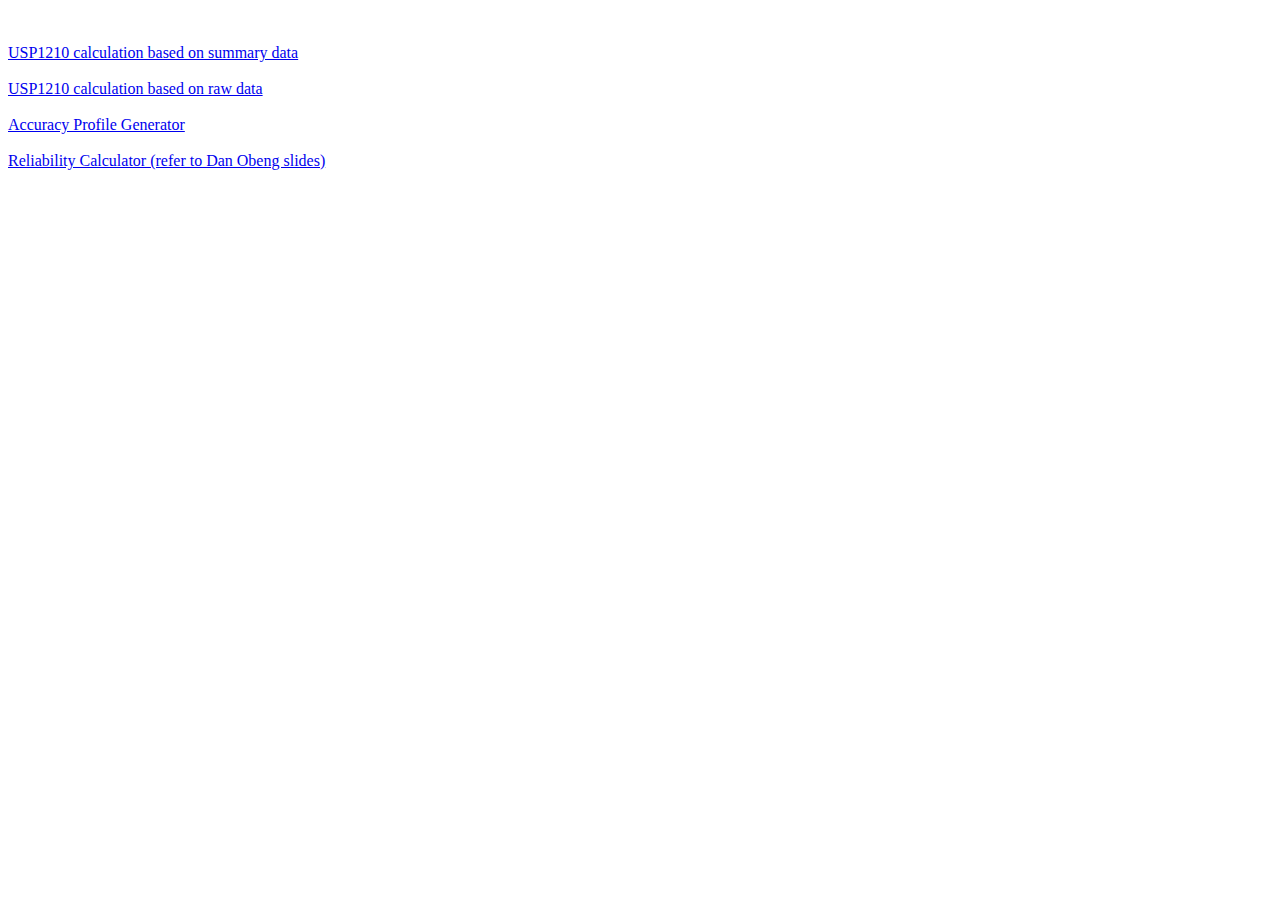
<file: index.html>
<html>
<link rel="stylesheet" type="text/css" href="https://percentagecalculator.net/stylesheets/percentagecalculator.css"/>

	<br>	<br>
	
		<a href="https://usp1210.github.io/summary-based-on-summary-data2.html"> USP1210 calculation based on summary data </a>
		<br>	<br>
	<a href="https://usp1210.github.io/summary-based-on-raw-data2.html"> USP1210 calculation based on raw data </a>
		<br>	<br>
<a href="https://usp1210.github.io/AccuracyProfileGenerator.html"> Accuracy Profile Generator </a>
	<br>	<br>
<a href="https://usp1210.github.io/reliability.html"> Reliability Calculator (refer to Dan Obeng slides) </a>
		<br>	<br>
</html>
</file>
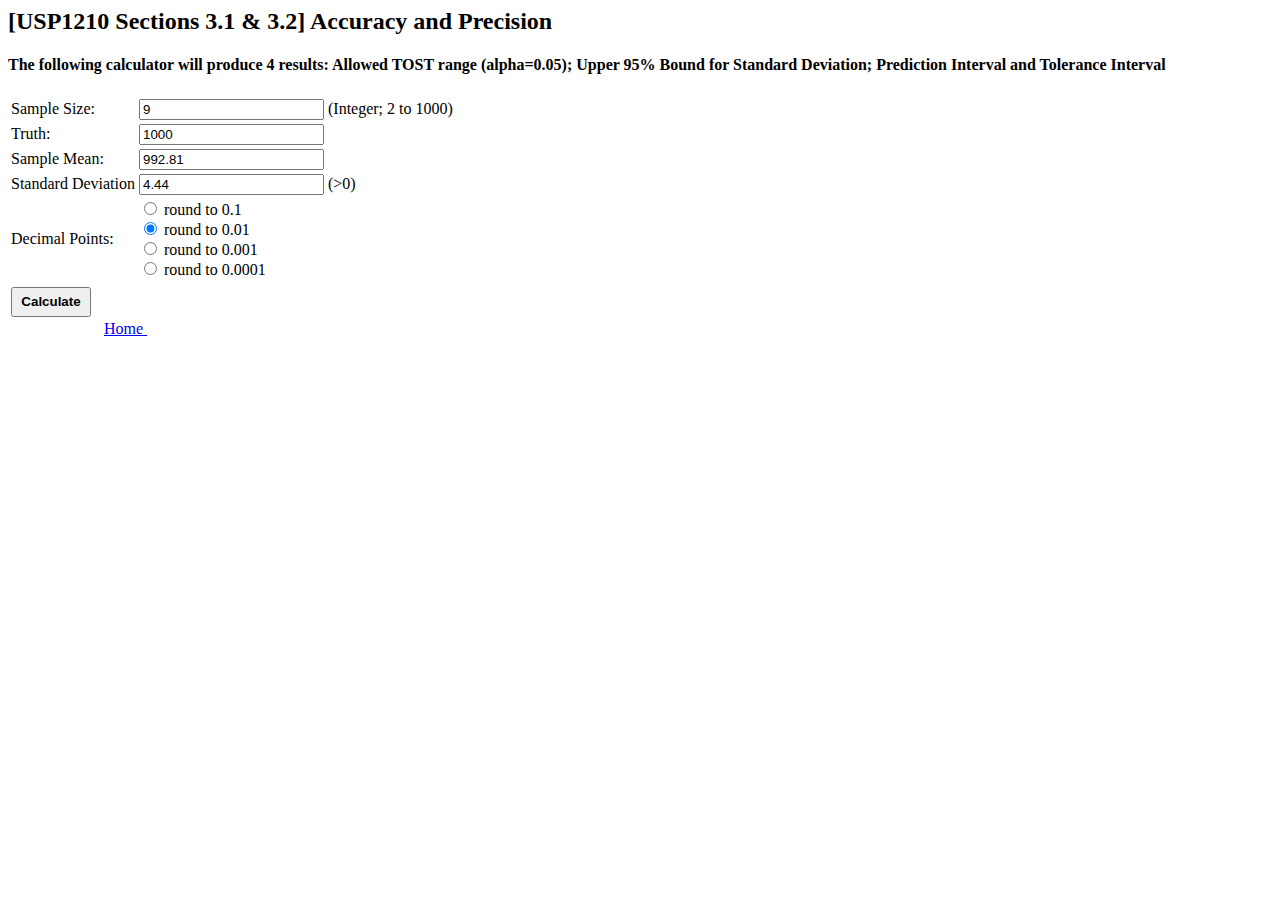
<file: summary-based-on-summary-data.html>
<html>
<head><meta http-equiv="Content-Type" content="text/html; charset=UTF-8">

	<title>Accuracy and Precision [USP1210 Section 3.1 & 3.2]</title>

<script>




   function datres()
   {

     window.location.href="#res";

     var dat1 = parseFloat(document.calcit.dat1.value);
             var dat0 = parseFloat(document.calcit.dat0.value);
      var dat2 = parseFloat(document.querySelector('input[name="dat2"]:checked').value);
     var dat3 = parseFloat(document.calcit.dat3.value);
     var dat4 = parseFloat(document.calcit.dat4.value);

function rd(vec,digit) {return  Math.round(vec*Math.pow(10,digit))/Math.pow(10,digit) }
function isNumeric(value) {
return  typeof value === "number" &&  !isNaN(value) && isFinite(value);
}

Number.isInteger = Number.isInteger || function(value) {
  return typeof value === "number" &&
         isFinite(value) &&
         Math.floor(value) === value;
};

Number.isFinite = Number.isFinite || function(value) {
  return typeof value === "number" &&
         isFinite(value) ;
};



if (dat1>1000 || dat1<2 || dat4<=0|| Number.isInteger(dat1)==0)
{ document.getElementById("result").innerText ="N/A \n (Make sure sample size is an integer between 2 and 1000, and the standard deviation is larger than 0)" ; }
else{
kf=
[[2,7.73273478683913,15.5618590854815,77.9632672687288,15.512325987151,36.5192145946493,234.877459871548,4.46449651075355,15.9472394021837],
[3,3.3717089216941,4.96827542350066,11.46022178743,5.78807355723034,9.78875239609274,28.5856951766306,1.68585446084705,4.4153964427018],
[4,2.63114030798964,3.55808313667871,6.53033513348758,4.15708396144067,6.34108263453636,14.4053545650036,1.17668171740091,2.92000854412424],
[5,2.335321148032,3.04144322758327,5.04353323586447,3.49926302173841,5.07687453197595,10.2200903050401,0.953390866368171,2.37235569140976],
[6,2.17650100038665,2.77654572013271,4.35521218922101,3.14057866673564,4.42215036599772,8.2915297910392,0.822640053615195,2.08925746296173],
[7,2.07734710012101,2.61585880074893,3.96340726912073,2.91276146869672,4.01959563412669,7.19070131087947,0.734453110686889,1.91542830019818],
[8,2.00950406872514,2.50806276488913,3.71176255530839,2.75414397786222,3.74550748767612,6.47900703780383,0.669834689575047,1.79715073165154],
[9,1.9601357390313,2.43074178700401,3.53688879969586,2.63673277686572,3.54589412123511,5.98014472215852,0.619849345843632,1.711015869923],
[10,1.922585063465,2.37257044829424,3.40845627111966,2.5459416806958,3.39342947905434,5.61016828681201,0.579681207550456,1.64519757439422],
[11,1.89305390261933,2.32721513098554,3.31019734760165,2.47339973382951,3.27278067639243,5.32416125033723,0.546477590133871,1.59307199553945],
[12,1.8692161830268,2.29085798654614,3.23262591215925,2.41394665577513,3.17466429704027,5.0959497586235,0.518427291756171,1.55063529692573],
[13,1.8495672058061,2.26106092957258,3.16984553669248,2.36422108953872,3.09312138413568,4.90925537817779,0.494317628424231,1.51532118537098],
[14,1.8330902166896,2.23619400796153,3.11800171730612,2.32193540008058,3.02414567689887,4.75342082136758,0.473301858755639,1.48540645515299],
[15,1.81907328622999,2.21512616625947,3.07446995586581,2.28547616171135,2.96494057748858,4.62117348202293,0.454768321557499,1.45968943939624],
[16,1.80700294588677,2.19704790300443,3.0374021167342,2.25367126016688,2.91349221291786,4.50737785306684,0.438262588923143,1.43730550198168],
[17,1.79649948182867,2.18136455671531,3.00545949453688,2.22564765496031,2.86831189395582,4.40830207496722,0.423438988666391,1.41761588558246],
[18,1.7872760103127,2.16762944861296,2.97764879988859,2.20074103245262,2.82827430737058,4.32116738973898,0.410029237535138,1.40013796151921],
[19,1.7791117215283,2.15550053270588,2.95321761279557,2.17843648265518,2.79251226612627,4.24386089504225,0.397821474890396,1.38449991291182],
[20,1.77183387874648,2.14471144374911,2.93158560570766,2.15832841042935,2.76034617841839,4.17474644074331,0.386645850868711,1.37041039768223],
[21,1.76530540166639,2.13505165626418,2.91229804049332,2.14009275100792,2.73123553891169,4.11253664042975,0.376364376221702,1.35763770352866],
[22,1.75941611136248,2.12635257588296,2.89499356080768,2.12346729852137,2.70474479613761,4.05620412645856,0.366863619543325,1.34599509328946],
[23,1.75407643553619,2.11847759162158,2.87938140624201,2.10823748692584,2.68051884772273,4.00491864371396,0.358049353075298,1.33533029131629],
[24,1.74921280319355,2.11131483252159,2.86522498414326,2.09422594650771,2.65826512452809,3.95800164160804,0.349842560638711,1.32551780310483],
[25,1.74476422218288,2.10477180796348,2.8523298226367,2.08128470413877,2.63774029841449,3.91489289006535,0.342176415981886,1.31645321289676],
[26,1.74067969954661,2.09877138379616,2.84053460038073,2.06928927886458,2.61874022081405,3.8751255811639,0.334993964368718,1.30804888741687],
[27,1.73691627199333,2.0932487212869,2.82970437414604,2.05813415234125,2.60109229266255,3.83830748511005,0.328246321702555,1.30023069575097],
[28,1.73343748445708,2.08814892037381,2.81972540087643,2.04772925533975,2.58464952693079,3.80410651064693,0.321891259885035,1.29293547455586],
[29,1.73021220210915,2.08342518511136,2.81050113296105,2.03799721176656,2.56928592314289,3.77223950815905,0.315892084121956,1.28610904744827],
[30,1.72721367353312,2.07903738110378,2.80194908797772,2.02887115462197,2.55489281329555,3.74246349724032,0.310216733499692,1.27970466160931],
[31,1.72441878519911,2.07495089055399,2.79399837802408,2.02029298293803,2.5413759499523,3.71456872716722,0.304837054154939,1.27368174211049],
[32,1.72180746314803,2.07113569566198,2.7865877420347,2.01221195536815,2.52865316603495,3.68837311885009,0.299728207191835,1.26800489076537],
[33,1.7193621890428,2.06756563894035,2.7796639655694,2.00458354676061,2.51665247624566,3.66371783062416,0.294868182768367,1.26264307502453],
[34,1.71706760586134,2.06421782184267,2.77318060190568,1.99736851498208,2.50531054356793,3.64046372705545,0.290237398550043,1.25756896591843],
[35,1.71491019443378,2.06107211243824,2.76709692948856,1.99053213056894,2.49457137195367,3.61848782000985,0.285818365738964,1.25275839388916],
[36,1.71287800640161,2.05811073973709,2.76137709630864,1.98404353885126,2.48438530174503,3.59768205876126,0.281595409630044,1.24818989860435],
[37,1.71096044243765,2.0553179573769,2.75598941324823,1.97787522773056,2.47470809823626,3.57795008096421,0.277554434470754,1.24384435424958],
[38,1.70914806702064,2.05267976321713,2.75090576699518,1.97200258297328,2.46550023527284,3.55920614441305,0.273682724551548,1.23970465585974],
[39,1.70743245292115,2.05018366428808,2.74610112957236,1.96640350644451,2.45672626309378,3.54137359731279,0.269968775105952,1.23575545533353],
[40,1.70580604998208,2.04781847875956,2.74155314643096,1.96105810848799,2.44835432339616,3.52438369115101,0.266402147878044,1.23198293813618],
[41,1.70426207387705,2.04557416830002,2.73724178880954,1.95594842571766,2.44035565298758,3.50817457674551,0.26297334721257,1.22837463351637],
[42,1.70279441138518,2.04344169551977,2.7331490589589,1.9510581958118,2.43270425175981,3.49269044919735,0.259673713306589,1.22491925247898],
[43,1.70139753938976,2.04141290222549,2.7292587390865,1.94637265630898,2.42537652737066,3.47788082061413,0.256495329881353,1.22160654886318],
[44,1.70006645533519,2.03948040502514,2.72555617663875,1.94187837389601,2.41835104164562,3.46369989278444,0.253430944026439,1.21842719974858],
[45,1.6987966172944,2.03763750546498,2.72202809993031,1.93756309605453,2.41160825862097,3.45010601958932,0.250473896363209,1.21537270210461],
[46,1.6975838921319,2.03587811239194,2.71866245923189,1.93341562236453,2.40513032093746,3.43706123937956,0.247618059992782,1.21243528315074],
[47,1.69642451051428,2.03419667464361,2.71544828930813,1.92942569252953,2.39890089293125,3.42453087523088,0.244857786951324,1.2096078223383],
[48,1.69531502773569,2.03258812249772,2.71237559010208,1.92558388827305,2.39290498726977,3.41248317899349,0.242187861105099,1.20688378322235],
[49,1.69425228949954,2.03104781657924,2.70943522283195,1.92188154828133,2.38712883125077,3.40088902714094,0.239603456589191,1.20425715378211],
[50,1.69323340193993,2.02957150313969,2.70661881922651,1.91831069029421,2.38155973870662,3.38972165018116,0.237100101034747,1.20172239398435],
[51,1.69225570528227,2.0281552748005,2.70391870200109,1.91486394722466,2.37618602147566,3.37895639788069,0.234673642945835,1.19927438957821],
[52,1.69131675063777,2.02679553599672,2.70132781498301,1.91153450847877,2.37099685950769,3.36857052990975,0.232320222683468,1.19690841126841],
[53,1.69041427950515,2.02548897247745,2.69883966154749,1.9083160672539,2.36598225128999,3.35854303248583,0.23003624659456,1.19462007854568],
[54,1.68954620561817,2.02423252431792,2.69644825023359,1.90520277041608,2.36113292214024,3.34885445537362,0.227818363890612,1.19240532756202],
[55,1.68871059883148,2.02302336198035,2.69414804658173,1.90218918652291,2.35644026124525,3.3394867645743,0.225663445937187,1.19026038252913],
[56,1.68790567078269,2.02185886502911,2.69193393037807,1.89927025037575,2.35189626245054,3.33042322653683,0.223568567662525,1.18818173019429],
[57,1.68712976210633,2.02073660316314,2.68980115761067,1.89644126130993,2.34749346986265,3.32164826823073,0.221530990833655,1.18616609701154],
[58,1.68638133100716,2.01965431927637,2.68774532654246,1.89369782213698,2.34322493789606,3.31314739639698,0.219548148982215,1.18421042867952],
[59,1.68565894302711,2.01860991429773,2.6857623473907,1.89103582222557,2.33908417366082,3.3049071022101,0.217617633790986,1.18231187176263],
[60,1.6849612618629,2.0176014335962,2.68384841517327,1.88845143545336,2.33506511395147,3.29691476323877,0.215737182776721,1.18046775715043],
[61,1.68428704111062,2.01662705476577,2.68199998534271,1.88594106026364,2.33116208641666,3.28915859481118,0.213904668125824,1.17867558514274],
[62,1.68363511682971,2.01568507662941,2.68021375187953,1.88350133792814,2.32736976196387,3.28162755627135,0.212118086557457,1.17693301197573],
[63,1.68300440083324,2.0147739093226,2.67848662756022,1.88112909409066,2.32368316375651,3.27431131073753,0.210375550104155,1.17523783762795],
[64,1.68239387462282,2.01389206533462,2.676815726152,1.87882136647613,2.32009760223459,3.26720015870323,0.208675277713352,1.17358799476577],
[65,1.68180258389715,2.01303815140147,2.67519834631853,1.87657536181085,2.31660867541916,3.26028499603985,0.207015587584795,1.17198153870471],
[66,1.68122963357186,2.01221086115737,2.67363195704759,1.87438845154838,2.31321223922551,3.2535572522349,0.205394890168829,1.17041663827897],
[67,1.68067418325589,2.01140896846336,2.67211418443566,1.87225815811591,2.30990438847824,3.24700888161621,0.203811681759197,1.16889156752369],
[68,1.68013544313636,2.01063132134125,2.67064279968399,1.87018214538742,2.30668144997009,3.2406322936564,0.202264538621608,1.16740469808634],
[69,1.67961267022959,2.0098768364498,2.66921570817881,1.86815820779316,2.30353994515317,3.2344203331035,0.200752111605894,1.1659544922931],
[70,1.6791051649606,2.00914449404742,2.66783093954293,1.86618426140105,2.30047659436241,3.22836625635863,0.199273121195381,1.16453949680476],
[71,1.67861226803831,2.00843333339216,2.66648663855949,1.86425833549981,2.29748829859595,3.22246368101204,0.197826352952137,1.16315833680398],
[72,1.67813335759672,2.00774244853522,2.66518105687995,1.86237856501759,2.29457212335455,3.21670658296382,0.196410653321215,1.16180971066234],
[73,1.67766784657624,2.00707098446936,2.66391254543834,1.86054318210547,2.29172529041261,3.21108926029769,0.195024925760915,1.16049238504132],
[74,1.67721518032184,2.00641813359768,2.66267954750264,1.85875051246017,2.28894516689462,3.20560630967586,0.193668127169549,1.15920519038605],
[75,1.67677483437749,2.00578313249223,2.66148059230161,1.85699896689479,2.28622925562966,3.20025262528017,0.192339264582201,1.15794701677554],
[76,1.6763463124582,2.00516525891485,2.66031428917238,1.85528703698514,2.2835751882281,3.19502334363364,0.191037392113725,1.15671681009649],
[77,1.67592914458346,2.00456382907606,2.65917932217969,1.85361328866786,2.280980708452,3.1899138638698,0.189761608126545,1.15551356851141],
[78,1.67552288535709,2.00397819510993,2.65807444516308,1.85197635971462,2.2784436808427,3.18491981155457,0.188511052603992,1.1543363391949],
[79,1.67512711238033,2.00340774274541,2.65699847717289,1.85037495188778,2.27596206929531,3.18003703212457,0.187284904711768,1.15318421531423],
[80,1.6747414247864,2.00285188915649,2.6559502982598,1.84880783218388,2.27353393602659,3.17526156319975,0.186082380531822,1.15205633323316],
[81,1.67436544188556,2.00231008097538,2.65492884558645,1.84727382491386,2.27115743594875,3.17058965040936,0.184902730954407,1.15095186991971],
[82,1.67399880191137,2.00178179245443,2.65393310983282,1.84577180650257,2.26883081053516,3.16601770529267,0.18374523971543,1.14987004054073],
[83,1.67364116085918,2.00126652376405,2.65296213186959,1.84430070907027,2.2665523832613,3.16154231403216,0.182609221567404,1.1488100962274],
[84,1.67329219140922,2.00076379941489,2.65201499967672,1.84285950988325,2.26432055334845,3.15716021916805,0.181494020573392,1.14777132199781],
[85,1.67295158192706,2.00027316679402,2.65109084548622,1.84144723466982,2.26213379394558,3.15286831313286,0.180399008514274,1.14675303482355],
[86,1.67261903553511,1.99979419480534,2.65018884313039,1.84006295404325,2.25999064315855,3.14866362654706,0.17932358340055,1.14575458182887],
[87,1.6722942692493,1.999326472606,2.64930820557851,1.83870577544504,2.25788970824959,3.14454333293375,0.178267168080666,1.1447753386117],
[88,1.67197701317565,1.99886960843068,2.64844818264648,1.83737484468734,2.25582965559238,3.1405047159009,0.177229208938555,1.1438147076771],
[89,1.67166700976199,1.99842322849696,2.64760805886546,1.83606935507665,2.25380920625634,3.13654518652587,0.176209174673694,1.14287211697417],
[90,1.67136401310044,1.99798697598508,2.64678715149676,1.83478851374356,2.25182713233998,3.13266226887876,0.175206555157588,1.14194701852867],
[91,1.6710677882766,1.99756051008655,2.64598480868141,1.8335315812064,2.24988227316418,3.12885358758981,0.174220860361074,1.14103888716396],
[92,1.67077811076203,1.99714350511589,2.64520040771383,1.8322978369756,2.24797350596418,3.12511686964495,0.173251619347319,1.14014721930363],
[93,1.67049476584645,1.99673564968104,2.6444333534301,1.83108659286948,2.24609974296967,3.1214499376615,0.172298379325813,1.13927153184976],
[94,1.67021754810686,1.99633664590766,2.64368307670191,1.82989718814767,2.24425996283679,3.11785070354291,0.171360704763039,1.13841136113124],
[95,1.66994626091078,1.99594620871345,2.64294903302831,1.82872899382731,2.24245317155205,3.1143171648663,0.170438176545837,1.13756626191706],
[96,1.66968071595091,1.99556406512879,2.64223070121788,1.827581393121,2.2406784178616,3.11084739665777,0.169530391193832,1.1367358064899],
[97,1.6694207328092,1.99518995366007,2.64152758215462,1.8264538084191,2.23893478741994,3.10743955385581,0.168636960117543,1.13591958377571],
[98,1.66916613854787,1.99482362369292,2.64083919764142,1.82534567643876,2.23722140256836,3.10409186811718,0.167757508919081,1.13511719852539],
[99,1.66891676732577,1.99446483493221,2.64016508931547,1.82425645335508,2.23553741840453,3.10080263093922,0.166891676732577,1.13432827054479],
[100,1.66867246003799,1.99411335687631,2.63950481763054,1.8231856240112,2.23388202304624,3.09757020287027,0.166039115601699,1.13355243396997],
[101,1.66843306397725,1.99376896832316,2.63885796090117,1.8221326854907,2.23225443428344,3.09439301605657,0.165199489891813,1.13278933658432],
[102,1.66819843251558,1.99343145690596,2.63822411440459,1.82109715647002,2.23065390150875,3.09126954830239,0.164372475734538,1.13203863917492],
[103,1.6679684248047,1.99310061865638,2.63760288953632,1.82007857285181,2.22907970003335,3.08819834272733,0.163557760502611,1.13130001492548],
[104,1.66774290549402,1.99277625759343,2.63699391301567,1.81907648758328,2.22753112779443,3.08517799449575,0.162755042313101,1.13057314884337],
[105,1.66752174446499,1.99245818533629,2.63639682613779,1.81809046984463,2.22600751735545,3.0822071503222,0.161964029557217,1.12985773721855],
[106,1.66730481658071,1.99214622073938,2.63581128406909,1.81712010423941,2.22450821604582,3.07928450615879,0.161184440455016,1.12915348711237],
[107,1.66709200144977,1.99184018954832,2.63523695518318,1.81616498969078,2.22303260271425,3.07640880322952,0.160416002633483,1.12846011587421],
[108,1.66688318320336,1.99153992407526,2.63467352043455,1.81522473965739,2.22158007081429,3.07357883341195,0.159658452726528,1.12777735068433],
[109,1.66667825028493,1.99124526289251,2.63412067276757,1.81429898050376,2.22015003916848,3.07079342010832,0.158911535995598,1.12710492812111],
[110,1.66647709525136,1.99095605054303,2.63357811655854,1.81338735181233,2.21874194470679,3.06805144437858,0.158175005969622,1.12644259375137],
[111,1.66627961458513,1.99067213726696,2.63304556708851,1.81248950530434,2.21735524353606,3.06535180814958,0.157448624103172,1.12579010174207],
[112,1.66608570851665,1.99039337874297,2.63252275004513,1.81160510472379,2.21598941115258,3.06269346151078,0.156732159451728,1.12514721449238],
[113,1.6658952808561,1.99011963584358,2.63200940105146,1.8107338246866,2.21464394268519,3.06007538800428,0.156025388363073,1.1245137022846],
[114,1.66570823883439,1.98985077440363,2.63150526522022,1.80987534768575,2.21331834654281,3.05749660477587,0.155328094183857,1.123889342953],
[115,1.66552449295232,1.98958666500094,2.63101009673175,1.80902937862371,2.21201215017138,3.0549561678927,0.154640066980472,1.12327392156942],
[116,1.66534395683786,1.98932718274861,2.63052365843438,1.8081956130652,2.21072489102047,3.05245314659651,0.15396110327341,1.12266723014468],
[117,1.66516654711069,1.989072207098,2.63004572146569,1.80737377276632,2.20945612886565,3.04998666411011,0.15329100578435,1.12206906734475],
[118,1.66499218325379,1.98882162165203,2.6295760648935,1.80656357872855,2.20820543339551,3.04755585619975,0.152629583195247,1.12147923822107],
[119,1.66482078749157,1.98857531398796,2.62911447537529,1.80576476492401,2.20697238930471,3.04515989286155,0.151976649918774,1.12089755395391],
[120,1.66465228467417,1.98833317548919,2.62866074683512,1.80497707310762,2.20575659394228,3.04279796934721,0.15133202587947,1.12032383160831],
[121,1.6644866021676,1.98809510118556,2.62821468015682,1.80420025273565,2.20455765627857,3.04046930286656,0.150695536305021,1.1197578939016],
[122,1.66432366974931,1.98786098960155,2.62777608289266,1.80343406111627,2.20337519864489,3.03817314143047,0.150067011527122,1.11919956898215],
[123,1.66416341950892,1.98763074261208,2.62734476898649,1.80267826277779,2.20220885825038,3.03590875218273,0.149446286791405,1.11864869021843],
[124,1.66400578575385,1.98740426530534,2.62692055851062,1.80193262866971,2.20105826954828,3.03367542592088,0.148833202075943,1.1181050959981],
[125,1.66385070491952,1.98718146585237,2.62650327741548,1.80119694052737,2.19992309856156,3.03147247517539,0.148227601917885,1.11756862953629],
[126,1.66369811548385,1.98696225538282,2.6260927572916,1.80047097708952,2.19880300855534,3.02929923310299,0.147629335247792,1.11703913869285],
[127,1.66354795788589,1.98674654786683,2.62568883514292,1.79975454171369,2.19769767090938,3.0271550521143,0.147038255231269,1.11651647579786],
[128,1.66340017444829,1.98653426000236,2.62529135317107,1.79904742336673,2.19660677804287,3.0250393080091,0.14645421911752,1.11600049748507],
[129,1.6632547093034,1.986325311108,2.62490015856977,1.79834942381171,2.19553001956315,3.02295138931327,0.145877088094473,1.11549106453289],
[130,1.66311150832288,1.98611962302065,2.624515103329,1.79766035789886,2.19446710056576,3.02089070456046,0.145306727150136,1.11498804171241],
[131,1.66297051905049,1.98591711999806,2.6241360440483,1.7969800385533,2.1934177327314,3.0188566815257,0.14474300493987,1.11449129764217],
[132,1.66283169063807,1.98571772862581,2.62376284175865,1.79630828942143,2.19238163607811,3.0168487625315,0.144185793659292,1.11400070464931],
[133,1.66269497378433,1.98552137772858,2.62339536175268,1.79564492802851,2.1913585457231,3.01486644475087,0.143634968922511,1.11351613863679],
[134,1.6625603206765,1.9853279982854,2.62303347342249,1.79498979092737,2.19034818367045,3.01290912818585,0.143090409645452,1.11303747895631],
[135,1.66242768493457,1.98513752334878,2.6226770501049,1.7943427117485,2.18935029991683,3.01097633619135,0.142551997934008,1.11256460828673],
[136,1.66229702155802,1.98494988796741,2.62232596893367,1.79370352028544,2.18836464484821,3.00906757403339,0.142019618976786,1.11209741251767],
[137,1.66216828687489,1.9847650291123,2.62198011069824,1.79307207494392,2.18739096698415,3.00718231124794,0.141493160942233,1.11163578063794],
[138,1.66204143849312,1.98458288560621,2.62163935970879,1.79244821764915,2.18642904697897,3.00532017004985,0.140972514879924,1.11117960462879],
[139,1.66191643525404,1.9844033980561,2.62130360366723,1.79183180042556,2.18547864665971,3.00348064539755,0.14045757462582,1.11072877936152],
[140,1.66179323718777,1.98422650878862,2.6209727335438,1.79122267945565,2.18453954231982,3.0016633022563,0.139948236711303,1.11028320249931],
[141,1.66167180547063,1.98405216178823,2.62064664345899,1.79062071460557,2.18361151886329,2.99986769947515,0.139444400275816,1.10984277440315],
[142,1.66155210238438,1.98388030263813,2.62032523057065,1.7900257694742,2.18269435645923,2.99809342040365,0.138945966982942,1.10940739804151],
[143,1.66143409127711,1.98371087846358,2.6200083949658,1.78943771125598,2.18178785661131,2.99634004696625,0.138452840939759,1.10897697890377],
[144,1.66131773652583,1.9835438378777,2.61969603955708,1.78885641053286,2.18089181529542,2.99460719581606,0.137964928619317,1.10855142491703],
[145,1.66120300350064,1.98337913092945,2.6193880699836,1.78828174129062,2.18000603794703,2.99289446663951,0.137482138786107,1.10813064636628],
[146,1.66108985853031,1.98321670905388,2.61908439451585,1.78771358073078,2.17913033260925,2.99120148443631,0.137004382424376,1.10771455581776],
[147,1.6609782688694,1.98305652502433,2.61878492396465,1.78715180918228,2.17826451394808,2.98952787875138,0.136531572669167,1.10730306804526],
[148,1.6608682026666,1.98289853290668,2.61848957159379,1.78659630999872,2.17740840156005,2.98787329614359,0.136063624739956,1.10689609995935],
[149,1.66075962893445,1.98274268801544,2.61819825303631,1.78604696946087,2.17656181947422,2.98623738105654,0.135600455876778,1.10649357053934],
[150,1.66065251752024,1.98258894687157,2.61791088621409,1.78550367668407,2.17572458710657,2.98461979390488,0.135141985278724,1.10609540076788],
[151,1.6605468390781,1.98243726716206,2.61762739126083,1.78496632260958,2.17489654848793,2.9830202024986,0.134688134044722,1.10570151356802],
[152,1.66044256504217,1.9822876077011,2.617347690448,1.78443480458286,2.17407753379573,2.98143828225611,0.134238825116478,1.10531183374266],
[153,1.66033966760086,1.9821399283928,2.61707170811376,1.78390901675016,2.17326738624605,2.97987371375237,0.133793983223504,1.10492628791638],
[154,1.66023811967214,1.98199419019535,2.61679937059481,1.78338885967069,2.17246594536419,2.97832619845876,0.133353534830141,1.10454480447928],
[155,1.66013789487977,1.98185035508662,2.61653060616076,1.78287423572989,2.17167306300375,2.97679542537376,0.13291740808448,1.10416731353308],
[156,1.6600389675304,1.98170838603109,2.61626534495117,1.78236504994599,2.17088859017359,2.97528110414857,0.132485532769118,1.10379374683911],
[157,1.65994131259168,1.98156824694805,2.61600351891501,1.78186120588454,2.17011237845192,2.97378295119459,0.132057840253654,1.10342403776824],
[158,1.65984490567113,1.98142990268103,2.61574506175248,1.78136261566524,2.16934429277967,2.97230067784841,0.131634263448867,1.10305812125263],
[159,1.65974972299578,1.98129331896839,2.61548990885899,1.78086918901167,2.16858419012403,2.97083402310879,0.131214736762505,1.10269593373927],
[160,1.65965574139266,1.98115846241502,2.61523799727135,1.7803808389864,2.16783193719453,2.96938270806659,0.130799196056602,1.1023374131451],
[161,1.65956293826998,1.98102530046513,2.61498926561598,1.77989748122067,2.1670874020581,2.9679464816144,0.130387578606286,1.10198249881388],
[162,1.65947129159905,1.98089380137606,2.61474365405903,1.77941903175327,2.16635045576294,2.96652508741919,0.129979823059997,1.10163113147443],
[163,1.65938077989678,1.98076393419301,2.61450110425844,1.77894540633474,2.16562097240918,2.96511827376977,0.129575869401064,1.10128325320047],
[164,1.65929138220896,1.98063566872478,2.61426155931767,1.77847653892288,2.16489882903649,2.96372580142976,0.129175658910599,1.10093880737184],
[165,1.65920307809404,1.98050897552036,2.61402496374126,1.77801233511302,2.16418390687616,2.96234743255075,0.128779134131626,1.10059773863702],
[166,1.65911584760758,1.98038382584639,2.61379126339199,1.77755272861769,2.16347608765424,2.96098293717191,0.128386238834431,1.10025999287702],
[167,1.6590296712872,1.98026019166539,2.6135604054495,1.77709764460805,2.16277525441578,2.95963208381161,0.127996917983062,1.0999255171705],
[168,1.65894453013811,1.98013804561491,2.61333233837054,1.77664700741885,2.16208130081361,2.95829464853284,0.127611117702932,1.09959425976002],
[169,1.65886040561917,1.98001736098723,2.6131070118506,1.7762007494947,2.16139411078434,2.95697042553555,0.127228785249505,1.09926617001954],
[170,1.65877727962941,1.97989811170997,2.61288437678691,1.77575880072767,2.16071358049323,2.95565919489518,0.126849868977998,1.09894119842297],
[171,1.65869513449503,1.97978027232729,2.61266438524279,1.77532109324154,2.16003960291823,2.95436075803197,0.126474318314069,1.09861929651374],
[172,1.6586139529569,1.97966381798173,2.61244699041321,1.77488756267812,2.15937207798074,2.95307490352861,0.126102083725463,1.09830041687546],
[173,1.65853371815848,1.97954872439681,2.6122321465916,1.77445813857855,2.15871090330462,2.95180143723215,0.125733116694559,1.09798451310353],
[174,1.6584544136341,1.97943496786008,2.61201980913783,1.77403276419187,2.15805598109484,2.95054016338309,0.125367369691808,1.09767153977765],
[175,1.65837602329774,1.97932252520688,2.61180993444728,1.77361137244204,2.15740721491509,2.94929089425061,0.125004796150007,1.09736145243528],
[176,1.65829853143213,1.97921137380459,2.61160247992096,1.77319390567469,2.15676451101078,2.94805344430382,0.124645350439389,1.09705420754597],
[177,1.65822192267825,1.97910149153744,2.61139740393672,1.77278030338054,2.15612777613613,2.94682763045502,0.124288987843499,1.09674976248646],
[178,1.65814618202517,1.97899285679187,2.6111946658214,1.77237050738504,2.15549691751644,2.94561327631445,0.123935664535825,1.09644807551667],
[179,1.65807129480026,1.97888544844231,2.61099422582394,1.77196446013287,2.15487185701475,2.94441020739338,0.123585337557149,1.09614910575641],
[180,1.65799724665972,1.97877924583752,2.61079604508938,1.77156210639111,2.15425249758028,2.94321825329069,0.123237964793609,1.09585281316285],
[181,1.65792402357938,1.97867422878735,2.61060008563377,1.77116339121573,2.15363875811977,2.94203724866934,0.122893504955424,1.09555915850865],
[182,1.65785161184588,1.97857037754991,2.61040631031988,1.77076826104846,2.15303055616296,2.9408670250363,0.12255191755628,1.0952681033609],
[183,1.65777999804811,1.97846767281924,2.61021468283376,1.77037666326114,2.15242780661134,2.93970742855638,0.122213162893338,1.09497961006061],
[184,1.65770916906891,1.9783660957133,2.61002516766204,1.76998854642229,2.15183043515684,2.93855829926746,0.121877202027844,1.09469364170287],
[185,1.65763911207705,1.97826562776244,2.60983773006998,1.76960385968453,2.15123836078735,2.93741948265328,0.121543996766329,1.09441016211767],
[186,1.65756981451952,1.97816625089819,2.60965233608026,1.76922255518473,2.1506515074931,2.93629083263733,0.121213509642365,1.09412913585125],
[187,1.65750126411401,1.97806794744241,2.60946895245245,1.76884458604581,2.15006980022034,2.93517219768288,0.12088570389887,1.09385052814806],
[188,1.65743344884162,1.97797070009681,2.60928754666312,1.76846989564726,2.1494931653644,2.93406343714527,0.120560543470928,1.09357430493325],
[189,1.6573663569399,1.97787449193282,2.60910808688664,1.7680984472618,2.14892153079396,2.9329644000939,0.120237992969125,1.09330043279573],
[190,1.65729997689599,1.97777930638174,2.60893054197655,1.76773019253968,2.14835482587506,2.93187495776672,0.119918017663365,1.09302887897168],
[191,1.65723429744006,1.97768512722526,2.60875488144753,1.76736508497216,2.14779298135552,2.93079497091587,0.119600583467162,1.0927596113286],
[192,1.65716930753894,1.97759193858622,2.60858107545796,1.76700308244621,2.14723592988579,2.92972430719431,0.119285656922384,1.09249259834984],
[193,1.65710499638991,1.97749972491968,2.60840909479302,1.76664414132932,2.14668360385025,2.92866283224569,0.118973205184435,1.09222780911957],
[194,1.65704135341475,1.9774084710043,2.60823891084834,1.76628821934577,2.14613593835134,2.92761041437452,0.118663196007873,1.09196521330818],
[195,1.6569783682539,1.97731816193396,2.60807049561408,1.76593527530406,2.14559286997629,2.9265669400132,0.118355597732421,1.09170478115815],
[196,1.65691603076088,1.97722878310963,2.60790382165964,1.76558526903479,2.14505433411637,2.92553227697905,0.118050379269389,1.09144648347032],
[197,1.65685433099679,1.9771403202315,2.60773886211869,1.76523815674805,2.14452027041542,2.92450630390281,0.117747510088471,1.09119029159052],
[198,1.6567932592251,1.97705275929137,2.60757559067479,1.7648939072471,2.14399061831276,2.9234889106448,0.117446960204918,1.09093617739663],
[199,1.65673280590645,1.97696608656523,2.60741398154736,1.76455247635526,2.14346531729958,2.9224799667324,0.117148700167066,1.09068411328603],
[200,1.65667296169371,1.97688028860612,2.60725400947814,1.764213824605,2.14294431101426,2.92147936740074,0.116852701044214,1.09043407216335],
[201,1.65661371742721,1.97679535223714,2.607095649718,1.7638779215173,2.14242754057446,2.92048699799113,0.11655893441483,1.0901860274286],
[202,1.65655506412998,1.97671126454474,2.60693887801417,1.76354472592197,2.14191495024379,2.91950274827138,0.116267372355093,1.08993995296567],
[203,1.65649699300327,1.97662801287214,2.6067836705979,1.76321420353234,2.14140648119958,2.91852651013697,0.115977987427738,1.08969582313107],
[204,1.65643949542217,1.97654558481301,2.60663000417242,1.76288631929118,2.1409020903348,2.9175581799629,0.115690752671211,1.08945361274308],
[205,1.65638256293126,1.97646396820528,2.60647785590127,1.76256103891368,2.14040171441923,2.91659764585976,0.115405641589117,1.08921329707115],
[206,1.65632618724054,1.97638315112517,2.60632720339701,1.76223832862895,2.13990530204249,2.91564481328546,0.11512262813995,1.0889748518256],
[207,1.65627036022139,1.97630312188137,2.60617802471022,1.76191815529682,2.13941280481929,2.91469957888485,0.114841686727104,1.08873825314761],
[208,1.65621507390262,1.97622386900944,2.60603029831886,1.76160048636641,2.13892417147444,2.91376184428168,0.114562792189146,1.08850347759947],
[209,1.65616032046672,1.97614538126628,2.6058840031179,1.76128528987968,2.13843935270025,2.91283151247451,0.114285919790348,1.08827050215515],
[210,1.65610609224618,1.97606764762486,2.60573911840928,1.76097253439271,2.13795829898548,2.91190848640244,0.114011045211474,1.08803930419108],
[211,1.65605238171986,1.97599065726901,2.60559562389213,1.76066218906033,2.13748096370936,2.91099267818533,0.113738144540804,1.08780986147716],
[212,1.65599918150955,1.97591439958846,2.60545349965331,1.76035422356335,2.13700729977357,2.91008399068133,0.113467194265398,1.08758215216807],
[213,1.65594648437661,1.9758388641739,2.60531272615819,1.76004860810742,2.13653726075432,2.90918233504142,0.113198171262582,1.08735615479477],
[214,1.65589428321865,1.97576404081231,2.6051732842417,1.75974531344866,2.13607080149682,2.90828762247034,0.112931052791663,1.08713184825627],
[215,1.65584257106632,1.97568991948228,2.60503515509961,1.75944431093054,2.13560787746735,2.90739976649464,0.112665816485852,1.08690921181155],
[216,1.65579134108028,1.97561649034963,2.60489832028012,1.75914557182837,2.13514844482983,2.90651868169968,0.112402440344395,1.08668822507178],
[217,1.65574058654812,1.97554374376295,2.60476276167562,1.75884907070267,2.13469246078466,2.90564427894191,0.112140902724909,1.08646886799268],
[218,1.65569030088146,1.97547167024948,2.60462846151466,1.75855477633488,2.13423988327115,2.90477648744246,0.11188118233591,1.08625112086709],
[219,1.65564047761308,1.97540026051092,2.60449540235428,1.75826266134187,2.13379067000882,2.90391521524987,0.111623258229532,1.08603496431777],
[220,1.65559111039417,1.97532950541945,2.60436356707237,1.75797270504159,2.13334478181648,2.9030603861643,0.11136710979443,1.08582037929034],
[221,1.6555421929916,1.97525939601388,2.60423293886036,1.75768487561573,2.13290217590166,2.90221192091661,0.111112716748862,1.08560734704645],
[222,1.65549371928533,1.97518992349579,2.60410350121607,1.75739915118915,2.13246281459786,2.90136974342973,0.110860059133938,1.08539584915707],
[223,1.65544568326584,1.97512107922594,2.60397523793677,1.75711550542128,2.13202665824558,2.90053377710739,0.110609117307048,1.08518586749602],
[224,1.65539807903165,1.9750528547206,2.60384813311242,1.75683391008938,2.13159366956008,2.8997039391018,0.110359871935443,1.0849773842336],
[225,1.6553509007869,1.97498524164814,2.60372217111907,1.75655435488977,2.13116381044142,2.89888017023742,0.110112303989982,1.08477038183042],
[226,1.65530414283899,1.97491823182558,2.60359733661246,1.75627679505905,2.13073704381131,2.89806239739242,0.109866394739025,1.08456484303136],
[227,1.65525779959633,1.97485181721533,2.60347361452183,1.75600122153879,2.13031333391136,2.8972505378953,0.109622125742481,1.08436075085975],
[228,1.65521186556605,1.97478598992194,2.6033509900438,1.75572760273768,2.12989264435797,2.8964445297493,0.109379478846002,1.08415808861156],
[229,1.65516633535187,1.974720742189,2.60322944863649,1.7554559269924,2.12947494017935,2.89564430293997,0.109138436175309,1.08395683984991],
[230,1.65512120365198,1.9746560663961,2.60310897601379,1.75518616220049,2.12906018677462,2.89484978740854,0.108898980130668,1.08375698839954],
[231,1.65507646525698,1.97459195505581,2.60298955813973,1.75491828931534,2.12864835005003,2.89406092113161,0.108661093381486,1.08355851834158],
[232,1.65503211504787,1.97452840081086,2.60287118122303,1.75465228665961,2.12823939671576,2.8932776349683,0.108424758861048,1.08336141400831],
[233,1.65498814799409,1.97446539643127,2.60275383171182,1.75438813288814,2.12783329592918,2.89249986632674,0.108189959761367,1.08316565997814],
[234,1.65494455915166,1.97440293481164,2.60263749628845,1.75412580699524,2.12743000761105,2.89172755010518,0.107956679528168,1.08297124107066],
[235,1.65490134366126,1.97434100896846,2.60252216186443,1.75386528830495,2.1270295078184,2.89096062716006,0.107724901855981,1.08277814234187],
[236,1.65485849674648,1.97427961203752,2.60240781557558,1.75360655646452,2.12663176238348,2.89019903302413,0.107494610683356,1.08258634907944],
[237,1.65481601371205,1.97421873727137,2.60229444477718,1.75334959432298,2.12623674039472,2.88944270835233,0.10726579018819,1.08239584679817],
[238,1.65477388994208,1.97415837803685,2.60218203703935,1.75309437365921,2.12584441104573,2.88869159360617,0.107038424783153,1.08220662123549],
[239,1.65473212089846,1.97409852781266,2.60207058014248,1.75284088323181,2.12545474472292,2.88794563370484,0.106812499111237,1.08201865834712],
[240,1.65469070211917,1.97403918018705,2.60196006207285,1.7525891020973,2.12506771174639,2.88720475975046,0.106587998041391,1.0818319443028],
[241,1.65464962921672,1.9739803288555,2.60185047101824,1.75233900956429,2.12468328303091,2.88646892784959,0.106364906664268,1.08164646548212],
[242,1.65460889787659,1.97392196761849,2.6017417953638,1.75209058794606,2.12430143005308,2.88573807628137,0.106143210288067,1.08146220847051],
[243,1.65456850385574,1.97386409037934,2.60163402368789,1.75184382073993,2.12392212436245,2.88501215074363,0.105922894434464,1.08127916005519],
[244,1.6545284429811,1.97380669114206,2.60152714475808,1.75159868820248,2.12354533827175,2.88429110017275,0.105703944834646,1.08109730722138],
[245,1.65448871114816,1.97374976400931,2.6014211475273,1.75135517457841,2.12317104440305,2.88357486183754,0.105486347425424,1.08091663714849],
[246,1.65444930431956,1.97369330318036,2.60131602112998,1.7511132558806,2.1227992157912,2.8828633926374,0.105270088345441,1.08073713720638],
[247,1.65441021852373,1.97363730294912,2.60121175487834,1.75087292240932,2.12242982588097,2.88215663806143,0.105055153931463,1.08055879495184],
[248,1.65437144985354,1.97358175770222,2.6011083382588,1.7506341545715,2.12206284852099,2.88145454870889,0.104841530714753,1.08038159812497],
[249,1.65433299446501,1.97352666191715,2.60100576092844,1.75039693568118,2.12169825795297,2.88075706661905,0.104629205417523,1.08020553464582],
[250,1.65429484857604,1.9734720101604,2.60090401271151,1.75016124593158,2.12133602879837,2.88006415119034,0.104418164949472,1.08003059261095],
[251,1.65425700846515,1.9734177970857,2.60080308359611,1.74992707926166,2.12097613603885,2.87937575063822,0.104208396404392,1.0798567602902],
[252,1.6542194704703,1.97336401743227,2.6007029637309,1.7496944096525,2.12061855508461,2.87869181728413,0.103999887056853,1.07968402612342],
[253,1.65418223098771,1.97331066602308,2.60060364342188,1.7494632250556,2.12026326153581,2.87801230266922,0.103792624358963,1.07951237871737],
[254,1.65414528647065,1.97325773776328,2.60050511312926,1.74923351077758,2.11991022792217,2.87733716173101,0.103586595937192,1.07934180684262],
[255,1.65410863342839,1.97320522763846,2.60040736346442,1.74900524567781,2.11955944137689,2.87666634781035,0.103381789589274,1.07917229943057],
[256,1.65407226842505,1.97315313071318,2.60031038518691,1.74877842311979,2.119210867953,2.87599980773464,0.103178193281166,1.0790038455705],
[257,1.65403618807854,1.97310144212934,2.60021416920155,1.748553023773,2.11886448705444,2.87533751124508,0.102975795144081,1.07883643450666],
[258,1.65400038905953,1.9730501571047,2.60011870655561,1.74832903374882,2.11852027980336,2.87467940663938,0.102774583471581,1.07867005563555],
[259,1.65396486809038,1.97299927093142,2.60002398843597,1.74810643863081,2.1181782201223,2.87402545827414,0.102574546716733,1.07850469850309],
[260,1.65392962194419,1.97294877897459,2.59993000616647,1.74788522420024,2.11783828744877,2.87337560846919,0.102375673489323,1.07834035280196],
[261,1.6538946474438,1.97289867667085,2.59983675120523,1.74766537644053,2.11750046020838,2.87272982493338,0.102177952553138,1.07817700836899],
[262,1.65385994146083,1.97284895952701,2.59974421514206,1.74744688153192,2.11716471666583,2.87208806509461,0.101981372823292,1.07801465518256],
[263,1.65382550091476,1.97279962311866,2.59965238969595,1.74722972584796,2.11683103620328,2.8714502880625,0.10178592336362,1.07785328336013],
[264,1.65379132277199,1.97275066308895,2.59956126671258,1.74701389595204,2.11649939791658,2.87081645159872,0.10159159338412,1.0776928831557],
[265,1.65375740404501,1.97270207514721,2.59947083816194,1.74679937859406,2.11616978136069,2.8701865177583,0.101398372238453,1.0775334449575],
[266,1.65372374179146,1.97265385506776,2.5993810961359,1.7465861607071,2.11584216635138,2.86956044725797,0.101206249421492,1.07737495928554],
[267,1.65369033311331,1.97260599868867,2.59929203284601,1.74637422940423,2.11551653328613,2.86893819966518,0.101015214566923,1.07721741678937],
[268,1.65365717515606,1.97255850191054,2.59920364062113,1.74605723545305,2.11519286533425,2.8683197384976,0.100825257444895,1.0770608082458],
[269,1.65362426510785,1.97251136069538,2.59911591190532,1.7459541758852,2.11487113308408,2.86770502572433,0.100636367959719,1.07690512455668],
[270,1.65359160019875,1.97246457106538,2.59902883925566,1.74574602876523,2.11452855078913,2.86709402390528,0.100448536147615,1.07675035674674],
[271,1.65355917769991,1.97241812910191,2.5989424153401,1.74553911841926,2.1142334278678,2.86648669666015,0.100261752174503,1.07659649596151],
[272,1.65352699492286,1.97237203094429,2.59885663293547,1.7453334328141,2.11391741396293,2.86588300481439,0.100076006333842,1.07644353346518],
[273,1.65349504921873,1.97232627278885,2.59877148492542,1.74512895763022,2.11360326759454,2.86528292455703,0.0998912890445103,1.07629146063862],
[274,1.65346333797752,1.9722808508878,2.59868696429849,1.74492568852672,2.11329097121878,2.86468640205118,0.099707590848728,1.07614026897738],
[275,1.65343185862742,1.97223576154821,2.59860306414614,1.74472360652591,2.11298050681765,2.86409341765004,0.0995249024100257,1.07598995008973],
[276,1.6534006086341,1.97219100113106,2.59851977766091,1.74452270275389,2.11267185686643,2.86350393100332,0.0993432145112496,1.07584049569478],
[277,1.6533695855,1.97214656605022,2.59843709813454,1.74432296592665,2.11236500386563,2.86291790745319,0.0991625180526085,1.07569189762058],
[278,1.65333878676371,1.97210245277151,2.59835501895621,1.74412438474524,2.11205993073773,2.86233531967585,0.0989828040497593,1.07554414780231],
[279,1.65330820999931,1.97205865781173,2.59827353361074,1.74392694974088,2.11175662056722,2.86175612802593,0.0988040636319306,1.07539723828049],
[280,1.65327785281571,1.9720151777378,2.5981926356769,1.74373064693858,2.11145505663235,2.86118030328434,0.0986262880400836,1.07525116119922],
[281,1.65324771285603,1.97197200916581,2.5981123188257,1.74353546582268,2.11115522251732,2.86060781309069,0.0984494686251089,1.07510590880446],
[282,1.65321778779703,1.97192914876018,2.59803257681873,1.7433414025747,2.11085710388936,2.86003862634227,0.0982735968460593,1.07496147344232],
[283,1.65318807534844,1.97188659323277,2.59795340350659,1.74314844002674,2.11056067905617,2.85947271328658,0.0980986642684165,1.07481784755748],
[284,1.65315857325247,1.97184433934207,2.59787479282725,1.74295656833025,2.11026593480455,2.85891003771916,0.0979246625623922,1.07467502369147],
[285,1.65312927928314,1.97180238389234,2.59779673880456,1.74276577942018,2.10997286226554,2.85835057097807,0.0977515835012619,1.07453299448117],
[286,1.6531001912458,1.97176072373284,2.59771923554669,1.74257606261126,2.10968143734527,2.85779428770493,0.0975794189597313,1.07439175265722],
[287,1.65307130697652,1.97171935575702,2.59764227724468,1.74238740720693,2.1093916487613,2.85724115594243,0.0974081609123339,1.07425129104249],
[288,1.65304262434161,1.97167827690177,2.59756585817094,1.74219980592688,2.10910348100305,2.85669114527583,0.0972378014318595,1.0741116025506],
[289,1.65301414123705,1.97163748414661,2.59748997267792,1.74201324677309,2.10881691666609,2.85614422846553,0.0970683326878131,1.07397268018444],
[290,1.652985855588,1.97159697451303,2.5974146151966,1.74182772144714,2.10853194428366,2.85560037635135,0.096899746944903,1.07383451703477],
[291,1.65295776534828,1.97155674506369,2.59733978023524,1.74164322166812,2.10824854829111,2.8550595605797,0.0967320365615574,1.07369710627877],
[292,1.65292986849989,1.97151679290176,2.59726546237797,1.74145973172202,2.10796671440073,2.85452175314134,0.0965651939884703,1.07356044117866],
[293,1.65290216305251,1.97147711517021,2.59719165628351,1.74127725012054,2.10768642835026,2.85398692655692,0.0963992117671729,1.07342451508041],
[294,1.65287464704307,1.97143770905111,2.5971183566839,1.74109576506418,2.10740767681148,2.85345505295224,0.0962340825286342,1.07328932141232],
[295,1.65284731853522,1.97139857176499,2.59704555838322,1.74091526762798,2.10713044536329,2.85292610846429,0.0960697989918863,1.07315485368379],
[296,1.65282017561892,1.97135970057017,2.59697325625639,1.74073574901067,2.10685472064857,2.85240006685418,0.0959063539626757,1.07302110548401],
[297,1.65279321641,1.97132109276213,2.59690144524795,1.74055720050974,2.10658048924252,2.85187689827765,0.0957437403321404,1.07288807048072],
[298,1.65276643904969,1.97128274567288,2.5968301203709,1.74037961353241,2.10630773819331,2.85135657791204,0.0955819510755109,1.07275574241896],
[299,1.65273984170423,1.97124465667033,2.59675927670551,1.74020297959133,2.10603645360722,2.85083908474544,0.0954209792508355,1.07262411511992],
[300,1.65271342256441,1.97120682315772,2.59668890939822,1.74002729030283,2.1057666239899,2.85032439227013,0.0952608179977293,1.07249318247967],
[301,1.65268717984519,1.97116924257299,2.59661901366054,1.73985253930015,2.10549823119577,2.84981247172662,0.0951014605361461,1.07236293846809],
[302,1.65266111178532,1.97113191238823,2.59654958476792,1.73967871286537,2.10523127371738,2.84930330126876,0.0949429001651725,1.07223337712767],
[303,1.65263521664688,1.97109483010913,2.59648061805872,1.73950580805004,2.10496572948353,2.84879685680203,0.0947851302618449,1.07210449257242],
[304,1.65260949271495,1.97105799327435,2.59641210893317,1.73933381554338,2.10470158912767,2.84829311240519,0.0946281442799868,1.07197627898678],
[305,1.65258393829721,1.97102139945507,2.59634405285233,1.73916272739216,2.10443884049993,2.84779204868248,0.0944719357490687,1.0718487306245],
[306,1.65255855172355,1.97098504625439,2.59627644533708,1.73899253563032,2.10417747164143,2.84729364170882,0.0943164982730871,1.07172184180766],
[307,1.65253333134577,1.97094893130683,2.59620928196717,1.73882323221881,2.10391747030704,2.84679786201859,0.094161825529465,1.07159560692556],
[308,1.65250827553714,1.97091305227782,2.59614255838023,1.73865481045321,2.10365882519995,2.84630469301789,0.0940079112679715,1.07147002043374],
[309,1.65248338269211,1.97087740686319,2.59607627027084,1.73848726218103,2.10340152457279,2.84581411252012,0.0938547493096608,1.071345076853],
[310,1.65245865122595,1.97084199278868,2.59601041338957,1.73832058025122,2.10314555696919,2.84532608963006,0.0937023335458304,1.07122077076835],
[311,1.6524340795744,1.97080680780945,2.59594498354213,1.73815475870116,2.10289091112023,2.84484061598333,0.0935506579369978,1.07109709682815],
[312,1.65240966619336,1.97077184970962,2.59587997658844,1.73798978490244,2.10263757573566,2.84435766214243,0.093399716511895,1.07097404974305],
[313,1.65238540955855,1.97073711630178,2.59581538844176,1.73782565757566,2.10238553979944,2.84387720717429,0.0932495033664814,1.07085162428516],
[314,1.6523613081652,1.97070260542657,2.59575121506783,1.73766236757072,2.10213479237842,2.84339923033963,0.0931000126629733,1.07072981528711],
[315,1.65233736052777,1.97066831495218,2.59568745248405,1.73749990788178,2.10188532266751,2.84292371078636,0.0929512386288916,1.0706086176411],
[316,1.65231356517956,1.97063424277398,2.59562409675865,1.73733826941709,2.10163711998958,2.84245062888297,0.092803175556125,1.07048802629812],
[317,1.65228992067252,1.97060038681403,2.59556114400987,1.73717745184068,2.10139017379457,2.84197996103875,0.0926558178000103,1.07036803626699],
[318,1.65226642557687,1.97056674502069,2.59549859040517,1.73701744189903,2.10114447364873,2.84151169022173,0.0925091597784286,1.0702486426136],
[319,1.65224307848084,1.97053331536817,2.59543643216046,1.73685823514215,2.10090001073034,2.84104579543986,0.0923631959709168,1.07012984046001],
[320,1.6522198779904,1.97050009585619,2.59537466553933,1.73669991132421,2.10065677045799,2.84058225712079,0.0922179209177949,1.07001162498367],
[321,1.65219682272898,1.9704670845095,2.59531328685231,1.73654220578021,2.10041493234926,2.84012105624289,0.0920733292193086,1.06989399141659],
[322,1.65217391133719,1.97043427937755,2.59525229245612,1.73638536375785,2.10017410430079,2.83966216712766,0.0919294155347854,1.06977693504459],
[323,1.65215114247253,1.97040167853408,2.59519167875297,1.73622930734326,2.09993430700188,2.83920650723224,0.091786174581807,1.06966045120649],
[324,1.65212851480917,1.97036928007675,2.59513144218983,1.73607401826194,2.09969587101002,2.83875213620906,0.0916436011353943,1.06954453529336],
[325,1.65210602703768,1.97033708212675,2.59507157925775,1.73591949371473,2.09945861099374,2.83829923254418,0.0915016900272067,1.06942918274778],
[326,1.65208367786475,1.97030508282848,2.59501208649119,1.73576572752812,2.09922251789857,2.83784942962001,0.0913604361447557,1.06931438906309],
[327,1.65206146601298,1.97027328034915,2.59495296046732,1.73561271359559,2.09898758346594,2.83740185122642,0.091219834430631,1.0692001497827],
[328,1.65203939022062,1.97024167287843,2.59489419780538,1.7354604458793,2.09875379441406,2.83695647841578,0.0910798798817397,1.06908646049931],
[329,1.65201744924132,1.97021025862817,2.59483579516605,1.73530891840858,2.09852114558516,2.83651329467342,0.0909405675485588,1.0689733168543],
[330,1.65199564184392,1.97017903583198,2.59477774925078,1.73515812527894,2.09828962648203,2.8360722818894,0.0908018925343999,1.06886071453698],
[331,1.65197396681219,1.97014800274493,2.59472005680122,1.73500806065116,2.09805922821364,2.83563342257729,0.0906638499946864,1.06874864928396],
[332,1.65195242294462,1.97011715764326,2.59466271459856,1.73485871875035,2.09782994177141,2.83519669939373,0.0905264351362423,1.06863711687844],
[333,1.65193100905422,1.97008649882402,2.59460571946297,1.73471009386505,2.09760175838526,2.83476208771205,0.0903896432165933,1.06852611314961],
[334,1.65190972396826,1.97005602460475,2.59454906825299,1.73456218034638,2.09737466934527,2.83432958546363,0.0902534695432794,1.06841563397197],
[335,1.65188856652808,1.9700257333232,2.59449275786495,1.73441497128533,2.09714866722179,2.83389916847237,0.0901179094731787,1.06830567526473],
[336,1.65186753558888,1.96999562333704,2.59443678523243,1.73426846768803,2.09692374004041,2.83347082027705,0.0899829584118425,1.06819623299116],
[337,1.65184663001949,1.96996569302351,2.59438114732567,1.73412265257862,2.09669988333309,2.83304453212394,0.0898486118128408,1.06808730315801],
[338,1.65182584870223,1.96993594077916,2.59432584115105,1.7339775291043,2.09647708937531,2.83262027313208,0.0897148651771198,1.06797888181491],
[339,1.65180519053262,1.96990636501959,2.59427086375054,1.73383309031402,2.09625534130887,2.83219803495176,0.0895817140523682,1.06787096505376],
[340,1.65178465441925,1.96987696417911,2.59421621220116,1.73368932926049,2.09603464078787,2.83177780192097,0.0894491540323952,1.06776354900817],
[341,1.65176423928357,1.96984773671052,2.5941618836145,1.73354624221687,2.09581497627137,2.83135955849173,0.0893171807565177,1.0676566298529],
[342,1.6517439440597,1.96981868108481,2.59410787513617,1.73340382323242,2.09559633978674,2.83094329184306,0.0891857899089582,1.06755020380326],
[343,1.65172376769425,1.96978979579087,2.59405418394532,1.73326206799653,2.09537872337281,2.83052897876525,0.0890549772182514,1.06744426711462],
[344,1.65170370914612,1.96976107933529,2.59400080725416,1.73312097224316,2.09516211930161,2.83011661367529,0.0889247384566615,1.06733881608182],
[345,1.65168376738634,1.96973253024205,2.59394774230745,1.73298052631062,2.09494651981423,2.82970617569639,0.0887950694396079,1.06723384703866],
[346,1.65166394139789,1.96970414705229,2.59389498638204,1.7328407302277,2.09473191726445,2.82929765028299,0.0886659660251007,1.06712935635737],
[347,1.65164423017552,1.96967592832405,2.59384253678641,1.73270157780972,2.09451830408623,2.8288910250166,0.0885374241131849,1.06702534044809],
[348,1.65162463272559,1.96964787263204,2.59379039086021,1.73256305961556,2.09430567279268,2.82848628642349,0.0884094396453933,1.06692179575838],
[349,1.65160514806589,1.96961997856739,2.5937385459738,1.73242518192767,2.09409401599567,2.82808341627812,0.0882820086042087,1.06681871877273],
[350,1.65158577522549,1.96959224473742,2.59368699952781,1.73228792984008,2.0938833263245,2.82768240222969,0.0881551270125338,1.06671610601203],
[351,1.65156651324457,1.9695646697654,2.59363574895272,1.73215129954953,2.09367359652218,2.82728323120547,0.0880287909331699,1.0666139540331],
[352,1.65154736117426,1.96953725229032,2.59358479170843,1.73201529336378,2.09346481945346,2.82688588991158,0.087902996468304,1.06651225942826],
[353,1.65152831807649,1.96950999096668,2.5935341252838,1.73187989977019,2.09325698937482,2.8264903607097,0.0877777397590035,1.06641101882482],
[354,1.65150938302385,1.96948288446427,2.59348374719632,1.73174511666196,2.09305009519381,2.82609663400522,0.0876530169847189,1.06631022888461],
[355,1.6514905550994,1.96945593146793,2.59343365499161,1.73161093979449,2.09284413385018,2.82570469475805,0.0875288243627942,1.06620988630357],
[356,1.65147183339655,1.96942913067737,2.59338384624309,1.73147736510823,2.09263909790408,2.82531452995805,0.0874051581479858,1.06610998781127],
[357,1.65145321701893,1.96940248080694,2.59333431855157,1.73134438119657,2.09243497868642,2.82492612633545,0.0872820146319869,1.0660105301705],
[358,1.65143470508021,1.96937598058541,2.59328506954485,1.73121199511057,2.09223177112905,2.8245394708572,0.0871593901429614,1.06591151017683],
[359,1.65141629670399,1.96934962875582,2.59323609687734,1.73108019697913,2.09202946831348,2.82415455062699,0.0870372810450836,1.06581292465815],
[360,1.65139799102363,1.96932342407523,2.59318739822972,1.73094898200781,2.09182806335151,2.82377135511592,0.0869156837380855,1.06571477047431],
[361,1.65137978718214,1.96929736531453,2.59313897130855,1.73081834352619,2.09162755086625,2.82338986355295,0.0867945946568111,1.06561704451669],
[362,1.65136168433206,1.96927145125829,2.5930908138459,1.7306882883264,2.09142792064304,2.82301007422671,0.0866740102707769,1.06551974370776],
[363,1.65134368163527,1.96924568070451,2.59304292359902,1.73055879850349,2.09122917022499,2.82263196879846,0.0865539270837399,1.06542286500074],
[364,1.65132577826293,1.96922005246449,2.59299529834996,1.73042987656287,2.09103129191005,2.82225553631368,0.0864343416332719,1.06532640537916],
[365,1.6513079733953,1.96919456536262,2.59294793590528,1.73030151795248,2.09083427941282,2.82188076354749,0.0863152504903398,1.0652303618565],
[366,1.65129026622166,1.96916921823618,2.59290083409566,1.73017371843136,2.09063812650479,2.82150764061674,0.0861966502588929,1.0651347314758],
[367,1.65127265594012,1.96914400993522,2.59285399077559,1.73004647168215,2.09044282699908,2.82113615259962,0.0860785375754561,1.06503951130931],
[368,1.6512551417576,1.96911893932233,2.59280740382305,1.7299197808431,2.09024837494564,2.82076629035433,0.0859609091087291,1.06494469845806],
[369,1.65123772288959,1.9690940052725,2.59276107113918,1.7297936341994,2.09005476573243,2.82039804138189,0.0858437615591918,1.06485029005159],
[370,1.65122039856015,1.96906920667293,2.59271499064798,1.72966803114792,2.08986198864931,2.82003139429276,0.0857270916587158,1.06475628324749],
[371,1.65120316800171,1.9690445424229,2.59266916029597,1.72954296742962,2.08967004142295,2.81966633810684,0.0856108961701809,1.06466267523113],
[372,1.65118603045499,1.96902001143356,2.59262357805192,1.72941843697608,2.08947892005003,2.81930286249294,0.0854951718870986,1.06456946321529],
[373,1.65116898516888,1.96899561262782,2.59257824190652,1.72929444328297,2.08928861531554,2.81894094851908,0.0853799156332397,1.06447664443979],
[374,1.65115203140036,1.96897134494014,2.5925331498721,1.7291709752099,2.08909912280666,2.8185805948703,0.0852651242622685,1.06438421617119],
[375,1.65113516841434,1.96894720731643,2.59248829998235,1.7290480316277,2.08891043736466,2.81822178694164,0.0851507946573822,1.06429217570245],
[376,1.65111839548361,1.96892319871383,2.59244369029201,1.72892560909904,2.08872254708296,2.81786451392908,0.0850369237309551,1.0642005203526],
[377,1.65110171188866,1.96889931810065,2.59239931887661,1.7288037045501,2.08853545946624,2.81750876519352,0.0849235084241885,1.0641092474664],
[378,1.65108511691768,1.96887556445613,2.59235518383217,1.7286823080081,2.08834915831396,2.81715453029196,0.0848105457067655,1.06401835441407],
[379,1.65106860986637,1.96885193677034,2.59231128327495,1.72856142828603,2.08816364125455,2.8168017969903,0.0846980325765111,1.06392783859094],
[380,1.65105219003787,1.96882843404406,2.59226761534118,1.72844105248867,2.08797890286958,2.81645055707264,0.0845859660590571,1.06383769741716],
[381,1.65103585674268,1.96880505528858,2.59222417818677,1.72832117967236,2.08779493779424,2.81610079924662,0.0844743432075114,1.06374792833738],
[382,1.65101960929855,1.96878179952561,2.59218096998709,1.728201806392,2.0876117407168,2.81575251310968,0.0843631611021331,1.06365852882049],
[383,1.65100344703036,1.96875866578713,2.59213798893669,1.72808292923191,2.08742930626864,2.8154056883219,0.0842524168500113,1.06356949635927],
[384,1.65098736927008,1.96873565311522,2.59209523324904,1.72796454482794,2.08724762937843,2.81506030721793,0.084142107584749,1.06348082847017],
[385,1.65097137535663,1.96871276056201,2.59205270115631,1.72784664986712,2.08706670482164,2.8147163821286,0.0840322304661518,1.06339252269297],
[386,1.6509554646358,1.96868998718947,2.59201039090911,1.7277292410985,2.0868865274802,2.81437388091389,0.0839227826799203,1.0633045765905],
[387,1.6509396364602,1.9686673320693,2.59196830077624,1.72761231533957,2.08670709228428,2.81403280025553,0.0838137614373475,1.06321698774842],
[388,1.6509238901891,1.96864479428284,2.59192642904449,1.72749586947592,2.08652839421163,2.81369313340549,0.0837051639750207,1.06312975377488],
[389,1.65090822518841,1.96862237292092,2.59188477401836,1.72737990045044,2.08635042828704,2.81335486844737,0.0835969875545265,1.06304287230029],
[390,1.65089264083057,1.96860006708372,2.59184333401987,1.72726440312975,2.08617318960822,2.81301799924975,0.0834892294621616,1.06295634097706],
[391,1.65087713649444,1.96857787588068,2.59180210738831,1.72714936932283,2.08599667324372,2.81268251222057,0.0833818870086463,1.06287015747929],
[392,1.65086171156527,1.96855579843038,2.59176109248002,1.72703480975799,2.08582087437821,2.81234840274472,0.0832749575288429,1.06278431950259],
[393,1.65084636543458,1.9685338338604,2.5917202876682,1.72692071366369,2.085645788219,2.81201565216687,0.0831684383814776,1.06269882476376],
[394,1.65083109750009,1.96851198130721,2.59167969134266,1.72680707696421,2.08547141001786,2.81168426108324,0.0830623269488666,1.06261367100056],
[395,1.65081590716565,1.96849023991609,2.59163930190963,1.72669389775697,2.0852977350706,2.81135421761075,0.0829566206366458,1.0625288559715],
[396,1.65080079384113,1.96846860884098,2.59159911779153,1.72658117301504,2.08512475871661,2.81102551018749,0.0828513168735043,1.06244437745553],
[397,1.6507857569424,1.96844708724439,2.59155913742679,1.72646889973923,2.08495247633832,2.81069813277592,0.0827464131109219,1.06236023325187],
[398,1.65077079589121,1.96842567429727,2.59151935926964,1.72635707495783,2.08478088336069,2.810372075729,0.08264190682291,1.06227642117972],
[399,1.65075591011512,1.96840436917893,2.59147978178989,1.72624569572626,2.08460997525066,2.81004733123587,0.082537795505756,1.06219293907806],
[400,1.65074109904745,1.96838317107694,2.59144040347277,1.72613475912679,2.08443974751652,2.8097238835936,0.0824340766777712,1.0621097848054],
[401,1.65072636212719,1.96836207918699,2.5914012228187,1.72602426126859,2.08427019570744,2.80940173837956,0.0823307478790429,1.06202695623958],
[402,1.65071169879892,1.96834109271281,2.59136223834312,1.72591420016606,2.08410131541286,2.80908087547618,0.0822278066711888,1.06194445127752],
[403,1.65069710851278,1.96832021086608,2.59132344857631,1.72580457314397,2.08393310226206,2.80876128993389,0.0821252506371155,1.06186226783502],
[404,1.65068259072435,1.96829943286633,2.59128485206319,1.72569538489741,2.08376555192368,2.80844297337564,0.0820230773807802,1.06178040384652],
[405,1.65066814489462,1.96827875794081,2.59124644736313,1.72558661777211,2.08359866010525,2.80812591753002,0.0819212845269554,1.06169885726494],
[406,1.6506537704899,1.96825818532442,2.5912082330498,1.72547827646957,2.08343242255283,2.80781011420121,0.0818198697209972,1.06161762606138],
[407,1.65063946698177,1.96823771425964,2.59117020771097,1.72537035824854,2.08326683505054,2.80749555526839,0.0817188306286164,1.06153670822501],
[408,1.65062523384702,1.96821734399639,2.59113236994835,1.72526286038058,2.08310189342019,2.80718223381349,0.0816181649356526,1.06145610176278],
[409,1.65061107056756,1.96819707379195,2.5910947183774,1.72515578015492,2.08293759352085,2.80687013571644,0.0815178703478521,1.0613758046993],
[410,1.65059697663038,1.9681769029109,2.59105725162717,1.7250491148825,2.08277393124843,2.80655926389495,0.0814179445906478,1.06129581507657],
[411,1.65058295152748,1.96815683062499,2.59101996834015,1.72494286189885,2.0826109025353,2.80624960347305,0.0813183854089428,1.06121613095382],
[412,1.65056899475581,1.96813685621309,2.59098286717209,1.7248370208244,2.08244850073359,2.80594114736041,0.0812191905668966,1.0611367504073],
[413,1.65055510581721,1.96811697896108,2.59094594679183,1.72473158397204,2.08228673259742,2.8056338882927,0.081120357847714,1.0610576715301],
[414,1.65054128421835,1.96809719816175,2.59090920588117,1.72462655166042,2.08212557767282,2.80532781733303,0.0810218850534374,1.06097889243199],
[415,1.65052752947067,1.96807751311478,2.59087264313466,1.72452192133692,2.0819650432063,2.80502293129029,0.0809237700047409,1.06090041123915],
[416,1.65051384109034,1.96805792312656,2.59083625725953,1.72441768990575,2.08180512249319,2.80471921978551,0.0808260105407286,1.06082222609408],
[417,1.65050021859817,1.96803842751022,2.59080004697544,1.72431385790787,2.08164580978435,2.80441667214842,0.0807286045187338,1.06074433515537],
[418,1.65048666151957,1.96801902558544,2.5907640110144,1.72421041539125,2.08148710675387,2.80411528584939,0.0806315498141222,1.06066673659752],
[419,1.65047316938452,1.96799971667846,2.5907281481206,1.72410736904605,2.08132900453219,2.80381505197159,0.0805348443200973,1.06058942861079],
[420,1.65045974172746,1.96798050012194,2.59069245705027,1.72400471129186,2.08117150063418,2.80351596334908,0.0804384859475081,1.06051240940099],
[421,1.65044637808729,1.96796137525492,2.59065693657151,1.72390244037335,2.08101459284557,2.80321801300374,0.0803424726246598,1.06043567718936],
[422,1.6504330780073,1.96794234142274,2.59062158546417,1.72380055405565,2.08085827340986,2.80292119425852,0.0802468022971263,1.06035923021234],
[423,1.65041984103511,1.96792339797695,2.59058640251974,1.72369904999334,2.08070254054376,2.80262549340979,0.080151472927566,1.06028306672145],
[424,1.6504066667226,1.96790454427524,2.59055138654113,1.72359792885634,2.08054739619636,2.80233091738776,0.0800564824955393,1.06020718498312],
[425,1.65039355462592,1.96788577968137,2.59051653634263,1.72349718167091,2.08039282966576,2.8020374481458,0.0799618289973289,1.06013158327849],
[426,1.65038050430538,1.96786710356511,2.59048185074971,1.72339680788077,2.08023883978345,2.80174508197393,0.0798675104457621,1.06005625990329],
[427,1.65036751532542,1.96784851530215,2.59044732859891,1.72329680942571,2.08008542300835,2.8014538120957,0.0797735248700357,1.05998121316768],
[428,1.65035458725459,1.96783001427404,2.59041296873771,1.72319718161663,2.07993257583176,2.80116363181482,0.079679870315543,1.05990644139607],
[429,1.65034171966544,1.96781159986814,2.5903787700244,1.7230979224306,2.07978029477805,2.80087453453299,0.0795865448437032,1.05983194292699],
[430,1.65032891213454,1.96779327147751,2.59034473132796,1.7229990304742,2.07962857620788,2.80058651376238,0.0794935465317924,1.0597577161129],
[431,1.65031616424239,1.96777502850088,2.59031085152791,1.72290050016634,2.07947741379154,2.80029956159975,0.0794008734727779,1.0596837593201],
[432,1.6503034755734,1.96775687034256,2.59027712951425,1.72280233261121,2.07932681467674,2.80001367338775,0.0793085237751533,1.05961007092853],
[433,1.65029084571581,1.9677387964124,2.59024356418724,1.72270452783623,2.07917676339724,2.79972884191602,0.0792164955627769,1.05953664933166],
[434,1.65027827426169,1.96772080612569,2.59021015445737,1.72260707422276,2.07902726186799,2.79944506070557,0.079124786974711,1.05946349293631],
[435,1.65026576080686,1.96770289890315,2.59017689924521,1.72250997637828,2.0788783064382,2.79916231583878,0.0790333961650645,1.05939060016253],
[436,1.65025330495087,1.96768507417082,2.59014379748127,1.7224132367241,2.07872989286874,2.79888061577762,0.0789423213028365,1.05931796944346],
[437,1.65024090629695,1.96766733136002,2.59011084810593,1.72231684329485,2.07858201923332,2.7985999466895,0.078851560571762,1.0592455992252],
[438,1.65022856445196,1.96764966990727,2.59007805006929,1.72222080342625,2.07843468153272,2.79832030228487,0.0787611121701602,1.05917348796664],
[439,1.65021627902634,1.96763208925426,2.59004540233107,1.72212510807957,2.0782878776941,2.79804167639658,0.0786709743107842,1.05910163413936],
[440,1.65020404963412,1.96761458884779,2.59001290386051,1.72202975749432,2.07814160182987,2.7977640629925,0.0785811452206723,1.05903003622747],
[441,1.6501918758928,1.96759716813968,2.58998055363625,1.7219347498871,2.07799585387666,2.79748746361399,0.078491623141002,1.05895869272751],
[442,1.6501797574234,1.96757982658673,2.58994835064624,1.72184008344353,2.07785062857094,2.79721185753747,0.0784024063269451,1.05888760214828],
[443,1.65016769385032,1.96756256365067,2.58991629388759,1.7217457564953,2.07770592404795,2.79693724568071,0.0783134930475249,1.05881676301075],
[444,1.65015568480141,1.9675453787981,2.58988438236654,1.72165175993182,2.0775617369197,2.79666362398763,0.078224881585475,1.0587461738479],
[445,1.65014372990783,1.96752827150043,2.58985261509828,1.72155810490427,2.07741806403957,2.79639098295263,0.0781365702371004,1.05867583320462],
[446,1.65013182880409,1.96751124123385,2.58982099110689,1.72146478058237,2.07727490241672,2.79611932472977,0.0780485573121396,1.05860573963759],
[447,1.65011998112797,1.96749428747924,2.58978950942525,1.72137178707668,2.07713224905395,2.79584863527116,0.0779608411336285,1.05853589171511],
[448,1.65010818652049,1.96747740972212,2.58975816909491,1.72127912245802,2.07699010104604,2.79557891160306,0.0778734200377669,1.05846628801705],
[449,1.65009644462589,1.96746060745264,2.58972696916601,1.72118678481282,2.07684845540171,2.79531014627857,0.0777862923737851,1.05839692713469],
[450,1.65008475509157,1.96744388016549,2.58969590869718,1.7210947722476,2.07670730919373,2.79504233945219,0.0776994565038137,1.05832780767059],
[451,1.65007311756809,1.96742722735985,2.58966498675545,1.72100308287673,2.07656665952455,2.79477547911902,0.0776129108027539,1.0582589282385],
[452,1.65006153170908,1.96741064853937,2.58963420241616,1.72091171483585,2.07642650352393,2.79450956262106,0.0775266536581497,1.05819028746327],
[453,1.65004999717127,1.96739414321207,2.58960355476284,1.7208206662736,2.07628683845091,2.79424458607272,0.077440683470062,1.05812188398065],
[454,1.6500385136144,1.96737771089036,2.58957304288717,1.72072993535236,2.0761476600973,2.79398053787457,0.0773549986509437,1.05805371643728],
[455,1.65002708070123,1.96736135109093,2.58954266588883,1.72063952024749,2.0760089691726,2.79371741892885,0.0772695976255167,1.05798578349052],
[456,1.65001569809748,1.96734506333474,2.58951242287547,1.72054941914709,2.07587075973733,2.7934552216703,0.0771844788306502,1.05791808380834],
[457,1.6500043654718,1.96732884714693,2.58948231296258,1.72045963025235,2.07573303069494,2.79319393811161,0.0770996407152406,1.05785061606924],
[458,1.64999308249575,1.96731270205684,2.5894523352734,1.72037015177836,2.07559577352922,2.79293357166827,0.0770150817400928,1.05778337896214],
[459,1.64998184884376,1.96729662759792,2.5894224889389,1.7202809819552,2.07545899773922,2.79267410816139,0.0769308003778026,1.05771637118625],
[460,1.64997066419311,1.96728062330767,2.58939277309761,1.72019211889371,2.07532269038787,2.79241554550667,0.0768467951126414,1.05764959145099],
[461,1.64995952822387,1.96726468872765,2.58936318689559,1.72010356112956,2.07518685186142,2.7921578785242,0.0767630644404412,1.05758303847588],
[462,1.64994844061891,1.96724882340339,2.58933372948634,1.72001530667105,2.07505147951305,2.79190110211383,0.0766796068684815,1.05751671099043],
[463,1.64993740106382,1.96723302688436,2.58930440003069,1.71992735418191,2.07491657072219,2.79164521121752,0.0765964209153779,1.05745060773407],
[464,1.64992640924694,1.96721729872393,2.58927519769678,1.71983970168182,2.07478212289531,2.79139020081879,0.0765135051109714,1.05738472745601],
[465,1.64991546485928,1.96720163847933,2.58924612165992,1.71975234751737,2.07464813346491,2.79113606594082,0.0764308579962192,1.05731906891517],
[466,1.64990456759452,1.96718604571161,2.58921717110255,1.71966529002996,2.07451459932038,2.79088280312854,0.076348478123087,1.05725363088008],
[467,1.64989371714898,1.96717051998559,2.58918834521414,1.71957852756593,2.07438151870698,2.79063040073387,0.0762663640544424,1.05718841212878],
[468,1.64988291322155,1.96715506086982,2.58915964319114,1.71949205848136,2.07424888877764,2.7903788646222,0.0761845143639498,1.05712341144873],
[469,1.64987215551374,1.96713966793655,2.58913106423687,1.71940588114404,2.07411670702313,2.79012818333652,0.0761029276359657,1.0570586276367],
[470,1.64986144372959,1.96712434076168,2.58910260756149,1.71931999450868,2.0739849710508,2.78987835281845,0.0760216024654367,1.05699405949872],
[471,1.64985077757564,1.96710907892473,2.5890742723819,1.71923439527718,2.07385367819186,2.78962936845195,0.0759405374577973,1.05692970584994],
[472,1.64984015676096,1.9670938820088,2.58904605792166,1.71914908270951,2.07372282608514,2.78938122384736,0.0758597312288696,1.05686556551456],
[473,1.64982958099707,1.96707874960053,2.58901796341094,1.7190640570584,2.07359241229432,2.78913392100439,0.0757791824047642,1.05680163732577],
[474,1.64981904999793,1.96706368129004,2.58898998808645,1.71897931445082,2.07346243440106,2.78888744943213,0.0756988896217816,1.05673792012562],
[475,1.64980856347993,1.96704867667094,2.58896213119134,1.71889485407881,2.07333289000515,2.78864180289001,0.0756188515263161,1.05667441276494],
[476,1.64979812116183,1.96703373534026,2.58893439197518,1.71881067421524,2.07320377672496,2.78839698103322,0.0755390667747589,1.0566111141033],
[477,1.64978772276478,1.96701885689843,2.58890676969385,1.71872677347384,2.07307509219802,2.78815297790173,0.0754595340334043,1.05654802300884],
[478,1.64977736801225,1.96700404094923,2.5888792636095,1.71864315051988,2.07294683405074,2.78790978903488,0.0753802519783553,1.05648513835829],
[479,1.64976705663005,1.96698928709974,2.58885187299046,1.71855980565798,2.07281899999876,2.78766741007553,0.0753012192954316,1.05642245903681],
[480,1.64975678834624,1.96697459496037,2.58882459711121,1.71847673123197,2.0726915877629,2.78742583683274,0.0752224346800778,1.05635998393792],
[481,1.6497465628912,1.96695996414476,2.58879743525228,1.71839393399872,2.07256459739606,2.7871850653541,0.0751438968372731,1.05629771196345],
[482,1.64973637999752,1.96694539426975,2.58877038670022,1.71831140436896,2.07243801977508,2.78694508452719,0.0750656044814418,1.05623564202346],
[483,1.64972623940003,1.9669308849554,2.5887434507475,1.71822914708676,2.07231185897617,2.7867059023199,0.074987556336365,1.05617377303611],
[484,1.64971614083574,1.96691643582489,2.58871662669248,1.71814715722254,2.07218611113512,2.7864675060662,0.0749097511350931,1.05611210392764],
[485,1.64970608404385,1.96690204650456,2.58868991383933,1.71806543668011,2.07206077401326,2.78622989347833,0.0748321876198595,1.05605063363226],
[486,1.64969606876571,1.96688771662379,2.58866331149799,1.71798398084688,2.07193584477804,2.78599306035018,0.0747548645419951,1.05598936109211],
[487,1.64968609474479,1.96687344581504,2.58863681898408,1.7179027897628,2.07181132183065,2.78575700251999,0.0746777806618443,1.05592828525712],
[488,1.6496761617267,1.9668592337138,2.58861043561888,1.71782186149428,2.07168719982764,2.78552171588423,0.0746009347486808,1.055867405085],
[489,1.64966626945909,1.96684507995855,2.58858416072923,1.71774119481543,2.07156348570266,2.78528719640426,0.0745243255806257,1.05580671954115],
[490,1.64965641769173,1.96683098419071,2.58855799364752,1.71766078833135,2.07144016836101,2.78505343888734,0.0744479519445655,1.05574622759855],
[491,1.64964660617639,1.96681694605466,2.58853193371157,1.7175806412646,2.07131724977028,2.78482044079932,0.0743718126360715,1.05568592823776],
[492,1.64963683466688,1.96680296519767,2.58850598026465,1.7175007504295,2.07119472340756,2.78458819747265,0.0742959064593204,1.05562582044676],
[493,1.64962710291902,1.96678904126989,2.58848013265536,1.71742111537202,2.0710725920666,2.78435670484789,0.0742202322270147,1.05556590322096],
[494,1.64961741069062,1.9667751739243,2.58845439023761,1.71734173687327,2.07095085196368,2.78412595886939,0.0741447887603055,1.0555061755631],
[495,1.64960775774142,1.9667613628167,2.58842875237058,1.71726261086471,2.07082950100829,2.78389595549339,0.0740695748887147,1.05544663648317],
[496,1.64959814383314,1.96674760760568,2.5884032184186,1.71718373698685,2.07070853717659,2.78366668325321,0.0739945894500591,1.05538728499833],
[497,1.64958856872941,1.96673390795258,2.58837778775117,1.71710511406349,2.07058795840486,2.78343815308176,0.0739198312903747,1.05532812013292],
[498,1.64957903219575,1.9667202635215,2.5883524597429,1.71702674107603,2.07046776261224,2.78321036107783,0.0738452992638426,1.05526914091828],
[499,1.64956953399959,1.96670667397919,2.58832723377339,1.71694861721608,2.07034794763413,2.78298328851783,0.0737709922327147,1.05521034639279],
[500,1.64956007391021,1.96669313899512,2.58830210922727,1.71687073445816,2.07022851264905,2.78275693910785,0.0736969090672409,1.05515173560174],
[501,1.64955065169874,1.96667965824139,2.58827708549409,1.71679310193128,2.07010945422602,2.78253130819009,0.0736230486455972,1.05509330759727],
[502,1.64954126713814,1.96666623139273,2.58825216196829,1.71671571287359,2.0699907709446,2.78230639395332,0.0735494098538141,1.05503506143836],
[503,1.64953192000319,1.96665285812645,2.58822733804915,1.71663856681885,2.06987246085823,2.78208219247591,0.0734759915857062,1.0549769961907],
[504,1.64952261007044,1.96663953812245,2.58820261314076,1.71656166251115,2.0697545220348,2.78185870298467,0.0734027927428021,1.05491911092667],
[505,1.64951333711824,1.96662627106317,2.58817798665192,1.71648499870369,2.06963695255636,2.78163591122849,0.0733298122342759,1.05486140472526],
[506,1.64950410092669,1.96661305663356,2.58815345799616,1.71640857414183,2.06951975071727,2.78141382364831,0.0732570489768783,1.05480387667203],
[507,1.64949490127763,1.96659989452108,2.58812902659164,1.7163323876204,2.06940291390681,2.78119243425311,0.0731845018948696,1.05474652585902],
[508,1.6494857379546,1.96658678441564,2.58810469186114,1.71625643790871,2.06928644397106,2.78097173749674,0.0731121699199525,1.05468935138472],
[509,1.64947661074289,1.9665737260096,2.58808045323197,1.7161807237947,2.06917033022803,2.78075173108399,0.0730400519912063,1.054632352354],
[510,1.64946751942944,1.96656071899777,2.588056310136,1.71610524407489,2.0690545792866,2.78053241202541,0.0729681470550215,1.05457552787803],
[511,1.64945846380288,1.96654776307733,2.58803226200953,1.71602999755436,2.0689391867964,2.78031377600175,0.072896454065035,1.05451887707429],
[512,1.6494494436535,1.96653485794782,2.58800830829331,1.71595498304662,2.06882415150338,2.78009582183752,0.0728249719820663,1.05446239906642],
[513,1.64944045877321,1.96652200331118,2.58798444843245,1.7158801993736,2.06870946525299,2.77987853870159,0.0727536997740542,1.05440609298423],
[514,1.64943150895558,1.96650919887162,2.58796068187642,1.71580564536552,2.06859513800814,2.7796619309544,0.072682636415994,1.05434995796365],
[515,1.64942259399575,1.96649644433571,2.58793700807898,1.71573131986087,2.06848115945207,2.77944599254613,0.0726117808898761,1.05429399314662],
[516,1.64941371369048,1.96648373941226,2.58791342649814,1.71565722170621,2.06836753002946,2.77923071911011,0.072541132184624,1.05423819768108],
[517,1.64940486783808,1.96647108381237,2.58788993659614,1.71558334611317,2.06825424796764,2.77901611198851,0.0724706892960346,1.0541825707209],
[518,1.64939605623845,1.96645847724936,2.58786653783938,1.71550970386437,2.06814131153579,2.77880216205081,0.0724004512267173,1.05412711142585],
[519,1.64938727869302,1.96644591943877,2.58784322969839,1.71543628013517,2.06802871899907,2.77858886370274,0.0723304169860356,1.05407181896151],
[520,1.64937853500476,1.96643341009835,2.58782001164781,1.71536307983365,2.06791646864197,2.77837622109354,0.0722605855900476,1.05401669249924],
[521,1.64936982497815,1.96642094894801,2.58779688316631,1.71529010266191,2.06780455876333,2.77816422766758,0.0721909560614486,1.05396173121614],
[522,1.64936114841918,1.96640853570982,2.5877738437366,1.71521734415599,2.06769298732019,2.77795288024079,0.0721215274295131,1.05390693429497],
[523,1.64935250513531,1.96639617010799,2.58775089284534,1.71514480705688,2.06758175314582,2.77774217554275,0.0720522987300384,1.05385230092412],
[524,1.64934389493551,1.96638385186882,2.58772802998315,1.71507248665133,2.06747085715763,2.77753211035716,0.0719832690052882,1.05379783029757],
[525,1.64933531763017,1.96637158072073,2.58770525464453,1.71500038493019,2.0673602921214,2.77732268149045,0.0719144373039368,1.05374352161482],
[526,1.64932677303115,1.96635935639418,2.58768256632787,1.71492849772928,2.06725005914698,2.77711390109634,0.0718458026810143,1.05368937408083],
[527,1.64931826095174,1.96634717862173,2.58765996453536,1.71485682579291,2.06714015659245,2.77690573561621,0.0717773641978518,1.05363538690602],
[528,1.64930978120664,1.96633504713793,2.58763744877299,1.71478536958288,2.06703058290727,2.77669819701018,0.0717091209220278,1.05358155930617],
[529,1.64930133361196,1.96632296167936,2.58761501855049,1.71471412564541,2.06692133631472,2.77649128217349,0.0716410719273147,1.05352789050241],
[530,1.6492929179852,1.9663109219846,2.58759267338135,1.71464309382111,2.06681241528035,2.77628499067655,0.0715732162936259,1.05347437972115],
[531,1.64928453414523,1.96629892779419,2.58757041278269,1.71457227332414,2.06670381820559,2.77607930936696,0.0715055531069638,1.05342102619406],
[532,1.64927618191232,1.96628697885066,2.58754823627531,1.71450166377387,2.06659554350241,2.77587424881585,0.0714380814593677,1.053367829158],
[533,1.64926786110805,1.96627507489844,2.58752614338361,1.71443125597689,2.0664875895934,2.7756697989822,0.0713708004488631,1.05331478785497],
[534,1.64925957155535,1.9662632156839,2.58750413363558,1.71436106546365,2.06637995491181,2.77546595729709,0.0713037091794106,1.0532619015321],
[535,1.64925131307851,1.96625140095532,2.58748220656276,1.71429107817879,2.06627263790165,2.77526272105984,0.0712368067608563,1.05320916944157],
[536,1.6492430855031,1.96623963046285,2.58746036170017,1.71422129678306,2.06616563701782,2.77506008791312,0.0711700923088815,1.05315659084059],
[537,1.649234888656,1.96622790395852,2.58743859858636,1.71415172027862,2.06605895072621,2.77485805080137,0.0711035649449544,1.05310416499135],
[538,1.64922672236539,1.96621622119619,2.58741691676328,1.71408234767425,2.06595257750368,2.77465661630004,0.0710372237962808,1.05305189116096],
[539,1.64921858646072,1.96620458193158,2.58739531577634,1.71401317798516,2.06584651583794,2.7744557735696,0.0709710679957565,1.05299976862143],
[540,1.6492104807727,1.96619298592221,2.58737379517428,1.71394421023284,2.0657407642273,2.77425551719838,0.0709050966819194,1.05294779664965],
[541,1.64920240513333,1.9661814329274,2.58735235450925,1.71387544344667,2.06563532118033,2.77405585627533,0.0708393089989024,1.05289597452726],
[542,1.64919435937581,1.96616992270825,2.58733099333668,1.7138068764222,2.06553018520079,2.77385677729539,0.0707737040963872,1.05284430154073],
[543,1.64918634333459,1.96615845502763,2.58730971121531,1.71373850713983,2.06542535484613,2.77365828077809,0.0707082811295575,1.05279277698123],
[544,1.64917835684535,1.96614702965017,2.58728850770713,1.71367033952095,2.06532082895272,2.77346036394621,0.0706430392590537,1.05274140014461],
[545,1.64917039974497,1.96613564634221,2.58726738237736,1.71360236680222,2.06521660515146,2.77326302407837,0.0705779776509275,1.05269017033138],
[546,1.64916247187152,1.96612430487182,2.58724633479442,1.71353459053433,2.06511268287298,2.77306625853828,0.0705130954765974,1.05263908684666],
[547,1.64915457306428,1.96611300500878,2.58722536452992,1.71346700958254,2.06500906045478,2.77287006481149,0.0704483919128039,1.05258814900015],
[548,1.64914670316368,1.96610174652454,2.58720447115859,1.71339962125464,2.06490574002988,2.77267444054196,0.0703838661415662,1.05253735610606],
[549,1.64913886201133,1.96609052919223,2.58718365425828,1.7133324283276,2.0648027092356,2.77247937610611,0.0703195173501382,1.05248670748311],
[550,1.64913104945,1.96607935278663,2.58716291340992,1.71326542822306,2.06469997351282,2.77228488043406,0.070255344730966,1.05243620245446],
[551,1.64912326532359,1.96606821708418,2.5871422481975,1.7131986202224,2.06459753645596,2.77209094412124,0.070191347481645,1.05238584034772],
[552,1.64911550947715,1.96605712186291,2.58712165820804,1.71313199622265,2.0644953923702,2.77189754453619,0.0701275248048778,1.05233562049486],
[553,1.64910778175685,1.96604606690249,2.58710114303157,1.71306557053307,2.0643935386179,2.77170472115629,0.0700638759084327,1.05228554223218],
[554,1.64910008200996,1.96603505198418,2.58708070226106,1.71299933101932,2.06429197544456,2.77151245042038,0.0700004000051022,1.05223560490033],
[555,1.64909241008486,1.96602407689081,2.58706033549248,1.71293327931543,2.06419070101156,2.77132072974587,0.0699370963126621,1.0521858078442],
[556,1.64908476583104,1.9660131414068,2.58704004232467,1.71286741475949,2.064089714496,2.77112955658028,0.069873964053831,1.05213615041293],
[557,1.64907714909905,1.96600224531809,2.5870198223594,1.71280173647792,2.0639890102422,2.77093892840476,0.0698110024562306,1.05208663195986],
[558,1.64906955974054,1.96599138841219,2.58699967520128,1.71273624359854,2.06388859597559,2.77074884273675,0.0697482107523452,1.0520372518425],
[559,1.64906199760819,1.96598057047813,2.58697960045778,1.71267093526523,2.06378846272849,2.77055929713066,0.0696855881794834,1.0519880094225],
[560,1.64905446255577,1.96596979130643,2.58695959773919,1.71260581061855,2.06368861147846,2.77037028722842,0.0696231339797383,1.05193890406561],
[561,1.64904695443807,1.96595905068914,2.58693966665857,1.71254086880719,2.06358904088467,2.77018181328094,0.0695608473999496,1.05188993514162],
[562,1.64903947311094,1.96594834841977,2.58691980683177,1.71247610898532,2.06348974939903,2.76999387166064,0.069498727691665,1.05184110202439],
[563,1.64903201843123,1.96593768429332,2.58690001787737,1.71241153031255,2.06339073669773,2.7698064598634,0.0694367741111028,1.05179240409176],
[564,1.64902459025682,1.96592705810623,2.58688029941667,1.71234713195387,2.06329200045494,2.76961956793476,0.0693749859191143,1.05174384072554],
[565,1.64901718844661,1.96591646965641,2.58686065107366,1.71228291307964,2.06319353975384,2.76943320827542,0.0693133623811467,1.05169541131147],
[566,1.64900981286049,1.96590591874317,2.586841072475,1.7122188728655,2.0630953533267,2.76924737094377,0.0692519027672067,1.0516471152392],
[567,1.64900246335934,1.96589540516728,2.58682156325001,1.71215501049238,2.0629974399144,2.7690620534664,0.0691906063518238,1.05159895190225],
[568,1.64899513980502,1.96588492873088,2.5868021230306,1.71209132514641,2.06289979826633,2.76887725339666,0.0691294724140146,1.05155092069798],
[569,1.64898784206036,1.96587448923753,2.58678275145132,1.71202781601889,2.06280243017356,2.76869296832317,0.0690685002372471,1.05150302102754],
[570,1.64898056998918,1.96586408649216,2.58676344814927,1.71196448230627,2.06270532529861,2.7685091958759,0.0690076891094055,1.05145525229589],
[571,1.64897332345622,1.96585372030108,2.5867442127641,1.7119013232101,2.06260849033439,2.76832593372849,0.068947038322755,1.05140761391171],
[572,1.6489661023272,1.96584339047196,2.586725044938,1.71183833793696,2.06251192458479,2.7681431795961,0.0688865471739077,1.05136010528742],
[573,1.64895890646876,1.96583309681381,2.58670594431569,1.71177552569847,2.06241562331473,2.76796093122881,0.0688262149637879,1.0513127258391],
[574,1.64895173574848,1.96582283913697,2.58668691054433,1.71171288571119,2.06231958662891,2.76777919385194,0.0687660409975981,1.0512654749865],
[575,1.64894459003486,1.96581261725312,2.58666794327359,1.71165041719781,2.06222381364867,2.76759795035182,0.068706024584786,1.05121835215302],
[576,1.64893746919733,1.96580243097523,2.58664904215556,1.71158811938211,2.06212830383362,2.76741720596753,0.0686461650390106,1.05117135676561],
[577,1.6489303731062,1.96579228011759,2.58663020684476,1.71152599149678,2.0620330496723,2.76723695786903,0.0685864616781094,1.05112448825484],
[578,1.64892330163271,1.96578216449578,2.5866114369981,1.71146403372141,2.06193805925984,2.7670572052087,0.0685269138240659,1.0510777460548],
[579,1.64891625464896,1.96577208392664,2.5865927322749,1.71140224262331,2.06184332669799,2.76687794504391,0.0684675208029772,1.05103112960307],
[580,1.64890923202796,1.9657620382283,2.5865740923368,1.71134061982559,2.06174885149506,2.76669917497504,0.0684082819450217,1.05098463834077],
[581,1.64890223364359,1.96575202722012,2.58655551684781,1.71127916405316,2.06165463250064,2.76652089268166,0.068349196584428,1.05093827171243],
[582,1.64889525937059,1.96574205072273,2.58653700547425,1.71121787509029,2.06156066857259,2.76634309607309,0.0682902640594427,1.05089202916603],
[583,1.64888830908458,1.96573210855797,2.58651855788474,1.71115675030836,2.06146695857712,2.76616578665401,0.0682314837122998,1.05084591015295],
[584,1.64888138266201,1.96572220054894,2.58650017375018,1.7110957907766,2.06137350138867,2.76598895108911,0.0681728548891897,1.05079991412795],
[585,1.64887447998019,1.96571232651992,2.58648185274372,1.71103499532761,2.06128029572756,2.76581259847627,0.0681143769402286,1.05075404054913],
[586,1.64886760091728,1.9657024862964,2.58646359454077,1.710974362904,2.06118734071301,2.76563672519014,0.0680560492194285,1.05070828887794],
[587,1.64886074535226,1.96569267970507,2.58644539881895,1.71091389271929,2.06109463513885,2.76546132212038,0.0679978710846667,1.05066265857909],
[588,1.64885391316493,1.9656829065738,2.58642726525807,1.71085358504563,2.06100217790232,2.7652863961326,0.0679398418976568,1.0506171491206],
[589,1.64884710423592,1.96567316673164,2.58640919354016,1.71079343818982,2.06090996790736,2.76511193678532,0.0678819610239187,1.05057175997369],
[590,1.64884031844666,1.9656634600088,2.58639118334938,1.71073345276002,2.06081800406445,2.7649379481501,0.0678242278327498,1.05052649061285],
[591,1.6488335556794,1.96565378623662,2.58637323437206,1.71067362451028,2.06072628529052,2.76476442685392,0.067766641697196,1.05048134051574],
[592,1.64882681581717,1.96564414524761,2.58635534629663,1.71061395651575,2.06063481054415,2.76459136827002,0.0677092019940231,1.05043630916318],
[593,1.64882009874381,1.96563453687541,2.58633751881367,1.71055444679911,2.06054357868684,2.76441877301073,0.0676519081036885,1.05039139603917],
[594,1.64881340434392,1.96562496095477,2.58631975161582,1.71049509475334,2.06045258868785,2.76424663812417,0.0675947594103133,1.05034660063079],
[595,1.64880673250291,1.96561541732157,2.58630204439781,1.71043590004313,2.06036183948979,2.76407496099168,0.067537755301654,1.05030192242825],
[596,1.64880008310693,1.96560590581278,2.58628439685643,1.71037686318912,2.06027133004162,2.76390374152744,0.0674808951690757,1.05025736092483],
[597,1.64879345604291,1.96559642626648,2.58626680869051,1.71031797664313,2.06018105929869,2.76373297572304,0.0674241784075241,1.05021291561684],
[598,1.64878685119854,1.96558697852183,2.58624927960088,1.71025924790726,2.0600910262228,2.76356266232481,0.0673676044154987,1.05016858600364],
[599,1.64878026846225,1.96557756241906,2.5862318092904,1.71020067334153,2.06000122978216,2.76339279932982,0.0673111725950262,1.05012437158757],
[600,1.64877370772323,1.96556817779949,2.58621439746393,1.71014225227813,2.05991166892749,2.76322338477267,0.0672548823516339,1.05008027187397],
[601,1.6487671688714,1.96555882450547,2.58619704382827,1.71008398405615,2.05982234268549,2.76305441669935,0.067198733094323,1.05003628637112],
[602,1.64876065179741,1.96554950238042,2.58617974809221,1.71002586781075,2.05973325003311,2.76288589316911,0.0671427242355432,1.04999241459026],
[603,1.64875415639266,1.9655402112688,2.58616250996644,1.70996790188025,2.05964439239912,2.76271781225571,0.0670868551911662,1.04994865604551],
[604,1.64874768254924,1.9655309510161,2.58614532916362,1.7099100905643,2.05955576194789,2.76255017204745,0.0670311253804606,1.0499050102539],
[605,1.64874123015997,1.96552172146883,2.58612820539829,1.70985242644871,2.05946736359492,2.76238297064579,0.0669755342260664,1.04986147673533],
[606,1.64873479911838,1.96551252247453,2.58611113838688,1.70979491263847,2.0593791951879,2.76221620616346,0.0669200811539697,1.04981805501254],
[607,1.6487283893187,1.96550335388173,2.58609412784771,1.70973754781041,2.05929125544785,2.76204987672301,0.0668647655934782,1.04977474461108],
[608,1.64872200065587,1.96549421553998,2.58607717350095,1.70968033137174,2.05920354409059,2.76188398045626,0.066809586977196,1.04973154505934],
[609,1.6487156330255,1.9654851072998,2.58606027506864,1.70962326276119,2.05911605790262,2.76171851550472,0.0667545447409997,1.04968845588844],
[610,1.6487092863239,1.96547602901271,2.5860434322746,1.70956634145486,2.05902879466039,2.76155348350923,0.0666996383240138,1.04964547663232],
[611,1.64870296044805,1.9654669805312,2.58602664484453,1.70950956696789,2.0589417630869,2.76138887074876,0.0666448671685868,1.04960260682761],
[612,1.64869665529563,1.96545796170871,2.58600991250587,1.70945293884965,2.05885495064731,2.76122468974606,0.0665902307202677,1.04955984601368],
[613,1.64869037076497,1.96544897239967,2.58599323498789,1.70939644922048,2.05876836346206,2.76106093199969,0.0665357284277816,1.04951719373261],
[614,1.64868410675505,1.96544001245944,2.58597661202161,1.7093401109697,2.05868199696854,2.76089759618317,0.0664813597430075,1.04947464952915],
[615,1.64867786316553,1.96543108174433,2.58596004333981,1.70928391504912,2.0585958515974,2.76073468070959,0.0664271241209541,1.04943221295069],
[616,1.64867163989673,1.96542218011159,2.58594352867701,1.70922786248236,2.05850992689705,2.76057218384529,0.0663730210197375,1.04938988354728],
[617,1.6486654368496,1.96541330741938,2.58592706776948,1.70917195266505,2.05842421576105,2.76041010383019,0.0663190499005584,1.04934766087159],
[618,1.64865925392573,1.9654044635268,2.58591066035516,1.70911618499993,2.05833873101169,2.76024843907611,0.0662652102276791,1.04930554447888],
[619,1.64865309102737,1.96539564829386,2.58589430617374,1.70906055889016,2.05825345996445,2.76008718883069,0.0662115014684016,1.04926353392699],
[620,1.64864694805737,1.96538686158147,2.58587800496656,1.70900507374329,2.05816840526486,2.75992634700767,0.0661579230930456,1.04922162877634],
[621,1.64864082491924,1.96537810325144,2.58586175647664,1.70894972897031,2.05808356599081,2.75976591707688,0.0661044745749258,1.04917982858986],
[622,1.6486347215171,1.96536937316648,2.58584556044868,1.70889452398564,2.05799894126178,2.75960589505535,0.0660511553903312,1.04913813293303],
[623,1.64862863775567,1.96536067119017,2.58582941662901,1.70883945820707,2.05791453017304,2.75944627947767,0.0659979650185026,1.04909654137382],
[624,1.6486225735403,1.96535199718698,2.58581332476559,1.7087845310558,2.05783033182794,2.7592870686716,0.0659449029416119,1.04905505348269],
[625,1.64861652877695,1.96534335102224,2.58579728460799,1.70872974195635,2.05774634532554,2.75912826100761,0.0658919686447406,1.04901366883258],
[626,1.64861050337217,1.96533473256214,2.58578129590743,1.70867508764255,2.0576625697527,2.75896985492107,0.0658391616158588,1.04897238699886],
[627,1.64860449723312,1.96532614167375,2.58576535841667,1.708620577732,2.05757900458569,2.75881184893866,0.0657864813458047,1.04893120755933],
[628,1.64859851026755,1.96531757822496,2.58574947189009,1.70856619811065,2.05749564848836,2.75865424170396,0.0657339273282634,1.04889013009424],
[629,1.64859254238378,1.96530904208451,2.58573363608361,1.70851195498757,2.05741250077608,2.75849702454425,0.0656814990597473,1.04884915418619],
[630,1.64858659349074,1.965300533122,2.58571785075473,1.70845784742155,2.05732956058981,2.75834020867652,0.0656291960395749,1.04880827942019],
[631,1.64858066349792,1.96529205120782,2.58570211566248,1.70840387466208,2.0572468270755,2.75818378412015,0.0655770177698514,1.04876750538359],
[632,1.6485747523154,1.96528359621321,2.58568643056743,1.7083500360681,2.05716429896159,2.7580277510508,0.0655249637554488,1.0487268316661],
[633,1.64856885985381,1.96527516801022,2.58567079523166,1.70829633105511,2.05708197715123,2.75787210784746,0.0654730335039855,1.04868625785975],
[634,1.64856298602436,1.96526676647171,2.58565520941875,1.7082427563261,2.05699985809502,2.75771685291671,0.0654212265258075,1.04864578355889],
[635,1.64855713073881,1.96525839147134,2.58563967289381,1.70818932036402,2.05691794243693,2.75756198467494,0.0653695423339685,1.04860540836015],
[636,1.6485512939095,1.96525004288356,2.58562418542339,1.70813601204123,2.05683623364203,2.75740750155468,0.065317980444211,1.04856513186244],
[637,1.64854547544929,1.96524172058362,2.58560874677554,1.70808283845216,2.05675471889162,2.75725340200705,0.0652665403749471,1.04852495366693],
[638,1.6485396752716,1.96523342444757,2.58559335671975,1.70802979048531,2.0566734086024,2.75709968450417,0.0652152216472395,1.04848487337704],
[639,1.6485338932904,1.9652251543522,2.58557801502699,1.70797687549473,2.05659229839591,2.75694634754106,0.0651640237847831,1.04844489059842],
[640,1.6485281294202,1.96521691017511,2.58556272146964,1.7079240902225,2.0565113875634,2.75679338963632,0.0651129463138859,1.04840500493891],
[641,1.64852238357603,1.96520869179464,2.5855474758215,1.7078714334003,2.0564306754896,2.75664080933089,0.0650619887634512,1.04836521600858],
[642,1.64851665567347,1.96520049908991,2.58553227785781,1.70781890935218,2.05635016169172,2.75648860282028,0.0650111506649591,1.04832552341966],
[643,1.6485109456286,1.96519233194077,2.58551712735521,1.70776650838847,2.05626983840886,2.75633677205323,0.0649604315524479,1.04828592678654],
[644,1.64850525335805,1.96518419022783,2.58550202409171,1.70771423723753,2.05618971868088,2.75618531405565,0.0649098309624973,1.04824642572576],
[645,1.64849957877895,1.96517607383246,2.58548696784672,1.70766209336196,2.05610979157083,2.75603421983671,0.0648593484342094,1.04820701985601],
[646,1.64849392180896,1.96516798263675,2.58547195840103,1.70761007610187,2.05603005888927,2.75588350275487,0.0648089835091919,1.04816770879809],
[647,1.64848828236623,1.96515991652351,2.58545699553677,1.70755818528375,2.05595051985671,2.75573315381779,0.0647587357315403,1.0481284921749],
[648,1.64848266036944,1.9651518753763,2.58544207903743,1.70750642049515,2.05587117369828,2.75558317149005,0.0647086046478205,1.04808936961143],
[649,1.64847705573775,1.96514385907939,2.58542720868784,1.70745478154029,2.05579201964384,2.7554335542491,0.0646585898070518,1.04805034073474],
[650,1.64847146839083,1.96513586751774,2.58541238427416,1.70740326094234,2.05571305692799,2.75528430059221,0.0646086907606898,1.04801140517396],
[651,1.64846589824884,1.96512790057707,2.58539760558386,1.70735187239237,2.05563428479016,2.75513540904256,0.0645589070626094,1.04797256256026],
[652,1.64846034523244,1.96511995814375,2.58538287240575,1.70730060474352,2.05555570247448,2.75498687815329,0.0645092382690881,1.04793381252683],
[653,1.64845480926278,1.96511204010488,2.58536818452988,1.70724946029723,2.05547730922971,2.75483870650878,0.0644596839387896,1.04789515470888],
[654,1.64844929026147,1.96510414634825,2.58535354174766,1.70719843856515,2.05539910412983,2.75469089272239,0.0644102436327469,1.04785658874364],
[655,1.64844378815061,1.96509627676232,2.58533894385172,1.7071475390616,2.05532108671215,2.75454344288148,0.0643609169143464,1.04781811427031],
[656,1.6484383028528,1.96508843123626,2.58532439063599,1.7070967613036,2.05524325611462,2.75439634006285,0.0643117033493114,1.04777973093006],
[657,1.64843283429108,1.96508060965989,2.58530988189565,1.70704610321139,2.0551656115996,2.75424959087868,0.0642626025056863,1.04774143836603],
[658,1.64842738238898,1.9650728119237,2.58529541742713,1.70699557254142,2.05508815243351,2.75410319531183,0.0642136139538204,1.0477032362233],
[659,1.64842194707047,1.96506503791888,2.58528099702812,1.70694515371592,2.05501087788677,2.75395715098062,0.0641647372663523,1.04766512414889],
[660,1.64841652826002,1.96505728753725,2.5852666204975,1.70689485816769,2.05493378723376,2.75381145627154,0.0641159720181941,1.04762710179173],
[661,1.64841112588253,1.96504956067129,2.58525228763541,1.70684468199531,2.05485687975275,2.753666110562,0.0640673177865162,1.04758916880267],
[662,1.64840573986335,1.96504185721415,2.58523799824319,1.70679462473694,2.05478015472589,2.75352111014515,0.0640187741507313,1.04755132483442],
[663,1.6484003701283,1.96503417705961,2.58522375212337,1.70674468593687,2.05470361148416,2.75337645586278,0.0639703406924799,1.04751356954161],
[664,1.64839501660365,1.96502652010209,2.58520954907969,1.70669486514695,2.05462724923079,2.75323214702203,0.0639220169956143,1.04747590258072],
[665,1.6483896792161,1.96501888623665,2.58519538891707,1.70664516192799,2.05455106730102,2.75308818124392,0.0638738026461845,1.04743832361006],
[666,1.6483843578928,1.96501127535899,2.58518127144161,1.70659557585114,2.0544750649923,2.75294455243534,0.0638256972324225,1.04740083228983],
[667,1.64837905256132,1.96500368736544,2.58516719646057,1.70654610649895,2.05439924160582,2.75280126587471,0.0637777003447279,1.047363428282],
[668,1.64837376314969,1.96499612215293,2.58515316378237,1.70649675346579,2.0543235964465,2.75265831946304,0.0637298115756533,1.04732611125041],
[669,1.64836848958637,1.96498857961903,2.58513917321659,1.70644751635752,2.054248128823,2.75251570986689,0.0636820305198898,1.04728888086066],
[670,1.64836323180022,1.96498105966192,2.58512522457394,1.70639839479017,2.05417283804771,2.75237343697912,0.0636343567742521,1.04725173678016],
[671,1.64835798972055,1.96497356218037,2.58511131766626,1.7063493809369,2.05409772343675,2.75223149422048,0.0635867899376651,1.0472146786781],
[672,1.64835276327709,1.96496608707378,2.58509745230653,1.70630048932678,2.05402278430995,2.75208989225568,0.0635393296111488,1.04717770622544],
[673,1.64834755239999,1.96495863424213,2.58508362830883,1.70625171106362,2.05394801999087,2.75194861926191,0.0634919753978049,1.04714081909487],
[674,1.64834235701979,1.96495120358601,2.58506984548835,1.70620304507471,2.05387342980681,2.75180767723123,0.0634447269028025,1.04710401696085],
[675,1.64833717706748,1.96494379500658,2.58505610366139,1.706154492138,2.05379901308875,2.75166706495257,0.0633975837333645,1.04706729949955],
[676,1.64833201247443,1.96493640840562,2.58504240264533,1.70610605182118,2.05372476917132,2.75152678136892,0.0633505454987537,1.04703066638886],
[677,1.64832686317243,1.96492904368546,2.58502874225865,1.70605772369288,2.05365069739283,2.75138682581178,0.0633036118102592,1.0469941173084],
[678,1.64832172909368,1.96492170074902,2.58501512232088,1.70600950732445,2.05357679709516,2.7512471910453,0.0632567822811833,1.04695765193945],
[679,1.64831661017076,1.9649143794998,2.58500154265262,1.7059614022895,2.05350306762373,2.75110788656641,0.0632100565268275,1.046921269965],
[680,1.64831150633666,1.96490707984185,2.58498800307556,1.70591340816392,2.05342950832745,2.75096890357132,0.0631634341644797,1.0468849710697],
[681,1.64830641752477,1.96489980167981,2.58497450341241,1.70586552452582,2.05335611855869,2.75083024271843,0.0631169148134006,1.04684875493987],
[682,1.64830134366886,1.96489254491886,2.58496104348693,1.70581775095557,2.0532828976732,2.7506919027781,0.0630704980948114,1.04681262126346],
[683,1.64829628470309,1.96488530946475,2.58494762312393,1.70577008703574,2.05320984503006,2.75055388253129,0.0630241836318799,1.04677656973008],
[684,1.64829124056201,1.96487809522378,2.58493424214923,1.70572253235111,2.05313695999168,2.75041618075667,0.0629779710497083,1.04674060003096],
[685,1.64828621118056,1.96487090210279,2.58492090038968,1.70567508648864,2.05306424192374,2.75027879624127,0.0629318599753203,1.04670471185895],
[686,1.64828119649405,1.96486373000917,2.58490759767314,1.70562774903747,2.05299169019259,2.75014172777759,0.0628858500376483,1.04666890490849],
[687,1.64827619643817,1.96485657885086,2.58489433382849,1.7055805195889,2.05291930417554,2.75000497416426,0.062839940867521,1.04663317887563],
[688,1.64827121094898,1.96484944853632,2.58488110868559,1.70553339773636,2.05284708563589,2.74986853420678,0.062794132097651,1.04659753345801],
[689,1.64826623996291,1.96484233897456,2.58486792207529,1.70548638307542,2.05277502679913,2.74973240671829,0.0627484233626224,1.04656196835482],
[690,1.64826128341678,1.9648352500751,2.58485477382944,1.70543947520377,2.05270313416847,2.74959659051985,0.0627028142988784,1.04652648326684],
[691,1.64825634124776,1.964828181748,2.58484166378087,1.70539267372118,2.05263140679237,2.74946108444016,0.0626573045447095,1.04649107789639],
[692,1.64825141339339,1.96482113390384,2.58482859176336,1.70534597822952,2.05255983802387,2.74932588731497,0.0626118937402411,1.04645575194733],
[693,1.64824649979155,1.96481410645371,2.58481555761166,1.70529938833274,2.05248843412778,2.74919099798615,0.0625665815274219,1.04642050512505],
[694,1.64824160038052,1.96480709930922,2.58480256116148,1.70525290363684,2.05241719142915,2.74905641530099,0.0625213675500115,1.04638533713648],
[695,1.64823671509889,1.96480011238248,2.58478960224948,1.70520652374985,2.05234610739589,2.74892213811178,0.0624762514535694,1.04635024769003],
[696,1.64823184388564,1.96479314558613,2.58477668071326,1.7051602479096,2.05227518326102,2.74878816527573,0.0624312328854426,1.04631523649565],
[697,1.64822698668009,1.96478619883329,2.58476379639136,1.70511407521964,2.05220442242122,2.74865449565524,0.0623863114947544,1.04628030326476],
[698,1.6482221434219,1.96477927203758,2.58475094912323,1.70506800631863,2.05213382112868,2.74852112914924,0.062341486932393,1.04624544771026],
[699,1.64821731405108,1.96477236511312,2.58473813874927,1.70502204082562,2.05206337339229,2.74838805848265,0.0622967588509999,1.04621066954654],
[700,1.64821249850798,1.96476547797454,2.58472536511078,1.70497618580631,2.05199308611173,2.74825529356432,0.0622521269049584,1.04617596848943],
[701,1.64820769673331,1.96475861053693,2.58471262804996,1.7049304259719,2.05192295715366,2.74812282638235,0.0622075907503829,1.04614134425623],
[702,1.6482029086681,1.96475176271588,2.58469992740994,1.70488476838382,2.05185298229426,2.74799065628336,0.0621631500451075,1.04610679656567],
[703,1.64819813425372,1.96474493442745,2.58468726303471,1.70483921140502,2.05178316490767,2.7478587824704,0.0621188044486749,1.04607232513794],
[704,1.64819337343187,1.96473812558821,2.58467463476918,1.70479375697171,2.05171350307526,2.74772720400637,0.0620745536223254,1.04603792969462],
[705,1.64818862614459,1.96473133611516,2.58466204245912,1.70474840309862,2.05164399640554,2.74759592166255,0.0620303972289863,1.04600360995874],
[706,1.64818389233425,1.9647245659258,2.58464948595121,1.70470314989156,2.05157464538156,2.74746492894806,0.0619863349332608,1.04596936565471],
[707,1.64817917194354,1.96471781493809,2.58463696509296,1.704657997001,2.05150544490453,2.74733423020684,0.0619423664014177,1.04593519650835],
[708,1.64817446491548,1.96471108307046,2.58462447973276,1.70461295152622,2.05143639945794,2.74720382265922,0.0618984913013802,1.04590110224687],
[709,1.6481697711934,1.9647043702418,2.58461202971988,1.70456799821259,2.05136750670746,2.74707370570953,0.061854709302716,1.04586708259884],
[710,1.64816509072096,1.96469767637144,2.58459961490442,1.70452314415496,2.05129876608565,2.74694387964193,0.0618110200766264,1.04583313729423],
[711,1.64816042344214,1.9646910013792,2.58458723513732,1.70447838865105,2.05123017692227,2.7468143354091,0.0617674232959362,1.04579926606436],
[712,1.64815576930124,1.96468434518532,2.58457489027038,1.7044337312842,2.05116173906692,2.74668508146134,0.061723918635083,1.04576546864188],
[713,1.64815112824285,1.9646777077105,2.58456258015623,1.70438917317527,2.051093451561,2.7465561133147,0.0616805057701076,1.04573174476082],
[714,1.6481465002119,1.96467108887589,2.58455030464831,1.70434471280672,2.05102531399699,2.74642742993456,0.0616371843786435,1.04569809415653],
[715,1.6481418851536,1.96466448860308,2.58453806360091,1.70430034614307,2.05095732582897,2.7462990303004,0.0615939541399066,1.04566451656567],
[716,1.6481372830135,1.9646579068141,2.58452585686911,1.70425608388389,2.0508894865156,2.74617091341277,0.061550814734686,1.04563101172624],
[717,1.64813269373742,1.9646513434314,2.58451368430883,1.70421191458001,2.05082179551856,2.74604307830315,0.0615077658453331,1.04559757937755],
[718,1.6481281172715,1.96464479837789,2.58450154577678,1.70416784411112,2.05075425230262,2.74591552404632,0.0614648071557528,1.04556421926019],
[719,1.64812355356219,1.96463827157689,2.58448944113046,1.70412386465555,2.05068685633557,2.74578824977446,0.0614219383513927,1.04553093111607],
[720,1.64811900255621,1.96463176295215,2.58447737022818,1.70407998375204,2.05061960708803,2.74566125469109,0.0613791591192345,1.04549771468837],
[721,1.64811446420061,1.96462527242786,2.58446533292904,1.70403619672435,2.05055250272698,2.74553453063169,0.0613364691477834,1.04546456972155],
[722,1.64810993844271,1.96461879992861,2.58445332909292,1.70399250578812,2.05048554666819,2.74540809065,0.0612938681270594,1.04543149596133],
[723,1.64810542523013,1.96461234537942,2.58444135858046,1.70394890971777,2.05041873431418,2.74528192403345,0.0612513557485874,1.04539849315471],
[724,1.64810092451077,1.96460590870573,2.5844294212531,1.70390540778772,2.05035206446888,2.74515603203965,0.0612089317053878,1.04536556104991],
[725,1.64809643623284,1.96459948983337,2.58441751697304,1.70386199554123,2.05028554329725,2.74503041368927,0.0611665956919674,1.04533269939643],
[726,1.64809196034482,1.9645930886886,2.58440564560322,1.70381868458051,2.05021916342041,2.74490506799614,0.0611243474043099,1.04529990794499],
[727,1.64808749679547,1.96458670519808,2.58439380700737,1.70377546328047,2.05015292670904,2.74477999399012,0.0610821865398672,1.04526718644753],
[728,1.64808304553384,1.96458033928889,2.58438200104995,1.70373233531935,2.05008683278115,2.74465519070487,0.0610401127975497,1.04523453465723],
[729,1.64807860650927,1.96457399088847,2.58437022759618,1.70368930173159,2.05002088136929,2.74453065718142,0.0609981258777177,1.04520195232847],
[730,1.64807417967136,1.96456765992471,2.584358486512,1.70364635531894,2.04995507236627,2.74440639246911,0.0609562254821722,1.04516943921684],
[731,1.64806976497,1.96456134632585,2.5843467776641,1.70360350370918,2.04988939841786,2.74428239562666,0.0609144113141462,1.04513699507913],
[732,1.64806536235533,1.96455505002056,2.58433510091991,1.70356074374226,2.04982387101161,2.74415866572339,0.0608726830782957,1.04510461967331],
[733,1.6480609717778,1.96454877093788,2.58432345614757,1.70351807515161,2.0497584821002,2.74403520184034,0.0608310404806911,1.04507231275856],
[734,1.64805659318811,1.96454250900724,2.58431184321595,1.70347549785186,2.04969323276385,2.74391200307126,0.0607894832288084,1.04504007409519],
[735,1.64805222653722,1.96453626415845,2.58430026199464,1.70343301239244,2.04962812251152,2.74378906852316,0.0607480110315204,1.04500790344472],
[736,1.64804787177637,1.96453003632172,2.58428871235392,1.70339061362891,2.04956315085498,2.74366639731625,0.0607066235990885,1.04497580056982],
[737,1.64804352885707,1.96452382542762,2.58427719416479,1.70334830696899,2.04949831730888,2.743543988583,0.060665320643154,1.0449437652343],
[738,1.64803919773108,1.96451763140712,2.58426570729897,1.70330609002089,2.04943362139079,2.74342183905248,0.0606241018767297,1.04491179720313],
[739,1.64803487835043,1.96451145419153,2.58425425162885,1.70326396246968,2.04936906262127,2.74329995151827,0.0605829670141914,1.04487989624242],
[740,1.64803057066741,1.96450529371257,2.58424282702752,1.70322192400647,2.04930464052369,2.74317831604019,0.0605419157712698,1.0448480621194],
[741,1.64802627463456,1.9644991499023,2.58423143336876,1.70317997418747,2.04924035462411,2.74305694658975,0.060500947865042,1.04481629460244],
[742,1.64802199020467,1.96449302269316,2.58422007052704,1.70313811222594,2.04917620421181,2.74293583478334,0.0604600630139236,1.04478459346103],
[743,1.64801771733082,1.96448691201797,2.58420873837749,1.70309633671778,2.04911218919782,2.74281497968537,0.0604192609376604,1.04475295846575],
[744,1.64801345596631,1.96448081780988,2.58419743679593,1.70305465480926,2.04904830894806,2.74269438035935,0.0603785413573202,1.0447213893883],
[745,1.6480092060647,1.96447474000242,2.58418616565883,1.70301305714467,2.04898456299462,2.74257403519156,0.0603379039952851,1.04468988600148],
[746,1.6480049675798,1.96446867852948,2.58417492484336,1.7029715467337,2.04892095087178,2.74245394400222,0.0602973485752433,1.04465844807917],
[747,1.64800074046566,1.96446263332529,2.5841637142273,1.7029301232868,2.04885747211602,2.74233410595945,0.0602568748221814,1.04462707539635],
[748,1.64799652467659,1.96445660432444,2.58415253368914,1.70288878652426,2.04879412626592,2.74221452018333,0.0602164824623765,1.04459576772907],
[749,1.64799232016715,1.96445059146188,2.58414138310798,1.70284753617902,2.04873091286216,2.74209518579817,0.0601761712233882,1.04456452485444],
[750,1.64798812689211,1.96444459467289,2.58413026236358,1.70280637199895,2.04866783149687,2.74197610193251,0.0601359408340512,1.04453334655065],
[751,1.64798394480652,1.9644386138931,2.58411917133635,1.70276529374832,2.04860488161756,2.7418572677191,0.0600957910244675,1.04450223259695],
[752,1.64797977386565,1.9644326490585,2.58410810990734,1.70272430120782,2.04854206281904,2.74173868229486,0.0600557215259989,1.04447118277362],
[753,1.647975614025,1.96442670010541,2.5840970779582,1.70268339417262,2.04847937465055,2.74162034480085,0.0600157320712591,1.04444019686201],
[754,1.64797146524032,1.96442076697047,2.58408607537127,1.70264256499764,2.04841681666342,2.74150225353738,0.0599758223941068,1.04440927464449],
[755,1.6479673274676,1.96441484959069,2.58407510202945,1.70260182839351,2.04835438841104,2.74138440837384,0.0599359922296377,1.04437841590448],
[756,1.64796320066305,1.96440894790339,2.58406415781632,1.70256117500242,2.04829208944895,2.74126680856652,0.0598962413141775,1.04434762042641],
[757,1.64795908478312,1.96440306184622,2.58405324261603,1.70252060461944,2.04822991933478,2.74114946077448,0.0598565693852742,1.04431688799573],
[758,1.64795497978448,1.96439719135719,2.58404235631338,1.70248011794848,2.04816787762835,2.74103234930312,0.0598169761816912,1.04428621839892],
[759,1.64795088562404,1.96439133637461,2.58403149879375,1.70243971470321,2.04810596389166,2.74091548052767,0.0597774614433999,1.04425561142346],
[760,1.64794680225893,1.96438549683711,2.58402066994315,1.70239939460171,2.04804417768891,2.74079885340167,0.0597380249115725,1.04422506685782],
[761,1.64794272964652,1.96437967268367,2.58400986964818,1.70235915736074,2.0479825185729,2.74068246865566,0.0596986663285749,1.04419458449147],
[762,1.64793866774438,1.96437386385357,2.58399909779603,1.70231900269918,2.04792098612329,2.74056632451743,0.0596593854379596,1.04416416411489],
[763,1.64793461651033,1.96436807028641,2.58398835427449,1.70227893033724,2.04785957992867,2.74045041997587,0.0596201819844589,1.04413380551952],
[764,1.64793057590238,1.96436229192213,2.58397763897194,1.70223893999644,2.04779829955153,2.74033475426238,0.0595810557139776,1.04410350849778],
[765,1.6479265458788,1.96435652870095,2.58396695177735,1.70219903139963,2.04773714230329,2.74021932633809,0.0595420063735863,1.04407327284308],
[766,1.64792252639803,1.96435078056343,2.58395629258027,1.70215920427095,2.047676116207,2.74010413861214,0.0595030337115144,1.04404309834977],
[767,1.64791851741877,1.96434504745044,2.58394566127082,1.70211945833583,2.04761520952077,2.73998918122248,0.0594641374771436,1.04401298481317],
[768,1.64791451889992,1.96433932930313,2.5839350577397,1.70207979332101,2.0475544278095,2.73987446265448,0.0594253174210005,1.04398293202957],
[769,1.64791053080058,1.96433362606298,2.58392448187818,1.70204020895448,2.04749377007266,2.73975997821728,0.0593865732947507,1.04395293979619],
[770,1.64790655308009,1.96432793767179,2.58391393357809,1.70200070496553,2.04743323569539,2.73964572740141,0.0593479048511912,1.0439230079112],
[771,1.64790258569797,1.96432226407163,2.58390341273185,1.70196127927048,2.04737282284786,2.73953171098792,0.0593093118442449,1.0438931361737],
[772,1.64789862861398,1.96431660520488,2.58389291923239,1.70192193998262,2.04731253586058,2.73941792665005,0.0592707940289528,1.04386332438373],
[773,1.64789468178807,1.96431096101424,2.58388245297325,1.70188267401972,2.04725236824126,2.73930436987744,0.0592323511614685,1.04383357234227],
[774,1.64789074518041,1.96430533144268,2.58387201384849,1.70184348807806,2.04719232282131,2.73919105091837,0.0591939829990509,1.04380387985118],
[775,1.64788681875136,1.96429971643347,2.58386160175272,1.70180438157866,2.04713239882117,2.73907795869095,0.0591556893000584,1.04377424671328],
[776,1.6478829024615,1.9642941159302,2.5838512165811,1.70176535406783,2.04707259550809,2.73896509592818,0.0591174698239423,1.04374467273227],
[777,1.6478789962716,1.96428852987671,2.58384085822934,1.70172640517578,2.04701291170566,2.73885246294307,0.0590793243312402,1.04371515771276],
[778,1.64787510014265,1.96428295821715,2.58383052659367,1.70168753458527,2.04695335075501,2.73874005442646,0.05904125258357,1.04368570146028],
[779,1.64787121403582,1.96427740089597,2.58382022157088,1.70164874200967,2.04689390686917,2.73862787464374,0.0590032543436236,1.04365630378123],
[780,1.6478673379125,1.96427185785789,2.58380994305825,1.70161002717895,2.04683458302791,2.73851592107912,0.0589653293751605,1.0436269644829],
[781,1.64786347173426,1.96426632904791,2.58379969095364,1.70157138696066,2.04677537819143,2.7384041929734,0.0589274774430018,1.04359768337348],
[782,1.64785961546287,1.96426081441131,2.58378946515539,1.70153283084651,2.04671629224821,2.7382926895162,0.0588896983130243,1.04356846026202],
[783,1.6478557690603,1.96425531389368,2.58377926556239,1.7014943467446,2.04665732540918,2.73818140950033,0.0588519917521537,1.04353929495845],
[784,1.64785193248873,1.96424982744085,2.58376909207403,1.70145594013889,2.04659847098244,2.73807035402903,0.0588143575283594,1.04351018727358],
[785,1.6478481057105,1.96424435499895,2.58375894459022,1.70141760887906,2.04653973826596,2.73795952034211,0.0587767954106479,1.04348113701906],
[786,1.64784428868818,1.96423889651438,2.58374882301138,1.70137935669296,2.04648112156725,2.73784890840807,0.0587393051690572,1.04345214400742],
[787,1.64784048138448,1.96423345193381,2.58373872723845,1.70134117860405,2.0464226213833,2.73773851756008,0.0587018865746507,1.04342320805202],
[788,1.64783668376236,1.96422802120418,2.58372865717285,1.70130307648843,2.04636423731809,2.73762834701589,0.0586645393995113,1.04339432896709],
[789,1.64783289578492,1.9642226042727,2.58371861271653,1.70126504955843,2.04630596900769,2.73751839606495,0.0586272634167358,1.04336550656769],
[790,1.64782911741547,1.96421720108685,2.5837085937719,1.70122709673038,2.04624781606563,2.73740866395334,0.0585900584004289,1.04333674066972],
[791,1.6478253486175,1.96421181159438,2.58369860024192,1.70118922325819,2.04618977811217,2.73729914997361,0.0585529241256975,1.04330803108992],
[792,1.64782158935469,1.9642064357433,2.58368863202998,1.70115142040672,2.04613185476645,2.73718985340062,0.0585158603686449,1.04327937764585],
[793,1.6478178395909,1.96420107348189,2.58367868904001,1.70111369321711,2.04607404564423,2.73708077351234,0.0584788669063654,1.04325078015589],
[794,1.64781409929016,1.96419572475867,2.58366877117639,1.70107604030371,2.04601635035452,2.73697190959194,0.0584419435169385,1.04322223843925],
[795,1.6478103684167,1.96419038952245,2.58365887834401,1.70103846146654,2.04595876849484,2.73686326092953,0.0584050899794232,1.04319375231595],
[796,1.64780664693493,1.96418506772228,2.58364901044821,1.70100095624817,2.04590130020476,2.73675482682301,0.0583683060738525,1.04316532160681],
[797,1.64780293480943,1.96417975930745,2.58363916739484,1.70096352481235,2.04584394439194,2.73664660657788,0.0583315915812282,1.04313694613348],
[798,1.64779923200496,1.96417446422755,2.5836293490902,1.7009261668971,2.04578670097955,2.73653859950606,0.058294946283515,1.04310862571838],
[799,1.64779553848644,1.96416918243238,2.58361955544107,1.70088888242878,2.04572956960381,2.73643080492412,0.0582583699636351,1.04308036018474],
[800,1.647791854219,1.96416391387201,2.58360978635469,1.70085167140718,2.04567254990258,2.73632322215142,0.0582218624054631,1.04305214935657],
[801,1.64778817916793,1.96415865849675,2.58360004173878,1.70081452646829,2.04561564151539,2.73621585050857,0.0581854233938205,1.0430239930587],
[802,1.64778451329868,1.96415341625719,2.58359032150149,1.70077746052889,2.04555884408341,2.7361086893166,0.0581490527144703,1.0429958911167],
[803,1.64778085657689,1.96414818710412,2.58358062555147,1.70074046502348,2.04550215724945,2.73600173789679,0.0581127501541116,1.04296784335693],
[804,1.64777720896835,1.96414297098861,2.5835709537978,1.70070354139683,2.04544558065794,2.73589499557112,0.0580765155003746,1.04293984960654],
[805,1.64777357043905,1.96413776786196,2.58356130615002,1.70066668941832,2.04538911574892,2.73578846166307,0.0580403485418154,1.04291190969343],
[806,1.64776994095513,1.96413257767571,2.58355168251812,1.70062990885834,2.04533275679394,2.73568213549851,0.0580042490679105,1.04288402344628],
[807,1.6477663204829,1.96412740038164,2.58354208281254,1.70059319948832,2.04527650878311,2.73557601640635,0.0579682168690518,1.04285619069451],
[808,1.64776270898884,1.96412223593179,2.58353250694415,1.7005565610807,2.04522036908112,2.73547010511442,0.0579322517365418,1.0428284112683],
[809,1.64775910643959,1.96411708427841,2.58352295482429,1.70051999340891,2.04516433547453,2.73536439405519,0.0578963534625881,1.0428006849986],
[810,1.64775551280196,1.96411194537401,2.58351342636471,1.7004834941443,2.04510841649049,2.73525889387264,0.0578605218402984,1.04277301171709],
[811,1.64775192804294,1.96410681917131,2.58350392147763,1.70044707242458,2.04505260178688,2.73515359715248,0.0578247566636757,1.04274539125619],
[812,1.64774835212964,1.96410170562328,2.58349444007566,1.70041071256194,2.04499689456783,2.73504850372674,0.0577890577276135,1.04271782344908],
[813,1.64774478502938,1.96409660468312,2.58348498207188,1.70037442559187,2.04494129452993,2.7349436132332,0.0577534248278901,1.04269030812964],
[814,1.64774122670961,1.96409151630425,2.58347554737978,1.70033820824342,2.04488580140078,2.73483892516007,0.0577178577611645,1.04266284513251],
[815,1.64773767713795,1.96408644044034,2.58346613591327,1.70030206029867,2.04483041495143,2.7347344396776,0.0576823563249712,1.04263543429305],
[816,1.64773413628218,1.96408137704528,2.58345674758671,1.70026598154219,2.04477513501008,2.73463015383792,0.0576469203177152,1.04260807544732],
[817,1.64773060411024,1.96407632607317,2.58344738231486,1.70022997176148,2.04471996147594,2.73452606930981,0.0576115495386675,1.04258076843214],
[818,1.64772708059023,1.96407128747834,2.58343804001289,1.70019403074759,2.04466488688152,2.73442218479001,0.0575762437879603,1.042553513085],
[819,1.64772356569038,1.96406626121537,2.58342872059641,1.70015815829568,2.04460992385897,2.73431849992746,0.0575410028665818,1.04252630924413],
[820,1.64772005937911,1.96406124723903,2.58341942398142,1.70012235420553,2.04455506405535,2.73421501497333,0.0575058265763722,1.04249915674845],
[821,1.64771656162498,1.96405624550433,2.58341015008435,1.70008661828197,2.04450030868538,2.73411172368468,0.0574707147200183,1.04247205543759],
[822,1.64771307239669,1.96405125596648,2.58340089882203,1.70005095033513,2.04444565742099,2.73400863271771,0.0574356671010496,1.04244500515187],
[823,1.64770959166312,1.96404627858094,2.58339167011168,1.70001535018041,2.04439110993569,2.73390573820839,0.0574006835238329,1.04241800573232],
[824,1.64770611939329,1.96404131330335,2.58338246387095,1.6999798176382,2.04433666590456,2.73380303985471,0.0573657637935684,1.04239105702064],
[825,1.64770265555634,1.96403636008959,2.58337328001787,1.69994435253318,2.04428232500434,2.73370053704741,0.0573309077162847,1.04236415885923],
[826,1.64769920012161,1.96403141889575,2.58336411847089,1.69990894724266,2.04422808691337,2.73359822918759,0.0572961150988343,1.04233731109117],
[827,1.64769575305856,1.96402648967812,2.58335497914883,1.69987361649744,2.04417395131168,2.73349611569167,0.0572613857488895,1.04231051356021],
[828,1.64769231433681,1.96402157239322,2.58334586197091,1.69983835267653,2.04411991788095,2.73339419599789,0.0572267194749375,1.0422837661108],
[829,1.6476888839261,1.96401666699778,2.58333676685676,1.69980315437691,2.04406598630446,2.73329246957431,0.057192116086276,1.04225706858803],
[830,1.64768546179635,1.96401177344871,2.58332769372637,1.69976802156296,2.04401215626708,2.73319093592754,0.0571575753930092,1.04223042083767],
[831,1.64768204791761,1.96400689170317,2.58331864250014,1.69973295474547,2.04395842726883,2.73308959461148,0.057123097206043,1.04220382270616],
[832,1.64767864226008,1.96400202171849,2.58330961309885,1.69969795372061,2.04390479930459,2.7329884377842,0.0570886813370807,1.04217727404061],
[833,1.64767524479409,1.96399716345223,2.58330060544364,1.69966301828409,2.04385127192687,2.73288748001502,0.0570543275986188,1.04215077468875],
[834,1.64767185549012,1.96399231686214,2.58329161945607,1.69962814823291,2.04379784482423,2.73278671008216,0.0570200358039428,1.042124324499],
[835,1.64766847431879,1.96398748190618,2.58328265505803,1.69959334336495,2.0437445176866,2.73268612924024,0.0569858057671228,1.04209792332042],
[836,1.64766510125088,1.9639826585425,2.58327371217181,1.69955860347895,2.04369129020521,2.73258573731993,0.0569516373030092,1.04207157100269],
[837,1.64766173625728,1.96397784672947,2.58326479072008,1.69952392837452,2.04363816207264,2.73248553373938,0.0569175302272286,1.04204526739617],
[838,1.64765837930903,1.96397304642565,2.58325589062587,1.69948931785213,2.04358513298274,2.73238551791201,0.0568834843561796,1.04201901235185],
[839,1.64765503037733,1.96396825758978,2.58324701181257,1.69945477171309,2.04353220263064,2.73228568926044,0.0568494995070287,1.04199280572133],
[840,1.64765168943348,1.96396348018084,2.58323815420395,1.6994202897596,2.04347937071275,2.73218604720893,0.0568155754977061,1.04196664735686],
[841,1.64764835644894,1.96395871415795,2.58322931772414,1.69938587179466,2.04342663697786,2.73208659118543,0.0567817121469015,1.04194053711133],
[842,1.6476450313953,1.96395395948048,2.58322050229763,1.69935151762214,2.04337400102502,2.73198732062207,0.0567479092740605,1.04191447483824],
[843,1.64764171424429,1.96394921610795,2.58321170784926,1.69931722704674,2.04332146260293,2.7318882349557,0.0567141666993797,1.04188846039171],
[844,1.64763840496776,1.96394448400009,2.58320293430424,1.699282999874,2.04326902141303,2.73178933362851,0.0566804842438038,1.04186249362649],
[845,1.64763510353772,1.96393976311683,2.58319418158813,1.69924883591026,2.04321667715801,2.73169061608873,0.0566468617290204,1.04183657439793],
[846,1.64763180992629,1.96393505341827,2.58318544962686,1.69921473496273,2.0431644295418,2.73159208179127,0.0566132989774571,1.04181070256201],
[847,1.64762852410572,1.96393035486472,2.58317673834667,1.69918069683938,2.04311227826955,2.73149373019836,0.056579795812277,1.04178487797529],
[848,1.64762524604841,1.96392566741665,2.58316804767419,1.69914672134906,2.04306022304763,2.73139556077993,0.0565463520573746,1.04175910049497],
[849,1.64762197572687,1.96392099103475,2.58315937753638,1.69911280830137,2.04300826358365,2.7312975730138,0.0565129675373727,1.04173336997883],
[850,1.64761871311376,1.96391632567987,2.58315072786054,1.69907895750675,2.04295639958644,2.7311997663855,0.0564796420776176,1.04170768628524],
[851,1.64761545818185,1.96391167131305,2.58314209857432,1.69904516877644,2.04290463076608,2.73110214038752,0.0564463755041759,1.0416820492732],
[852,1.64761221090405,1.96390702789552,2.58313348960572,1.69901144130085,2.04285295683388,2.73100468706752,0.0564131676438305,1.04165645880226],
[853,1.64760897125338,1.96390239538869,2.58312490088305,1.69897777495236,2.04280137750243,2.73090742526077,0.0563800183240767,1.04163091473258],
[854,1.64760573920302,1.96389777375415,2.58311633233498,1.69894417021872,2.04274989248554,2.73081032944495,0.0563469273731187,1.04160541692492],
[855,1.64760251472625,1.96389316295367,2.58310778389052,1.6989106343763,2.04269850149831,2.73071341934902,0.0563138946198656,1.04157996524059],
[856,1.64759929779648,1.96388856294919,2.58309925547899,1.69887715234451,2.04264720425709,2.73061668696382,0.0562809198939276,1.0415545595415],
[857,1.64759608838723,1.96388397370285,2.58309074703006,1.69884373138972,2.04259600047948,2.73052013172812,0.0562480030256129,1.04152919969014],
[858,1.64759288647218,1.96387939517694,2.58308225847372,1.69881037132369,2.04254488988432,2.73042375307879,0.0562151438459233,1.04150388554955],
[859,1.6475896920251,1.96387482733395,2.58307378974028,1.69877707142571,2.0424938721917,2.73032754999447,0.056182342186551,1.04147861698338],
[860,1.6475865050199,1.96387027013653,2.5830653407604,1.69874383252308,2.04244294712292,2.73023152216697,0.0561495978798748,1.0414533938558],
[861,1.64758332543059,1.96386572354751,2.58305691146504,1.69871065409612,2.04239211440046,2.73013566934915,0.0561169107589565,1.04142821603157],
[862,1.64758015323134,1.96386118752989,2.58304850178548,1.6986775358009,2.04234137374797,2.73003999101465,0.0560842806575377,1.04140308337602],
[863,1.64757698839639,1.96385666204684,2.58304011165333,1.69864447739457,2.04229072489024,2.72994448663926,0.0560517074100356,1.04137799575501],
[864,1.64757383090015,1.96385214706171,2.58303174100053,1.69861148140227,2.04224016754539,2.72984915570099,0.0560191908515399,1.04135295303498],
[865,1.6475706807171,1.96384764253802,2.58302338975931,1.69857854011983,2.04218970145193,2.72975399768002,0.0559867308178092,1.04132795508292],
[866,1.64756753782188,1.96384314843943,2.58301505786222,1.69854565969806,2.04213932634049,2.72965901205871,0.0559543271452677,1.04130300176635],
[867,1.64756440218922,1.96383866472981,2.58300674524213,1.69851283885701,2.04208904242149,2.72956419832156,0.0559219796710012,1.04127809295335],
[868,1.64756127379398,1.96383419137317,2.58299845183222,1.69848007708067,2.04203884806104,2.72946955595523,0.0558896882327543,1.04125322851255],
[869,1.64755815261113,1.9638297283337,2.58299017756598,1.69844737604643,2.04198874417324,2.72937508444849,0.0558574526689265,1.0412284083131],
[870,1.64755503861575,1.96382527557573,2.5829819223772,1.69841472982216,2.0419387302525,2.72928078257031,0.0558252728185691,1.04120363222471],
[871,1.64755193178305,1.9638208330638,2.58297368619997,1.69838214386925,2.04188880364862,2.72918665034511,0.0557931485213818,1.04117890011762],
[872,1.64754883208835,1.96381640076257,2.5829654689687,1.69834961627377,2.04183897113669,2.72909268744164,0.0557610796177092,1.04115421186258],
[873,1.64754573950706,1.96381197863687,2.58295727061809,1.69831714651976,2.04178922526179,2.72899889339598,0.0557290659485374,1.04112956733091],
[874,1.64754265401475,1.96380756665172,2.58294909108313,1.69828473190186,2.04173957134609,2.72890527343244,0.055697107355491,1.04110496639441],
[875,1.64753957558704,1.96380316477226,2.58294093029914,1.69825238140023,2.04168999992035,2.72881181549521,0.0556652036808295,1.04108040892544],
[876,1.64753650419972,1.96379877296382,2.5829327882017,1.69822008524274,2.0416405198211,2.72871852557284,0.0556333547674444,1.04105589479686],
[877,1.64753343982866,1.96379439119187,2.58292466472671,1.69818784672771,2.04159112773107,2.72862540271201,0.0556015604588553,1.04103142388207],
[878,1.64753038244984,1.96379001942206,2.58291655981034,1.69815566620663,2.04154182104224,2.72853244626509,0.0555698205992076,1.04100699605495],
[879,1.64752733203936,1.96378565762016,2.58290847338908,1.69812353737537,2.0414926069044,2.72843965569533,0.0555381350332683,1.04098261118994],
[880,1.64752428857342,1.96378130575213,2.5829004053997,1.69809147287586,2.0414434776263,2.72834703162068,0.0555065036064236,1.04095826916194],
[881,1.64752125202833,1.96377696378408,2.58289235577923,1.69805946210293,2.04139443602948,2.72825457039266,0.0554749261646753,1.04093396984641],
[882,1.64751822238051,1.96377263168225,2.58288432446502,1.69802750792229,2.04134547643352,2.72816227431836,0.0554434025546378,1.04090971311926],
[883,1.6475151996065,1.96376830941306,2.5828763113947,1.6979956101789,2.04129661042601,2.72807014231495,0.0554119326235348,1.04088549885694],
[884,1.64751218368292,1.96376399694307,2.58286831650617,1.69796376873489,2.04124782761083,2.72797817624907,0.0553805162191966,1.0408613269364],
[885,1.64750917458651,1.96375969423899,2.58286033973761,1.6979319834898,2.04119913082902,2.72788636825206,0.0553491531900566,1.04083719723506],
[886,1.64750617229412,1.96375540126768,2.58285238102751,1.69790025441938,2.04115051988915,2.72779472506253,0.0553178433851482,1.04081310963086],
[887,1.64750317678269,1.96375111799617,2.58284444031459,1.69786858164465,2.04110199473777,2.72770324400641,0.0552865866541022,1.04078906400222],
[888,1.64750018802928,1.96374684439161,2.58283651753789,1.69783696554752,2.04105355570054,2.72761192418955,0.0552553828471434,1.04076506022805],
[889,1.64749720601105,1.96374258042132,2.5828286126367,1.69780539925027,2.04100519659405,2.72752076236576,0.0552242318150875,1.04074109818775],
[890,1.64749423070524,1.96373832605274,2.5828207255506,1.69777389186829,2.04095692824826,2.7274297681035,0.0551931334093385,1.04071717776121],
[891,1.64749126208923,1.9637340812535,2.58281285621943,1.69774243961016,2.04090874230073,2.72733893042375,0.0551620874818853,1.04069329882879],
[892,1.64748830014048,1.96372984599133,2.58280500458329,1.69771104231649,2.0408606406344,2.72724825269511,0.0551310938852992,1.04066946127134],
[893,1.64748534483655,1.96372562023412,2.58279717058259,1.69767969982851,2.0408126230051,2.72715773512976,0.0551001524727303,1.04064566497017],
[894,1.64748239615511,1.96372140394993,2.58278935415796,1.69764841088076,2.04076468916761,2.72706737151277,0.0550692630979055,1.04062190980709],
[895,1.64747945407391,1.96371719710693,2.58278155525032,1.69761717761897,2.04071683887016,2.72697717134937,0.0550384256151245,1.04059819566436],
[896,1.64747651857083,1.96371299967345,2.58277377380086,1.69758599962543,2.04066907183625,2.72688712730996,0.055007639879258,1.04057452242472],
[897,1.64747358962383,1.96370881161794,2.58276600975101,1.69755487479043,2.04062138771011,2.72679724064567,0.0549769057457439,1.04055088997138],
[898,1.64747066721096,1.96370463290903,2.58275826304249,1.69752380398132,2.04057378696682,2.72670751091812,0.0549462230705851,1.040527298188],
[899,1.64746775131039,1.96370046351544,2.58275053361726,1.6974927870463,2.04052626850863,2.7266179377158,0.0549155917103464,1.04050374695872],
[900,1.64746484190038,1.96369630340608,2.58274282141755,1.69746182383572,2.04047883240825,2.72652852068478,0.0548850115221516,1.04048023616813],
[901,1.64746193895927,1.96369215254996,2.58273512638583,1.6974309142025,2.04043147843219,2.72643925958759,0.054854482363681,1.04045676570128],
[902,1.64745904246552,1.96368801091624,2.58272744846485,1.69740005800251,2.04038420634536,2.72635015440859,0.0548240040931684,1.04043333544368],
[903,1.64745615239766,1.96368387847423,2.58271978759759,1.6973692550948,2.04033701591368,2.72626119808056,0.0547935765693981,1.04040994528129],
[904,1.64745326873435,1.96367975519335,2.58271214372731,1.69733850534172,2.04028990690403,2.72617240229507,0.0547631996517027,1.04038659510052],
[905,1.64745039145431,1.96367564104318,2.58270451679749,1.69730780860875,2.04024287908433,2.72608375837277,0.0547328731999601,1.04036328478822],
[906,1.64744752053638,1.96367153599342,2.58269690675189,1.69727716476418,2.04019593222344,2.72599526779423,0.0547025970745907,1.04034001423171],
[907,1.64744465595946,1.96366744001392,2.5826893135345,1.69724657367834,2.04014906609114,2.7259069301243,0.0546723711365546,1.04031678331872],
[908,1.64744179770259,1.96366335307463,2.58268173708956,1.69721603522258,2.04010227983131,2.72581874492679,0.0546421952473494,1.04029359193746],
[909,1.64743894574487,1.96365927514567,2.58267417736156,1.69718554926803,2.0400555757292,2.72573071181868,0.054612069269007,1.04027043997655],
[910,1.64743610006549,1.96365520619728,2.58266663429524,1.69715511568396,2.0400089497771,2.72564283030678,0.0545819930640913,1.04024732732506],
[911,1.64743326064375,1.96365114619981,2.58265910783557,1.69712472688554,2.03996240416173,2.72555509999433,0.0545519664956955,1.04022425387249],
[912,1.64743042745903,1.96364709512377,2.58265159792778,1.69709439602029,2.03991593705021,2.72546752046274,0.0545219894274392,1.04020121950878],
[913,1.6474276004908,1.96364305293978,2.58264410451731,1.69706411780862,2.03986955318132,2.7253800912979,0.0544920617234662,1.0401782241243],
[914,1.64742477971863,1.96363901961859,2.58263662754988,1.69703389116843,2.03982324442385,2.72529281209009,0.0544621832484417,1.04015526760983],
[915,1.64742196512216,1.9636349951311,2.58262916697141,1.69700371593239,2.03977701596315,2.72520568230967,0.0544323538675498,1.04013234985662],
[916,1.64741915668113,1.96363097944831,2.58262172272809,1.6969735919357,2.03973086623953,2.72511870151504,0.054402573446491,1.04010947075629],
[917,1.64741635437539,1.96362697254136,2.58261429476632,1.69694351901752,2.03968479507528,2.72503186932264,0.0543728418514793,1.04008663020092],
[918,1.64741355818483,1.9636229743815,2.58260688303274,1.6969134970221,2.03963880232224,2.72494518530456,0.0543431589492402,1.04006382808299],
[919,1.64741076808948,1.96361898494014,2.58259948747423,1.6968835253329,2.03959288787138,2.72485864903707,0.0543135246070078,1.04004106429542],
[920,1.64740798406941,1.96361500418878,2.5825921080379,1.69685360318176,2.03954705166249,2.72477226010137,0.0542839386925226,1.04001833873153],
[921,1.64740520610482,1.96361103209907,2.58258474467109,1.69682373948448,2.03950128624244,2.72468601808395,0.0542544010740287,1.03999565128505],
[922,1.64740243417595,1.96360706864275,2.58257739732136,1.69679391913629,2.03945560657449,2.72459992194673,0.0542249116202717,1.03997300185013],
[923,1.64739966826317,1.96360311379173,2.58257006593651,1.69676414938398,2.03941000265118,2.72451397258787,0.0541954702004958,1.03995039032133],
[924,1.64739690834692,1.96359916751799,2.58256275046457,1.69673443002826,2.03936447454045,2.72442816895057,0.0541660766844419,1.03992781659361],
[925,1.6473941544077,1.96359522979367,2.58255545085377,1.69670476087726,2.03931902316528,2.72434251063081,0.0541367309423446,1.03990528056236],
[926,1.64739140642612,1.96359130059101,2.58254816705259,1.69667514174813,2.03927364831215,2.7242569972253,0.0541074328449304,1.03988278212333],
[927,1.64738866438288,1.96358737988238,2.58254089900973,1.69664557246736,2.03922834976849,2.72417162833124,0.0540781822634147,1.03986032117272],
[928,1.64738592825875,1.96358346764028,2.5825336466741,1.69661605287031,2.03918312732262,2.72408640354638,0.0540489790695,1.03983789760709],
[929,1.64738319803457,1.96357956383729,2.58252640999484,1.69658658280011,2.03913798076384,2.72400132246908,0.0540198231353731,1.03981551132342],
[930,1.64738047369129,1.96357566844615,2.5825191889213,1.69655716210636,2.0390929098824,2.72391638469858,0.0539907143337029,1.03979316221909],
[931,1.64737775520993,1.9635717814397,2.58251198340306,1.69652779064377,2.03904791446951,2.72383158983525,0.0539616525376383,1.03977085019185],
[932,1.64737504257158,1.96356790279089,2.58250479338991,1.69649846827085,2.0390029943173,2.72374693748079,0.0539326376208052,1.03974857513986],
[933,1.64737233575743,1.9635640324728,2.58249761883185,1.69646919484889,2.03895814921883,2.72366242723848,0.0539036694573052,1.03972633696167],
[934,1.64736963474875,1.96356017045862,2.58249045967912,1.69643997024117,2.03891337896801,2.72357805871329,0.0538747479217123,1.03970413555622],
[935,1.64736693952687,1.96355631672165,2.58248331588214,1.69641079223216,2.03886868322227,2.7234938315119,0.0538458728890712,1.03968197082281],
[936,1.64736425007321,1.96355247123531,2.58247618739156,1.69638166914576,2.0388240620072,2.7234097452428,0.0538170442348952,1.03965984266117],
[937,1.64736156636929,1.96354863397314,2.58246907415824,1.69635258873687,2.03877951501662,2.72332579951616,0.0537882618351631,1.03963775097137],
[938,1.64735888839668,1.96354480490877,2.58246197613325,1.69632355747955,2.03873504204659,2.72324199107358,0.0537595255663179,1.03961569565388],
[939,1.64735621613704,1.96354098401596,2.58245489326787,1.69629457475248,2.03869064289393,2.72315833027206,0.0537308353052642,1.03959367660955],
[940,1.64735354957211,1.96353717126859,2.58244782551359,1.69626564017592,2.03864631735626,2.72307480097547,0.0537021909293657,1.0395716937396],
[941,1.6473508886837,1.96353336664063,2.58244077282209,1.69623675218759,2.03860206523193,2.72299141404194,0.0536735923164435,1.03954974694563],
[942,1.64734823345372,1.96352957010619,2.58243373514528,1.69620791460872,2.03855788632005,2.72290816542435,0.0536450393447736,1.03952783612962],
[943,1.64734558386412,1.96352578163945,2.58242671243525,1.69617912332777,2.03851378042047,2.72282505491155,0.0536165318930847,1.03950596119389],
[944,1.64734293989695,1.96352200121473,2.58241970464433,1.69615037953302,2.03846974733377,2.72274208221218,0.0535880698405562,1.03948412204118],
[945,1.64734030153435,1.96351822880645,2.582412711725,1.696121683079,2.03842578686128,2.72265924698358,0.0535596530668161,1.03946231857455],
[946,1.6473376687585,1.96351446438914,2.58240573363,1.69609303375349,2.03838189880503,2.72257654903532,0.0535312814519387,1.03944055069745],
[947,1.64733504155168,1.96351070793743,2.58239877031222,1.69606443120255,2.03833808299854,2.72249398746252,0.0535029548764423,1.03941881831369],
[948,1.64733241989624,1.96350695942607,2.58239182172477,1.6960358748306,2.0382943391849,2.72241156241775,0.0534746732212875,1.03939712132745],
[949,1.6473298037746,1.96350321882992,2.58238488782097,1.69600737113792,2.03825066719807,2.7223292733144,0.0534464363678751,1.03937545964326],
[950,1.64732719316926,1.96349948612391,2.58237796855432,1.69597890686418,2.03820706684304,2.72224711964689,0.0534182441980433,1.03935383316601],
[951,1.64732458806279,1.96349576128313,2.58237106387852,1.69595049190565,2.03816353792552,2.72216510290652,0.0533900965940667,1.03933224180095],
[952,1.64732198843783,1.96349204428273,2.58236417374746,1.69592212342048,2.03812008025198,2.72208322178797,0.0533619934386532,1.03931068545369],
[953,1.64731939427711,1.96348833509798,2.58235729811525,1.69589380128272,2.03807669362957,2.72200146960407,0.0533339346149429,1.03928916403017],
[954,1.64731680556341,1.96348463370426,2.58235043693615,1.69586552537164,2.0380333778662,2.72191985494287,0.0533059200065051,1.03926767743673],
[955,1.64731422227959,1.96348094007705,2.58234359016465,1.69583729556994,2.03799013277051,2.7218383740656,0.053277949497337,1.03924622558001],
[956,1.64731164440859,1.96347725419194,2.58233675775542,1.69580911176504,2.03794695815188,2.72175702661192,0.0532500229718616,1.03922480836702],
[957,1.64730907193341,1.96347357602459,2.5823299396633,1.69578097385056,2.03790385382044,2.72167581222469,0.0532221403149251,1.03920342570513],
[958,1.64730650483713,1.96346990555081,2.58232313584335,1.69575288172797,2.03786081958705,2.72159473055111,0.0531943014117958,1.03918207750204],
[959,1.6473039431029,1.96346624274647,2.5823163462508,1.69572483530818,2.03781785525326,2.72151378124456,0.0531665061481612,1.03916076366579],
[960,1.64730138671394,1.96346258758756,2.58230957084106,1.69569683451315,2.03777496064204,2.72143296396688,0.0531387544101269,1.03913948410477],
[961,1.64729883565352,1.96345894005017,2.58230280956975,1.69566887927707,2.03773213557312,2.72135227839132,0.053111046084214,1.03911823872771],
[962,1.64729628990501,1.96345530011049,2.58229606239266,1.69564096954717,2.03768937985531,2.72127172420613,0.0530833810573574,1.03909702744367],
[963,1.64729374945184,1.96345166774481,2.58228932926576,1.69561309783331,2.03764669330464,2.7211913011185,0.0530557592169038,1.03907585016207],
[964,1.6472912142775,1.9634480429295,2.58228261014521,1.69558527900966,2.03760407307496,2.72111100885884,0.0530281804506098,1.03905470679264],
[965,1.64728868436556,1.96344442564105,2.58227590498735,1.69555750518278,2.03756152902157,2.72103084718505,0.0530006446466401,1.03903359724546],
[966,1.64728615969963,1.96344081585604,2.58226921374871,1.69552977427664,2.03751904760993,2.72095080843589,0.0529731516935655,1.03901252143093],
[967,1.64728364026344,1.96343721355114,2.58226253638598,1.6955020880036,2.0374766353468,2.72087090733642,0.0529457014803609,1.0389914792598],
[968,1.64728112604074,1.96343361870314,2.58225587285606,1.69547444624492,2.03743429165361,2.72079113392721,0.0529182938964034,1.03897047064313],
[969,1.64727861701536,1.9634300312889,2.58224922311599,1.69544684888229,2.0373920161575,2.72071148859358,0.0528909288314707,1.03894949549231],
[970,1.64727611317121,1.96342645128539,2.58224258712302,1.69541929579785,2.0373498085934,2.72063197175102,0.0528636061757392,1.03892855371906],
[971,1.64727361449226,1.96342287866967,2.58223596483457,1.69539178687418,2.03730766874805,2.72055258305722,0.0528363258197818,1.03890764523544],
[972,1.64727112096253,1.96341931341888,2.58222935620821,1.69536432199643,2.03726559434937,2.7204733221711,0.0528090876545662,1.03888676995381],
[973,1.64726863256613,1.96341575551029,2.58222276120173,1.69533690104548,2.03722359255808,2.72039419017313,0.0527818915714535,1.03886592778686],
[974,1.64726614928723,1.96341220492123,2.58221617977305,1.69530952390677,2.03718165378273,2.72031518246721,0.0527547374621957,1.03884511864761],
[975,1.64726367111005,1.96340866162915,2.5822096118803,1.6952821904652,2.03713978284442,2.72023630297296,0.0527276252189346,1.03882434244937],
[976,1.64726119801888,1.96340512561156,2.58220305748174,1.69525490060634,2.03709797878768,2.72015754993645,0.0527005547341991,1.03880359910581],
[977,1.64725872999809,1.96340159684609,2.58219651653585,1.69522765421649,2.03705624147174,2.72007892302384,0.0526735259009043,1.03878288853088],
[978,1.64725626703209,1.96339807531046,2.58218998900124,1.69520045118277,2.03701457055685,2.72000042190296,0.0526465386123495,1.03876221063885],
[979,1.64725380910539,1.96339456098246,2.58218347483671,1.69517329139313,2.03697296578554,2.71992204624341,0.0526195927622158,1.03874156534432],
[980,1.64725135620251,1.96339105383999,2.58217697400122,1.69514617473649,2.03693142637279,2.71984379571679,0.0525926882445652,1.03872095256219],
[981,1.64724890830809,1.96338755386104,2.58217048645391,1.69511910110275,2.0368899579136,2.7197656699968,0.0525658249538384,1.03870037220766],
[982,1.64724646540679,1.96338406102367,2.58216401215408,1.69509207038289,2.03684854807087,2.71968766875952,0.0525390027848532,1.03867982419626],
[983,1.64724402748335,1.96338057530606,2.58215755106118,1.69506508246901,2.03680720687574,2.71960979168363,0.0525122216328024,1.0386593084438],
[984,1.64724159452257,1.96337709668646,2.58215110313486,1.6950381372543,2.03676593113716,2.71953203845061,0.0524854813932529,1.03863882486643],
[985,1.64723916650932,1.9633736251432,2.58214466833489,1.69501123463311,2.03672472073562,2.71945440874505,0.0524587819621429,1.03861837338057],
[986,1.64723674342852,1.96337016065473,2.58213824662125,1.69498437450087,2.0366835756031,2.71937690225482,0.0524321232357813,1.03859795390297],
[987,1.64723432526515,1.96336670319954,2.58213183795405,1.69495755675404,2.03664249575574,2.71929951867129,0.0524055051108452,1.03857756635065],
[988,1.64723191200427,1.96336325275626,2.58212544229358,1.69493078129003,2.03660148133831,2.71922225768948,0.0523789274843785,1.03855721064096],
[989,1.64722950363097,1.96335980930356,2.58211905960027,1.69490404800701,2.03656052523077,2.71914511900816,0.0523523902537905,1.03853688669154],
[990,1.64722710013042,1.96335637282024,2.58211268983473,1.6948773568038,2.03651964061201,2.71906810232982,0.0523258933168535,1.03851659442032],
[991,1.64722470148785,1.96335294328514,2.58210633295772,1.69485070757961,2.03647881801024,2.71899120736058,0.052299436571702,1.03849633374552],
[992,1.64722230768855,1.96334952067722,2.58209998893018,1.69482410023385,2.03643805947835,2.71891442635937,0.0522730199168306,1.03847610458568],
[993,1.64721991871786,1.96334610497551,2.58209365771316,1.69479752721526,2.03639736485089,2.71883777393989,0.0522466432510924,1.03845590685961],
[994,1.64721753456119,1.96334269615913,2.58208733926792,1.69477100937911,2.03635673395268,2.71876124236662,0.0522203064736973,1.03843574048641],
[995,1.647215155204,1.96333929420728,2.58208103355584,1.69474452658026,2.03631616663164,2.71868483077584,0.0521940094842107,1.03841560538549],
[996,1.64721278063181,1.96333589909925,2.58207474053848,1.69471807770426,2.03627566271801,2.71860853687979,0.0521677521825515,1.03839550147653],
[997,1.6472104108302,1.9633325108144,2.58206846017753,1.69469167754005,2.03623522204748,2.71853236488907,0.0521415344689908,1.03837542867951],
[998,1.64720804578481,1.96332912933219,2.58206219243485,1.69466531852476,2.03619484445591,2.71845631162938,0.0521153562441501,1.03835538691469],
[999,1.64720568548134,1.96332575463215,2.58205593727246,1.69463900054614,2.03615452977909,2.71838037710837,0.0520892174089999,1.03833537610262],
[1000,1.64720332990554,1.9633223866939,2.58204969465251,1.69461272349216,2.03611427785236,2.71830456133723,0.0520631178648579,1.03831539616412]]


function checkvalid(vec){return vec[0]==dat1}
kk=kf.filter(checkvalid)[0]

t11= "\xA0 90% Confidence Interval of Mean: (" + rd((dat3-kk[7]*dat4),dat2) +", "+ rd((dat3+kk[7]*dat4),dat2)+")\n";
t22= "\xA0 Allowed TOST range (alpha=0.05): (" + rd((dat3-kk[7]*dat4-dat0),dat2) +", "+ rd((dat3+kk[7]*dat4-dat0),dat2)+")\n";
t33= "\xA0 Upper 95% bound for standard deviation: (" + rd((kk[8]*dat4),dat2) +")\n";

t110= "\xA0\xA0\xA0 90% Confidence Interval of Mean: (" + rd((dat3-kk[7]*dat4)*100/dat0,dat2) +"%, "+ rd((dat3+kk[7]*dat4)*100/dat0,dat2)+"%)\n";
t220= "\xA0\xA0\xA0 Allowed TOST range (alpha=0.05): (" + rd((dat3-kk[7]*dat4-dat0)*100/dat0,dat2) +"%, "+ rd((dat3+kk[7]*dat4-dat0)*100/dat0,dat2)+"%)\n";
t330= "\xA0\xA0\xA0 Upper 95% bound for standard deviation: (" + rd((kk[8]*dat4)*100/dat0,dat2) +"%)\n";

t0= "The above data has a sample size of "+ dat1 +", a sample mean of " + dat3 + " (truth="+ dat0 +"), and a standard deviation of " +dat4 + ".\n\n";
t1= "\xA090% Prediction Interval: (" + rd((dat3-kk[1]*dat4),dat2) +", "+ rd((dat3+kk[1]*dat4),dat2)+")\n";
t2= "\xA095% Prediction Interval: (" + rd((dat3-kk[2]*dat4),dat2) +", "+ rd((dat3+kk[2]*dat4),dat2)+")\n";
t3= "\xA099% Prediction Interval: (" + rd((dat3-kk[3]*dat4),dat2) +", "+ rd((dat3+kk[3]*dat4),dat2)+")\n";
t4= "\xA090%/90% Tolerance Interval: (" + rd((dat3-kk[4]*dat4),dat2) +", "+ rd((dat3+kk[4]*dat4),dat2)+")\n";
t5= "\xA095%/95% Tolerance Interval: (" + rd((dat3-kk[5]*dat4),dat2) +", "+ rd((dat3+kk[5]*dat4),dat2)+")\n";
t6= "\xA099%/99% Tolerance Interval: (" + rd((dat3-kk[6]*dat4),dat2) +", "+ rd((dat3+kk[6]*dat4),dat2)+")\n";

t10= "\xA0\xA0\xA0 90% Prediction Interval: (" + rd((dat3-kk[1]*dat4)*100/dat0,dat2) +"%, "+ rd((dat3+kk[1]*dat4)*100/dat0,dat2)+"%)\n";
t20= "\xA0\xA0\xA0 95% Prediction Interval: (" + rd((dat3-kk[2]*dat4)*100/dat0,dat2) +"%, "+ rd((dat3+kk[2]*dat4)*100/dat0,dat2)+"%)\n";
t30= "\xA0\xA0\xA0 99% Prediction Interval: (" + rd((dat3-kk[3]*dat4)*100/dat0,dat2) +"%, "+ rd((dat3+kk[3]*dat4)*100/dat0,dat2)+"%)\n";
t40= "\xA0\xA0\xA0 90%/90% Tolerance Interval: (" + rd((dat3-kk[4]*dat4)*100/dat0,dat2) +"%, "+ rd((dat3+kk[4]*dat4)*100/dat0,dat2)+"%)\n";
t50= "\xA0\xA0\xA0 95%/95% Tolerance Interval: (" + rd((dat3-kk[5]*dat4)*100/dat0,dat2) +"%, "+ rd((dat3+kk[5]*dat4)*100/dat0,dat2)+"%)\n";
t60= "\xA0\xA0\xA0 99%/99% Tolerance Interval: (" + rd((dat3-kk[6]*dat4)*100/dat0,dat2) +"%, "+ rd((dat3+kk[6]*dat4)*100/dat0,dat2)+"%)\n";


document.getElementById("result").innerText =
t0+
"The summary based on USP1210 [section 3.1] is below:\n"+t11+t22+t33 +
"\n \xA0\xA0 Or, [section 3.1] summary in %truth format as below:\n" +t110+t220+t330 +
"\n\n The summary based on USP1210 [section 3.2] is below:\n"+t1+t2+t3+t4+t5+t6+
"\n \xA0\xA0 Or, [section 3.2] summary in %truth format as below:\n" + t10+t20+t30+t40+t50+t60
;}



   }
</script>

 <link rel="stylesheet" type="text/css" href="https://percentagecalculator.net/stylesheets/percentagecalculator.css"/>
</head>
<body>
<!-- saved from url=(0014)about:internet -->
   <form name="calcit">

<h2>[USP1210  Sections 3.1 & 3.2] Accuracy and Precision </h2>
<h4>The following calculator will produce 4 results: Allowed TOST range (alpha=0.05); Upper 95% Bound for Standard Deviation; Prediction Interval and Tolerance Interval </h4>

<table >

            <tr>
            <td>Sample Size:</td>
            <td><input name="dat1" type="number" value="9"  </td>  (Integer; 2 to 1000)
            </tr>

            <tr>
            <td>Truth:</td>
            <td><input name="dat0" type="number" value="1000"  </td>
            </tr>

            <tr>
            <td>Sample Mean:</td>
            <td><input name="dat3" type="number" value="992.81"  </td>
            </tr>

            <tr>
            <td>Standard Deviation</td>
            <td><input name="dat4" type="number" value="4.44" </td>  (>0)
            </tr>


             <tr>
            <td> Decimal Points: </td>
	        <td>
                 <input type="radio" name="dat2"  value="1" > round to 0.1 <br>
                 <input type="radio" name="dat2"  value="2" checked> round to 0.01 <br>
                 <input type="radio" name="dat2"  value="3" > round to 0.001 <br>
                 <input type="radio" name="dat2"  value="4" > round to 0.0001 <br>
		</td>
            </tr>

<tr><td></td></tr>

<tr><td>
<button type="button" style="height:30px;width:80px"  onclick="datres()"> <b>Calculate</b> </button>


</td></tr>

</table>

&nbsp; &nbsp; &nbsp; &nbsp; &nbsp; &nbsp; &nbsp; &nbsp; &nbsp; &nbsp; &nbsp; &nbsp;
<a href="https://usp1210.github.io/"> Home </a>
&nbsp; &nbsp; &nbsp; &nbsp; &nbsp; &nbsp; &nbsp; &nbsp; &nbsp; &nbsp; &nbsp; &nbsp;

<div id="res">

   <p style="background-color: #dbe2ff; font-family: Verdana; width:97%;font-size: 15.7px;"> <span id="result" class="textresult" > </span></p>
</div>



   </form>
</body>


</html>
</file>
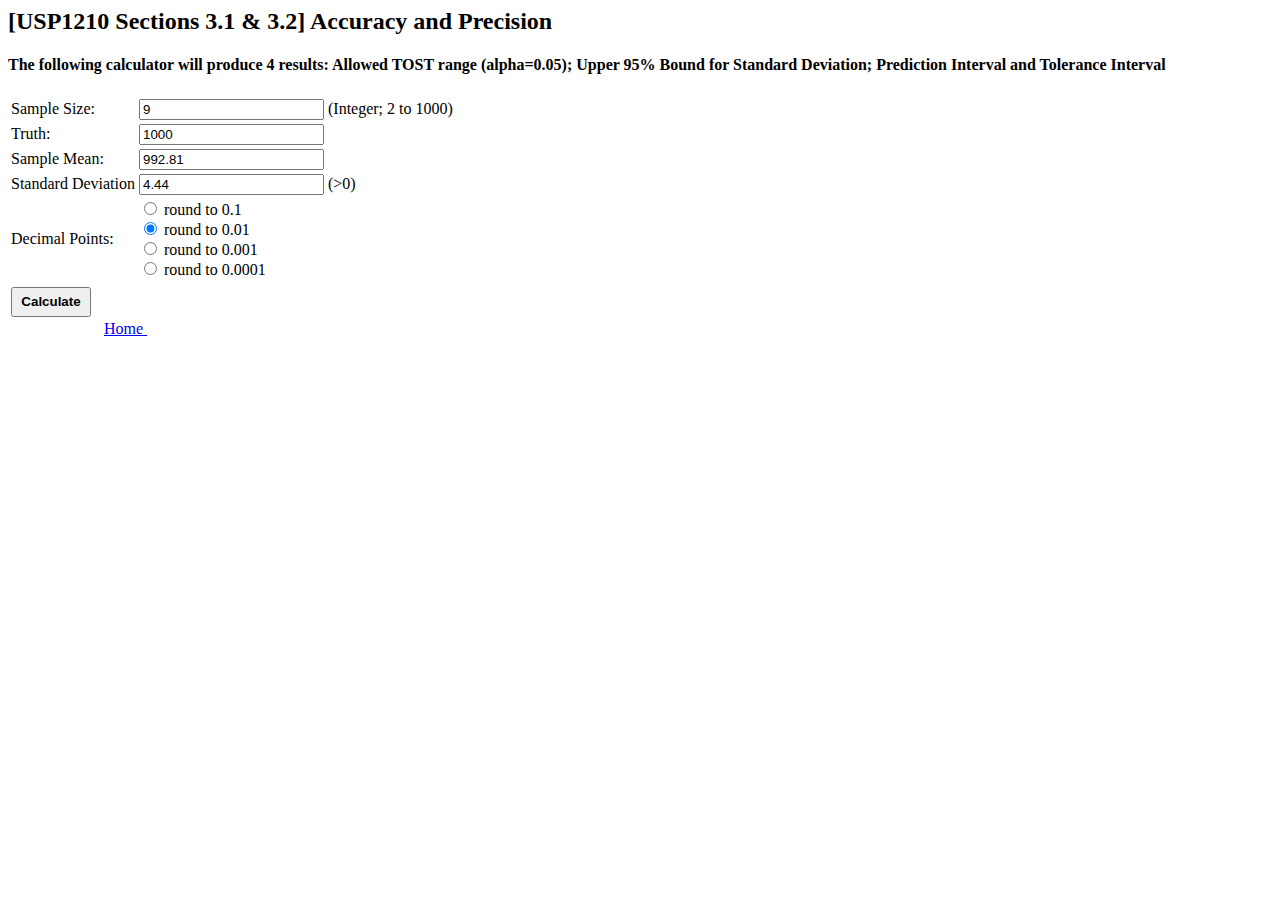
<file: summary-based-on-summary-data2.html>
<html>
<head><meta http-equiv="Content-Type" content="text/html; charset=UTF-8">

	<title>Accuracy and Precision [USP1210 Section 3.1 & 3.2]</title>

	<style>
	.l {TEXT-ALIGN: left}
	.r {	TEXT-ALIGN: right}
	.data {	FONT-SIZE: x-small; BORDER-TOP: #c1c1c1 0px solid; FONT-FAMILY: Arial, 'Albany AMT', Helvetica, Helv; BORDER-RIGHT: #c1c1c1 1px solid; BORDER-BOTTOM: #c1c1c1 1px solid; FONT-WEIGHT: normal; FONT-STYLE: normal; BORDER-LEFT: #c1c1c1 0px solid; BACKGROUND-COLOR: #ffffff}
	</style>

<script>




   function datres()
   {


     var dat1 = parseFloat(document.calcit.dat1.value);
             var dat0 = parseFloat(document.calcit.dat0.value);
      var dat2 = parseFloat(document.querySelector('input[name="dat2"]:checked').value);
     var dat3 = parseFloat(document.calcit.dat3.value);
     var dat4 = parseFloat(document.calcit.dat4.value);

function rd(vec,digit) {return  Math.round(vec*Math.pow(10,digit))/Math.pow(10,digit) }
function isNumeric(value) {
return  typeof value === "number" &&  !isNaN(value) && isFinite(value);
}

Number.isInteger = Number.isInteger || function(value) {
  return typeof value === "number" &&
         isFinite(value) &&
         Math.floor(value) === value;
};

Number.isFinite = Number.isFinite || function(value) {
  return typeof value === "number" &&
         isFinite(value) ;
};



if (dat1>1000 || dat1<2 || dat4<=0|| Number.isInteger(dat1)==0)
{ document.getElementById("result").innerText ="N/A \n (Make sure sample size is an integer between 2 and 1000, and the standard deviation is larger than 0)" ; }
else{
kf=
[[2,7.73273478683913,15.5618590854815,77.9632672687288,15.512325987151,36.5192145946493,234.877459871548,4.46449651075355,15.9472394021837],
[3,3.3717089216941,4.96827542350066,11.46022178743,5.78807355723034,9.78875239609274,28.5856951766306,1.68585446084705,4.4153964427018],
[4,2.63114030798964,3.55808313667871,6.53033513348758,4.15708396144067,6.34108263453636,14.4053545650036,1.17668171740091,2.92000854412424],
[5,2.335321148032,3.04144322758327,5.04353323586447,3.49926302173841,5.07687453197595,10.2200903050401,0.953390866368171,2.37235569140976],
[6,2.17650100038665,2.77654572013271,4.35521218922101,3.14057866673564,4.42215036599772,8.2915297910392,0.822640053615195,2.08925746296173],
[7,2.07734710012101,2.61585880074893,3.96340726912073,2.91276146869672,4.01959563412669,7.19070131087947,0.734453110686889,1.91542830019818],
[8,2.00950406872514,2.50806276488913,3.71176255530839,2.75414397786222,3.74550748767612,6.47900703780383,0.669834689575047,1.79715073165154],
[9,1.9601357390313,2.43074178700401,3.53688879969586,2.63673277686572,3.54589412123511,5.98014472215852,0.619849345843632,1.711015869923],
[10,1.922585063465,2.37257044829424,3.40845627111966,2.5459416806958,3.39342947905434,5.61016828681201,0.579681207550456,1.64519757439422],
[11,1.89305390261933,2.32721513098554,3.31019734760165,2.47339973382951,3.27278067639243,5.32416125033723,0.546477590133871,1.59307199553945],
[12,1.8692161830268,2.29085798654614,3.23262591215925,2.41394665577513,3.17466429704027,5.0959497586235,0.518427291756171,1.55063529692573],
[13,1.8495672058061,2.26106092957258,3.16984553669248,2.36422108953872,3.09312138413568,4.90925537817779,0.494317628424231,1.51532118537098],
[14,1.8330902166896,2.23619400796153,3.11800171730612,2.32193540008058,3.02414567689887,4.75342082136758,0.473301858755639,1.48540645515299],
[15,1.81907328622999,2.21512616625947,3.07446995586581,2.28547616171135,2.96494057748858,4.62117348202293,0.454768321557499,1.45968943939624],
[16,1.80700294588677,2.19704790300443,3.0374021167342,2.25367126016688,2.91349221291786,4.50737785306684,0.438262588923143,1.43730550198168],
[17,1.79649948182867,2.18136455671531,3.00545949453688,2.22564765496031,2.86831189395582,4.40830207496722,0.423438988666391,1.41761588558246],
[18,1.7872760103127,2.16762944861296,2.97764879988859,2.20074103245262,2.82827430737058,4.32116738973898,0.410029237535138,1.40013796151921],
[19,1.7791117215283,2.15550053270588,2.95321761279557,2.17843648265518,2.79251226612627,4.24386089504225,0.397821474890396,1.38449991291182],
[20,1.77183387874648,2.14471144374911,2.93158560570766,2.15832841042935,2.76034617841839,4.17474644074331,0.386645850868711,1.37041039768223],
[21,1.76530540166639,2.13505165626418,2.91229804049332,2.14009275100792,2.73123553891169,4.11253664042975,0.376364376221702,1.35763770352866],
[22,1.75941611136248,2.12635257588296,2.89499356080768,2.12346729852137,2.70474479613761,4.05620412645856,0.366863619543325,1.34599509328946],
[23,1.75407643553619,2.11847759162158,2.87938140624201,2.10823748692584,2.68051884772273,4.00491864371396,0.358049353075298,1.33533029131629],
[24,1.74921280319355,2.11131483252159,2.86522498414326,2.09422594650771,2.65826512452809,3.95800164160804,0.349842560638711,1.32551780310483],
[25,1.74476422218288,2.10477180796348,2.8523298226367,2.08128470413877,2.63774029841449,3.91489289006535,0.342176415981886,1.31645321289676],
[26,1.74067969954661,2.09877138379616,2.84053460038073,2.06928927886458,2.61874022081405,3.8751255811639,0.334993964368718,1.30804888741687],
[27,1.73691627199333,2.0932487212869,2.82970437414604,2.05813415234125,2.60109229266255,3.83830748511005,0.328246321702555,1.30023069575097],
[28,1.73343748445708,2.08814892037381,2.81972540087643,2.04772925533975,2.58464952693079,3.80410651064693,0.321891259885035,1.29293547455586],
[29,1.73021220210915,2.08342518511136,2.81050113296105,2.03799721176656,2.56928592314289,3.77223950815905,0.315892084121956,1.28610904744827],
[30,1.72721367353312,2.07903738110378,2.80194908797772,2.02887115462197,2.55489281329555,3.74246349724032,0.310216733499692,1.27970466160931],
[31,1.72441878519911,2.07495089055399,2.79399837802408,2.02029298293803,2.5413759499523,3.71456872716722,0.304837054154939,1.27368174211049],
[32,1.72180746314803,2.07113569566198,2.7865877420347,2.01221195536815,2.52865316603495,3.68837311885009,0.299728207191835,1.26800489076537],
[33,1.7193621890428,2.06756563894035,2.7796639655694,2.00458354676061,2.51665247624566,3.66371783062416,0.294868182768367,1.26264307502453],
[34,1.71706760586134,2.06421782184267,2.77318060190568,1.99736851498208,2.50531054356793,3.64046372705545,0.290237398550043,1.25756896591843],
[35,1.71491019443378,2.06107211243824,2.76709692948856,1.99053213056894,2.49457137195367,3.61848782000985,0.285818365738964,1.25275839388916],
[36,1.71287800640161,2.05811073973709,2.76137709630864,1.98404353885126,2.48438530174503,3.59768205876126,0.281595409630044,1.24818989860435],
[37,1.71096044243765,2.0553179573769,2.75598941324823,1.97787522773056,2.47470809823626,3.57795008096421,0.277554434470754,1.24384435424958],
[38,1.70914806702064,2.05267976321713,2.75090576699518,1.97200258297328,2.46550023527284,3.55920614441305,0.273682724551548,1.23970465585974],
[39,1.70743245292115,2.05018366428808,2.74610112957236,1.96640350644451,2.45672626309378,3.54137359731279,0.269968775105952,1.23575545533353],
[40,1.70580604998208,2.04781847875956,2.74155314643096,1.96105810848799,2.44835432339616,3.52438369115101,0.266402147878044,1.23198293813618],
[41,1.70426207387705,2.04557416830002,2.73724178880954,1.95594842571766,2.44035565298758,3.50817457674551,0.26297334721257,1.22837463351637],
[42,1.70279441138518,2.04344169551977,2.7331490589589,1.9510581958118,2.43270425175981,3.49269044919735,0.259673713306589,1.22491925247898],
[43,1.70139753938976,2.04141290222549,2.7292587390865,1.94637265630898,2.42537652737066,3.47788082061413,0.256495329881353,1.22160654886318],
[44,1.70006645533519,2.03948040502514,2.72555617663875,1.94187837389601,2.41835104164562,3.46369989278444,0.253430944026439,1.21842719974858],
[45,1.6987966172944,2.03763750546498,2.72202809993031,1.93756309605453,2.41160825862097,3.45010601958932,0.250473896363209,1.21537270210461],
[46,1.6975838921319,2.03587811239194,2.71866245923189,1.93341562236453,2.40513032093746,3.43706123937956,0.247618059992782,1.21243528315074],
[47,1.69642451051428,2.03419667464361,2.71544828930813,1.92942569252953,2.39890089293125,3.42453087523088,0.244857786951324,1.2096078223383],
[48,1.69531502773569,2.03258812249772,2.71237559010208,1.92558388827305,2.39290498726977,3.41248317899349,0.242187861105099,1.20688378322235],
[49,1.69425228949954,2.03104781657924,2.70943522283195,1.92188154828133,2.38712883125077,3.40088902714094,0.239603456589191,1.20425715378211],
[50,1.69323340193993,2.02957150313969,2.70661881922651,1.91831069029421,2.38155973870662,3.38972165018116,0.237100101034747,1.20172239398435],
[51,1.69225570528227,2.0281552748005,2.70391870200109,1.91486394722466,2.37618602147566,3.37895639788069,0.234673642945835,1.19927438957821],
[52,1.69131675063777,2.02679553599672,2.70132781498301,1.91153450847877,2.37099685950769,3.36857052990975,0.232320222683468,1.19690841126841],
[53,1.69041427950515,2.02548897247745,2.69883966154749,1.9083160672539,2.36598225128999,3.35854303248583,0.23003624659456,1.19462007854568],
[54,1.68954620561817,2.02423252431792,2.69644825023359,1.90520277041608,2.36113292214024,3.34885445537362,0.227818363890612,1.19240532756202],
[55,1.68871059883148,2.02302336198035,2.69414804658173,1.90218918652291,2.35644026124525,3.3394867645743,0.225663445937187,1.19026038252913],
[56,1.68790567078269,2.02185886502911,2.69193393037807,1.89927025037575,2.35189626245054,3.33042322653683,0.223568567662525,1.18818173019429],
[57,1.68712976210633,2.02073660316314,2.68980115761067,1.89644126130993,2.34749346986265,3.32164826823073,0.221530990833655,1.18616609701154],
[58,1.68638133100716,2.01965431927637,2.68774532654246,1.89369782213698,2.34322493789606,3.31314739639698,0.219548148982215,1.18421042867952],
[59,1.68565894302711,2.01860991429773,2.6857623473907,1.89103582222557,2.33908417366082,3.3049071022101,0.217617633790986,1.18231187176263],
[60,1.6849612618629,2.0176014335962,2.68384841517327,1.88845143545336,2.33506511395147,3.29691476323877,0.215737182776721,1.18046775715043],
[61,1.68428704111062,2.01662705476577,2.68199998534271,1.88594106026364,2.33116208641666,3.28915859481118,0.213904668125824,1.17867558514274],
[62,1.68363511682971,2.01568507662941,2.68021375187953,1.88350133792814,2.32736976196387,3.28162755627135,0.212118086557457,1.17693301197573],
[63,1.68300440083324,2.0147739093226,2.67848662756022,1.88112909409066,2.32368316375651,3.27431131073753,0.210375550104155,1.17523783762795],
[64,1.68239387462282,2.01389206533462,2.676815726152,1.87882136647613,2.32009760223459,3.26720015870323,0.208675277713352,1.17358799476577],
[65,1.68180258389715,2.01303815140147,2.67519834631853,1.87657536181085,2.31660867541916,3.26028499603985,0.207015587584795,1.17198153870471],
[66,1.68122963357186,2.01221086115737,2.67363195704759,1.87438845154838,2.31321223922551,3.2535572522349,0.205394890168829,1.17041663827897],
[67,1.68067418325589,2.01140896846336,2.67211418443566,1.87225815811591,2.30990438847824,3.24700888161621,0.203811681759197,1.16889156752369],
[68,1.68013544313636,2.01063132134125,2.67064279968399,1.87018214538742,2.30668144997009,3.2406322936564,0.202264538621608,1.16740469808634],
[69,1.67961267022959,2.0098768364498,2.66921570817881,1.86815820779316,2.30353994515317,3.2344203331035,0.200752111605894,1.1659544922931],
[70,1.6791051649606,2.00914449404742,2.66783093954293,1.86618426140105,2.30047659436241,3.22836625635863,0.199273121195381,1.16453949680476],
[71,1.67861226803831,2.00843333339216,2.66648663855949,1.86425833549981,2.29748829859595,3.22246368101204,0.197826352952137,1.16315833680398],
[72,1.67813335759672,2.00774244853522,2.66518105687995,1.86237856501759,2.29457212335455,3.21670658296382,0.196410653321215,1.16180971066234],
[73,1.67766784657624,2.00707098446936,2.66391254543834,1.86054318210547,2.29172529041261,3.21108926029769,0.195024925760915,1.16049238504132],
[74,1.67721518032184,2.00641813359768,2.66267954750264,1.85875051246017,2.28894516689462,3.20560630967586,0.193668127169549,1.15920519038605],
[75,1.67677483437749,2.00578313249223,2.66148059230161,1.85699896689479,2.28622925562966,3.20025262528017,0.192339264582201,1.15794701677554],
[76,1.6763463124582,2.00516525891485,2.66031428917238,1.85528703698514,2.2835751882281,3.19502334363364,0.191037392113725,1.15671681009649],
[77,1.67592914458346,2.00456382907606,2.65917932217969,1.85361328866786,2.280980708452,3.1899138638698,0.189761608126545,1.15551356851141],
[78,1.67552288535709,2.00397819510993,2.65807444516308,1.85197635971462,2.2784436808427,3.18491981155457,0.188511052603992,1.1543363391949],
[79,1.67512711238033,2.00340774274541,2.65699847717289,1.85037495188778,2.27596206929531,3.18003703212457,0.187284904711768,1.15318421531423],
[80,1.6747414247864,2.00285188915649,2.6559502982598,1.84880783218388,2.27353393602659,3.17526156319975,0.186082380531822,1.15205633323316],
[81,1.67436544188556,2.00231008097538,2.65492884558645,1.84727382491386,2.27115743594875,3.17058965040936,0.184902730954407,1.15095186991971],
[82,1.67399880191137,2.00178179245443,2.65393310983282,1.84577180650257,2.26883081053516,3.16601770529267,0.18374523971543,1.14987004054073],
[83,1.67364116085918,2.00126652376405,2.65296213186959,1.84430070907027,2.2665523832613,3.16154231403216,0.182609221567404,1.1488100962274],
[84,1.67329219140922,2.00076379941489,2.65201499967672,1.84285950988325,2.26432055334845,3.15716021916805,0.181494020573392,1.14777132199781],
[85,1.67295158192706,2.00027316679402,2.65109084548622,1.84144723466982,2.26213379394558,3.15286831313286,0.180399008514274,1.14675303482355],
[86,1.67261903553511,1.99979419480534,2.65018884313039,1.84006295404325,2.25999064315855,3.14866362654706,0.17932358340055,1.14575458182887],
[87,1.6722942692493,1.999326472606,2.64930820557851,1.83870577544504,2.25788970824959,3.14454333293375,0.178267168080666,1.1447753386117],
[88,1.67197701317565,1.99886960843068,2.64844818264648,1.83737484468734,2.25582965559238,3.1405047159009,0.177229208938555,1.1438147076771],
[89,1.67166700976199,1.99842322849696,2.64760805886546,1.83606935507665,2.25380920625634,3.13654518652587,0.176209174673694,1.14287211697417],
[90,1.67136401310044,1.99798697598508,2.64678715149676,1.83478851374356,2.25182713233998,3.13266226887876,0.175206555157588,1.14194701852867],
[91,1.6710677882766,1.99756051008655,2.64598480868141,1.8335315812064,2.24988227316418,3.12885358758981,0.174220860361074,1.14103888716396],
[92,1.67077811076203,1.99714350511589,2.64520040771383,1.8322978369756,2.24797350596418,3.12511686964495,0.173251619347319,1.14014721930363],
[93,1.67049476584645,1.99673564968104,2.6444333534301,1.83108659286948,2.24609974296967,3.1214499376615,0.172298379325813,1.13927153184976],
[94,1.67021754810686,1.99633664590766,2.64368307670191,1.82989718814767,2.24425996283679,3.11785070354291,0.171360704763039,1.13841136113124],
[95,1.66994626091078,1.99594620871345,2.64294903302831,1.82872899382731,2.24245317155205,3.1143171648663,0.170438176545837,1.13756626191706],
[96,1.66968071595091,1.99556406512879,2.64223070121788,1.827581393121,2.2406784178616,3.11084739665777,0.169530391193832,1.1367358064899],
[97,1.6694207328092,1.99518995366007,2.64152758215462,1.8264538084191,2.23893478741994,3.10743955385581,0.168636960117543,1.13591958377571],
[98,1.66916613854787,1.99482362369292,2.64083919764142,1.82534567643876,2.23722140256836,3.10409186811718,0.167757508919081,1.13511719852539],
[99,1.66891676732577,1.99446483493221,2.64016508931547,1.82425645335508,2.23553741840453,3.10080263093922,0.166891676732577,1.13432827054479],
[100,1.66867246003799,1.99411335687631,2.63950481763054,1.8231856240112,2.23388202304624,3.09757020287027,0.166039115601699,1.13355243396997],
[101,1.66843306397725,1.99376896832316,2.63885796090117,1.8221326854907,2.23225443428344,3.09439301605657,0.165199489891813,1.13278933658432],
[102,1.66819843251558,1.99343145690596,2.63822411440459,1.82109715647002,2.23065390150875,3.09126954830239,0.164372475734538,1.13203863917492],
[103,1.6679684248047,1.99310061865638,2.63760288953632,1.82007857285181,2.22907970003335,3.08819834272733,0.163557760502611,1.13130001492548],
[104,1.66774290549402,1.99277625759343,2.63699391301567,1.81907648758328,2.22753112779443,3.08517799449575,0.162755042313101,1.13057314884337],
[105,1.66752174446499,1.99245818533629,2.63639682613779,1.81809046984463,2.22600751735545,3.0822071503222,0.161964029557217,1.12985773721855],
[106,1.66730481658071,1.99214622073938,2.63581128406909,1.81712010423941,2.22450821604582,3.07928450615879,0.161184440455016,1.12915348711237],
[107,1.66709200144977,1.99184018954832,2.63523695518318,1.81616498969078,2.22303260271425,3.07640880322952,0.160416002633483,1.12846011587421],
[108,1.66688318320336,1.99153992407526,2.63467352043455,1.81522473965739,2.22158007081429,3.07357883341195,0.159658452726528,1.12777735068433],
[109,1.66667825028493,1.99124526289251,2.63412067276757,1.81429898050376,2.22015003916848,3.07079342010832,0.158911535995598,1.12710492812111],
[110,1.66647709525136,1.99095605054303,2.63357811655854,1.81338735181233,2.21874194470679,3.06805144437858,0.158175005969622,1.12644259375137],
[111,1.66627961458513,1.99067213726696,2.63304556708851,1.81248950530434,2.21735524353606,3.06535180814958,0.157448624103172,1.12579010174207],
[112,1.66608570851665,1.99039337874297,2.63252275004513,1.81160510472379,2.21598941115258,3.06269346151078,0.156732159451728,1.12514721449238],
[113,1.6658952808561,1.99011963584358,2.63200940105146,1.8107338246866,2.21464394268519,3.06007538800428,0.156025388363073,1.1245137022846],
[114,1.66570823883439,1.98985077440363,2.63150526522022,1.80987534768575,2.21331834654281,3.05749660477587,0.155328094183857,1.123889342953],
[115,1.66552449295232,1.98958666500094,2.63101009673175,1.80902937862371,2.21201215017138,3.0549561678927,0.154640066980472,1.12327392156942],
[116,1.66534395683786,1.98932718274861,2.63052365843438,1.8081956130652,2.21072489102047,3.05245314659651,0.15396110327341,1.12266723014468],
[117,1.66516654711069,1.989072207098,2.63004572146569,1.80737377276632,2.20945612886565,3.04998666411011,0.15329100578435,1.12206906734475],
[118,1.66499218325379,1.98882162165203,2.6295760648935,1.80656357872855,2.20820543339551,3.04755585619975,0.152629583195247,1.12147923822107],
[119,1.66482078749157,1.98857531398796,2.62911447537529,1.80576476492401,2.20697238930471,3.04515989286155,0.151976649918774,1.12089755395391],
[120,1.66465228467417,1.98833317548919,2.62866074683512,1.80497707310762,2.20575659394228,3.04279796934721,0.15133202587947,1.12032383160831],
[121,1.6644866021676,1.98809510118556,2.62821468015682,1.80420025273565,2.20455765627857,3.04046930286656,0.150695536305021,1.1197578939016],
[122,1.66432366974931,1.98786098960155,2.62777608289266,1.80343406111627,2.20337519864489,3.03817314143047,0.150067011527122,1.11919956898215],
[123,1.66416341950892,1.98763074261208,2.62734476898649,1.80267826277779,2.20220885825038,3.03590875218273,0.149446286791405,1.11864869021843],
[124,1.66400578575385,1.98740426530534,2.62692055851062,1.80193262866971,2.20105826954828,3.03367542592088,0.148833202075943,1.1181050959981],
[125,1.66385070491952,1.98718146585237,2.62650327741548,1.80119694052737,2.19992309856156,3.03147247517539,0.148227601917885,1.11756862953629],
[126,1.66369811548385,1.98696225538282,2.6260927572916,1.80047097708952,2.19880300855534,3.02929923310299,0.147629335247792,1.11703913869285],
[127,1.66354795788589,1.98674654786683,2.62568883514292,1.79975454171369,2.19769767090938,3.0271550521143,0.147038255231269,1.11651647579786],
[128,1.66340017444829,1.98653426000236,2.62529135317107,1.79904742336673,2.19660677804287,3.0250393080091,0.14645421911752,1.11600049748507],
[129,1.6632547093034,1.986325311108,2.62490015856977,1.79834942381171,2.19553001956315,3.02295138931327,0.145877088094473,1.11549106453289],
[130,1.66311150832288,1.98611962302065,2.624515103329,1.79766035789886,2.19446710056576,3.02089070456046,0.145306727150136,1.11498804171241],
[131,1.66297051905049,1.98591711999806,2.6241360440483,1.7969800385533,2.1934177327314,3.0188566815257,0.14474300493987,1.11449129764217],
[132,1.66283169063807,1.98571772862581,2.62376284175865,1.79630828942143,2.19238163607811,3.0168487625315,0.144185793659292,1.11400070464931],
[133,1.66269497378433,1.98552137772858,2.62339536175268,1.79564492802851,2.1913585457231,3.01486644475087,0.143634968922511,1.11351613863679],
[134,1.6625603206765,1.9853279982854,2.62303347342249,1.79498979092737,2.19034818367045,3.01290912818585,0.143090409645452,1.11303747895631],
[135,1.66242768493457,1.98513752334878,2.6226770501049,1.7943427117485,2.18935029991683,3.01097633619135,0.142551997934008,1.11256460828673],
[136,1.66229702155802,1.98494988796741,2.62232596893367,1.79370352028544,2.18836464484821,3.00906757403339,0.142019618976786,1.11209741251767],
[137,1.66216828687489,1.9847650291123,2.62198011069824,1.79307207494392,2.18739096698415,3.00718231124794,0.141493160942233,1.11163578063794],
[138,1.66204143849312,1.98458288560621,2.62163935970879,1.79244821764915,2.18642904697897,3.00532017004985,0.140972514879924,1.11117960462879],
[139,1.66191643525404,1.9844033980561,2.62130360366723,1.79183180042556,2.18547864665971,3.00348064539755,0.14045757462582,1.11072877936152],
[140,1.66179323718777,1.98422650878862,2.6209727335438,1.79122267945565,2.18453954231982,3.0016633022563,0.139948236711303,1.11028320249931],
[141,1.66167180547063,1.98405216178823,2.62064664345899,1.79062071460557,2.18361151886329,2.99986769947515,0.139444400275816,1.10984277440315],
[142,1.66155210238438,1.98388030263813,2.62032523057065,1.7900257694742,2.18269435645923,2.99809342040365,0.138945966982942,1.10940739804151],
[143,1.66143409127711,1.98371087846358,2.6200083949658,1.78943771125598,2.18178785661131,2.99634004696625,0.138452840939759,1.10897697890377],
[144,1.66131773652583,1.9835438378777,2.61969603955708,1.78885641053286,2.18089181529542,2.99460719581606,0.137964928619317,1.10855142491703],
[145,1.66120300350064,1.98337913092945,2.6193880699836,1.78828174129062,2.18000603794703,2.99289446663951,0.137482138786107,1.10813064636628],
[146,1.66108985853031,1.98321670905388,2.61908439451585,1.78771358073078,2.17913033260925,2.99120148443631,0.137004382424376,1.10771455581776],
[147,1.6609782688694,1.98305652502433,2.61878492396465,1.78715180918228,2.17826451394808,2.98952787875138,0.136531572669167,1.10730306804526],
[148,1.6608682026666,1.98289853290668,2.61848957159379,1.78659630999872,2.17740840156005,2.98787329614359,0.136063624739956,1.10689609995935],
[149,1.66075962893445,1.98274268801544,2.61819825303631,1.78604696946087,2.17656181947422,2.98623738105654,0.135600455876778,1.10649357053934],
[150,1.66065251752024,1.98258894687157,2.61791088621409,1.78550367668407,2.17572458710657,2.98461979390488,0.135141985278724,1.10609540076788],
[151,1.6605468390781,1.98243726716206,2.61762739126083,1.78496632260958,2.17489654848793,2.9830202024986,0.134688134044722,1.10570151356802],
[152,1.66044256504217,1.9822876077011,2.617347690448,1.78443480458286,2.17407753379573,2.98143828225611,0.134238825116478,1.10531183374266],
[153,1.66033966760086,1.9821399283928,2.61707170811376,1.78390901675016,2.17326738624605,2.97987371375237,0.133793983223504,1.10492628791638],
[154,1.66023811967214,1.98199419019535,2.61679937059481,1.78338885967069,2.17246594536419,2.97832619845876,0.133353534830141,1.10454480447928],
[155,1.66013789487977,1.98185035508662,2.61653060616076,1.78287423572989,2.17167306300375,2.97679542537376,0.13291740808448,1.10416731353308],
[156,1.6600389675304,1.98170838603109,2.61626534495117,1.78236504994599,2.17088859017359,2.97528110414857,0.132485532769118,1.10379374683911],
[157,1.65994131259168,1.98156824694805,2.61600351891501,1.78186120588454,2.17011237845192,2.97378295119459,0.132057840253654,1.10342403776824],
[158,1.65984490567113,1.98142990268103,2.61574506175248,1.78136261566524,2.16934429277967,2.97230067784841,0.131634263448867,1.10305812125263],
[159,1.65974972299578,1.98129331896839,2.61548990885899,1.78086918901167,2.16858419012403,2.97083402310879,0.131214736762505,1.10269593373927],
[160,1.65965574139266,1.98115846241502,2.61523799727135,1.7803808389864,2.16783193719453,2.96938270806659,0.130799196056602,1.1023374131451],
[161,1.65956293826998,1.98102530046513,2.61498926561598,1.77989748122067,2.1670874020581,2.9679464816144,0.130387578606286,1.10198249881388],
[162,1.65947129159905,1.98089380137606,2.61474365405903,1.77941903175327,2.16635045576294,2.96652508741919,0.129979823059997,1.10163113147443],
[163,1.65938077989678,1.98076393419301,2.61450110425844,1.77894540633474,2.16562097240918,2.96511827376977,0.129575869401064,1.10128325320047],
[164,1.65929138220896,1.98063566872478,2.61426155931767,1.77847653892288,2.16489882903649,2.96372580142976,0.129175658910599,1.10093880737184],
[165,1.65920307809404,1.98050897552036,2.61402496374126,1.77801233511302,2.16418390687616,2.96234743255075,0.128779134131626,1.10059773863702],
[166,1.65911584760758,1.98038382584639,2.61379126339199,1.77755272861769,2.16347608765424,2.96098293717191,0.128386238834431,1.10025999287702],
[167,1.6590296712872,1.98026019166539,2.6135604054495,1.77709764460805,2.16277525441578,2.95963208381161,0.127996917983062,1.0999255171705],
[168,1.65894453013811,1.98013804561491,2.61333233837054,1.77664700741885,2.16208130081361,2.95829464853284,0.127611117702932,1.09959425976002],
[169,1.65886040561917,1.98001736098723,2.6131070118506,1.7762007494947,2.16139411078434,2.95697042553555,0.127228785249505,1.09926617001954],
[170,1.65877727962941,1.97989811170997,2.61288437678691,1.77575880072767,2.16071358049323,2.95565919489518,0.126849868977998,1.09894119842297],
[171,1.65869513449503,1.97978027232729,2.61266438524279,1.77532109324154,2.16003960291823,2.95436075803197,0.126474318314069,1.09861929651374],
[172,1.6586139529569,1.97966381798173,2.61244699041321,1.77488756267812,2.15937207798074,2.95307490352861,0.126102083725463,1.09830041687546],
[173,1.65853371815848,1.97954872439681,2.6122321465916,1.77445813857855,2.15871090330462,2.95180143723215,0.125733116694559,1.09798451310353],
[174,1.6584544136341,1.97943496786008,2.61201980913783,1.77403276419187,2.15805598109484,2.95054016338309,0.125367369691808,1.09767153977765],
[175,1.65837602329774,1.97932252520688,2.61180993444728,1.77361137244204,2.15740721491509,2.94929089425061,0.125004796150007,1.09736145243528],
[176,1.65829853143213,1.97921137380459,2.61160247992096,1.77319390567469,2.15676451101078,2.94805344430382,0.124645350439389,1.09705420754597],
[177,1.65822192267825,1.97910149153744,2.61139740393672,1.77278030338054,2.15612777613613,2.94682763045502,0.124288987843499,1.09674976248646],
[178,1.65814618202517,1.97899285679187,2.6111946658214,1.77237050738504,2.15549691751644,2.94561327631445,0.123935664535825,1.09644807551667],
[179,1.65807129480026,1.97888544844231,2.61099422582394,1.77196446013287,2.15487185701475,2.94441020739338,0.123585337557149,1.09614910575641],
[180,1.65799724665972,1.97877924583752,2.61079604508938,1.77156210639111,2.15425249758028,2.94321825329069,0.123237964793609,1.09585281316285],
[181,1.65792402357938,1.97867422878735,2.61060008563377,1.77116339121573,2.15363875811977,2.94203724866934,0.122893504955424,1.09555915850865],
[182,1.65785161184588,1.97857037754991,2.61040631031988,1.77076826104846,2.15303055616296,2.9408670250363,0.12255191755628,1.0952681033609],
[183,1.65777999804811,1.97846767281924,2.61021468283376,1.77037666326114,2.15242780661134,2.93970742855638,0.122213162893338,1.09497961006061],
[184,1.65770916906891,1.9783660957133,2.61002516766204,1.76998854642229,2.15183043515684,2.93855829926746,0.121877202027844,1.09469364170287],
[185,1.65763911207705,1.97826562776244,2.60983773006998,1.76960385968453,2.15123836078735,2.93741948265328,0.121543996766329,1.09441016211767],
[186,1.65756981451952,1.97816625089819,2.60965233608026,1.76922255518473,2.1506515074931,2.93629083263733,0.121213509642365,1.09412913585125],
[187,1.65750126411401,1.97806794744241,2.60946895245245,1.76884458604581,2.15006980022034,2.93517219768288,0.12088570389887,1.09385052814806],
[188,1.65743344884162,1.97797070009681,2.60928754666312,1.76846989564726,2.1494931653644,2.93406343714527,0.120560543470928,1.09357430493325],
[189,1.6573663569399,1.97787449193282,2.60910808688664,1.7680984472618,2.14892153079396,2.9329644000939,0.120237992969125,1.09330043279573],
[190,1.65729997689599,1.97777930638174,2.60893054197655,1.76773019253968,2.14835482587506,2.93187495776672,0.119918017663365,1.09302887897168],
[191,1.65723429744006,1.97768512722526,2.60875488144753,1.76736508497216,2.14779298135552,2.93079497091587,0.119600583467162,1.0927596113286],
[192,1.65716930753894,1.97759193858622,2.60858107545796,1.76700308244621,2.14723592988579,2.92972430719431,0.119285656922384,1.09249259834984],
[193,1.65710499638991,1.97749972491968,2.60840909479302,1.76664414132932,2.14668360385025,2.92866283224569,0.118973205184435,1.09222780911957],
[194,1.65704135341475,1.9774084710043,2.60823891084834,1.76628821934577,2.14613593835134,2.92761041437452,0.118663196007873,1.09196521330818],
[195,1.6569783682539,1.97731816193396,2.60807049561408,1.76593527530406,2.14559286997629,2.9265669400132,0.118355597732421,1.09170478115815],
[196,1.65691603076088,1.97722878310963,2.60790382165964,1.76558526903479,2.14505433411637,2.92553227697905,0.118050379269389,1.09144648347032],
[197,1.65685433099679,1.9771403202315,2.60773886211869,1.76523815674805,2.14452027041542,2.92450630390281,0.117747510088471,1.09119029159052],
[198,1.6567932592251,1.97705275929137,2.60757559067479,1.7648939072471,2.14399061831276,2.9234889106448,0.117446960204918,1.09093617739663],
[199,1.65673280590645,1.97696608656523,2.60741398154736,1.76455247635526,2.14346531729958,2.9224799667324,0.117148700167066,1.09068411328603],
[200,1.65667296169371,1.97688028860612,2.60725400947814,1.764213824605,2.14294431101426,2.92147936740074,0.116852701044214,1.09043407216335],
[201,1.65661371742721,1.97679535223714,2.607095649718,1.7638779215173,2.14242754057446,2.92048699799113,0.11655893441483,1.0901860274286],
[202,1.65655506412998,1.97671126454474,2.60693887801417,1.76354472592197,2.14191495024379,2.91950274827138,0.116267372355093,1.08993995296567],
[203,1.65649699300327,1.97662801287214,2.6067836705979,1.76321420353234,2.14140648119958,2.91852651013697,0.115977987427738,1.08969582313107],
[204,1.65643949542217,1.97654558481301,2.60663000417242,1.76288631929118,2.1409020903348,2.9175581799629,0.115690752671211,1.08945361274308],
[205,1.65638256293126,1.97646396820528,2.60647785590127,1.76256103891368,2.14040171441923,2.91659764585976,0.115405641589117,1.08921329707115],
[206,1.65632618724054,1.97638315112517,2.60632720339701,1.76223832862895,2.13990530204249,2.91564481328546,0.11512262813995,1.0889748518256],
[207,1.65627036022139,1.97630312188137,2.60617802471022,1.76191815529682,2.13941280481929,2.91469957888485,0.114841686727104,1.08873825314761],
[208,1.65621507390262,1.97622386900944,2.60603029831886,1.76160048636641,2.13892417147444,2.91376184428168,0.114562792189146,1.08850347759947],
[209,1.65616032046672,1.97614538126628,2.6058840031179,1.76128528987968,2.13843935270025,2.91283151247451,0.114285919790348,1.08827050215515],
[210,1.65610609224618,1.97606764762486,2.60573911840928,1.76097253439271,2.13795829898548,2.91190848640244,0.114011045211474,1.08803930419108],
[211,1.65605238171986,1.97599065726901,2.60559562389213,1.76066218906033,2.13748096370936,2.91099267818533,0.113738144540804,1.08780986147716],
[212,1.65599918150955,1.97591439958846,2.60545349965331,1.76035422356335,2.13700729977357,2.91008399068133,0.113467194265398,1.08758215216807],
[213,1.65594648437661,1.9758388641739,2.60531272615819,1.76004860810742,2.13653726075432,2.90918233504142,0.113198171262582,1.08735615479477],
[214,1.65589428321865,1.97576404081231,2.6051732842417,1.75974531344866,2.13607080149682,2.90828762247034,0.112931052791663,1.08713184825627],
[215,1.65584257106632,1.97568991948228,2.60503515509961,1.75944431093054,2.13560787746735,2.90739976649464,0.112665816485852,1.08690921181155],
[216,1.65579134108028,1.97561649034963,2.60489832028012,1.75914557182837,2.13514844482983,2.90651868169968,0.112402440344395,1.08668822507178],
[217,1.65574058654812,1.97554374376295,2.60476276167562,1.75884907070267,2.13469246078466,2.90564427894191,0.112140902724909,1.08646886799268],
[218,1.65569030088146,1.97547167024948,2.60462846151466,1.75855477633488,2.13423988327115,2.90477648744246,0.11188118233591,1.08625112086709],
[219,1.65564047761308,1.97540026051092,2.60449540235428,1.75826266134187,2.13379067000882,2.90391521524987,0.111623258229532,1.08603496431777],
[220,1.65559111039417,1.97532950541945,2.60436356707237,1.75797270504159,2.13334478181648,2.9030603861643,0.11136710979443,1.08582037929034],
[221,1.6555421929916,1.97525939601388,2.60423293886036,1.75768487561573,2.13290217590166,2.90221192091661,0.111112716748862,1.08560734704645],
[222,1.65549371928533,1.97518992349579,2.60410350121607,1.75739915118915,2.13246281459786,2.90136974342973,0.110860059133938,1.08539584915707],
[223,1.65544568326584,1.97512107922594,2.60397523793677,1.75711550542128,2.13202665824558,2.90053377710739,0.110609117307048,1.08518586749602],
[224,1.65539807903165,1.9750528547206,2.60384813311242,1.75683391008938,2.13159366956008,2.8997039391018,0.110359871935443,1.0849773842336],
[225,1.6553509007869,1.97498524164814,2.60372217111907,1.75655435488977,2.13116381044142,2.89888017023742,0.110112303989982,1.08477038183042],
[226,1.65530414283899,1.97491823182558,2.60359733661246,1.75627679505905,2.13073704381131,2.89806239739242,0.109866394739025,1.08456484303136],
[227,1.65525779959633,1.97485181721533,2.60347361452183,1.75600122153879,2.13031333391136,2.8972505378953,0.109622125742481,1.08436075085975],
[228,1.65521186556605,1.97478598992194,2.6033509900438,1.75572760273768,2.12989264435797,2.8964445297493,0.109379478846002,1.08415808861156],
[229,1.65516633535187,1.974720742189,2.60322944863649,1.7554559269924,2.12947494017935,2.89564430293997,0.109138436175309,1.08395683984991],
[230,1.65512120365198,1.9746560663961,2.60310897601379,1.75518616220049,2.12906018677462,2.89484978740854,0.108898980130668,1.08375698839954],
[231,1.65507646525698,1.97459195505581,2.60298955813973,1.75491828931534,2.12864835005003,2.89406092113161,0.108661093381486,1.08355851834158],
[232,1.65503211504787,1.97452840081086,2.60287118122303,1.75465228665961,2.12823939671576,2.8932776349683,0.108424758861048,1.08336141400831],
[233,1.65498814799409,1.97446539643127,2.60275383171182,1.75438813288814,2.12783329592918,2.89249986632674,0.108189959761367,1.08316565997814],
[234,1.65494455915166,1.97440293481164,2.60263749628845,1.75412580699524,2.12743000761105,2.89172755010518,0.107956679528168,1.08297124107066],
[235,1.65490134366126,1.97434100896846,2.60252216186443,1.75386528830495,2.1270295078184,2.89096062716006,0.107724901855981,1.08277814234187],
[236,1.65485849674648,1.97427961203752,2.60240781557558,1.75360655646452,2.12663176238348,2.89019903302413,0.107494610683356,1.08258634907944],
[237,1.65481601371205,1.97421873727137,2.60229444477718,1.75334959432298,2.12623674039472,2.88944270835233,0.10726579018819,1.08239584679817],
[238,1.65477388994208,1.97415837803685,2.60218203703935,1.75309437365921,2.12584441104573,2.88869159360617,0.107038424783153,1.08220662123549],
[239,1.65473212089846,1.97409852781266,2.60207058014248,1.75284088323181,2.12545474472292,2.88794563370484,0.106812499111237,1.08201865834712],
[240,1.65469070211917,1.97403918018705,2.60196006207285,1.7525891020973,2.12506771174639,2.88720475975046,0.106587998041391,1.0818319443028],
[241,1.65464962921672,1.9739803288555,2.60185047101824,1.75233900956429,2.12468328303091,2.88646892784959,0.106364906664268,1.08164646548212],
[242,1.65460889787659,1.97392196761849,2.6017417953638,1.75209058794606,2.12430143005308,2.88573807628137,0.106143210288067,1.08146220847051],
[243,1.65456850385574,1.97386409037934,2.60163402368789,1.75184382073993,2.12392212436245,2.88501215074363,0.105922894434464,1.08127916005519],
[244,1.6545284429811,1.97380669114206,2.60152714475808,1.75159868820248,2.12354533827175,2.88429110017275,0.105703944834646,1.08109730722138],
[245,1.65448871114816,1.97374976400931,2.6014211475273,1.75135517457841,2.12317104440305,2.88357486183754,0.105486347425424,1.08091663714849],
[246,1.65444930431956,1.97369330318036,2.60131602112998,1.7511132558806,2.1227992157912,2.8828633926374,0.105270088345441,1.08073713720638],
[247,1.65441021852373,1.97363730294912,2.60121175487834,1.75087292240932,2.12242982588097,2.88215663806143,0.105055153931463,1.08055879495184],
[248,1.65437144985354,1.97358175770222,2.6011083382588,1.7506341545715,2.12206284852099,2.88145454870889,0.104841530714753,1.08038159812497],
[249,1.65433299446501,1.97352666191715,2.60100576092844,1.75039693568118,2.12169825795297,2.88075706661905,0.104629205417523,1.08020553464582],
[250,1.65429484857604,1.9734720101604,2.60090401271151,1.75016124593158,2.12133602879837,2.88006415119034,0.104418164949472,1.08003059261095],
[251,1.65425700846515,1.9734177970857,2.60080308359611,1.74992707926166,2.12097613603885,2.87937575063822,0.104208396404392,1.0798567602902],
[252,1.6542194704703,1.97336401743227,2.6007029637309,1.7496944096525,2.12061855508461,2.87869181728413,0.103999887056853,1.07968402612342],
[253,1.65418223098771,1.97331066602308,2.60060364342188,1.7494632250556,2.12026326153581,2.87801230266922,0.103792624358963,1.07951237871737],
[254,1.65414528647065,1.97325773776328,2.60050511312926,1.74923351077758,2.11991022792217,2.87733716173101,0.103586595937192,1.07934180684262],
[255,1.65410863342839,1.97320522763846,2.60040736346442,1.74900524567781,2.11955944137689,2.87666634781035,0.103381789589274,1.07917229943057],
[256,1.65407226842505,1.97315313071318,2.60031038518691,1.74877842311979,2.119210867953,2.87599980773464,0.103178193281166,1.0790038455705],
[257,1.65403618807854,1.97310144212934,2.60021416920155,1.748553023773,2.11886448705444,2.87533751124508,0.102975795144081,1.07883643450666],
[258,1.65400038905953,1.9730501571047,2.60011870655561,1.74832903374882,2.11852027980336,2.87467940663938,0.102774583471581,1.07867005563555],
[259,1.65396486809038,1.97299927093142,2.60002398843597,1.74810643863081,2.1181782201223,2.87402545827414,0.102574546716733,1.07850469850309],
[260,1.65392962194419,1.97294877897459,2.59993000616647,1.74788522420024,2.11783828744877,2.87337560846919,0.102375673489323,1.07834035280196],
[261,1.6538946474438,1.97289867667085,2.59983675120523,1.74766537644053,2.11750046020838,2.87272982493338,0.102177952553138,1.07817700836899],
[262,1.65385994146083,1.97284895952701,2.59974421514206,1.74744688153192,2.11716471666583,2.87208806509461,0.101981372823292,1.07801465518256],
[263,1.65382550091476,1.97279962311866,2.59965238969595,1.74722972584796,2.11683103620328,2.8714502880625,0.10178592336362,1.07785328336013],
[264,1.65379132277199,1.97275066308895,2.59956126671258,1.74701389595204,2.11649939791658,2.87081645159872,0.10159159338412,1.0776928831557],
[265,1.65375740404501,1.97270207514721,2.59947083816194,1.74679937859406,2.11616978136069,2.8701865177583,0.101398372238453,1.0775334449575],
[266,1.65372374179146,1.97265385506776,2.5993810961359,1.7465861607071,2.11584216635138,2.86956044725797,0.101206249421492,1.07737495928554],
[267,1.65369033311331,1.97260599868867,2.59929203284601,1.74637422940423,2.11551653328613,2.86893819966518,0.101015214566923,1.07721741678937],
[268,1.65365717515606,1.97255850191054,2.59920364062113,1.74605723545305,2.11519286533425,2.8683197384976,0.100825257444895,1.0770608082458],
[269,1.65362426510785,1.97251136069538,2.59911591190532,1.7459541758852,2.11487113308408,2.86770502572433,0.100636367959719,1.07690512455668],
[270,1.65359160019875,1.97246457106538,2.59902883925566,1.74574602876523,2.11452855078913,2.86709402390528,0.100448536147615,1.07675035674674],
[271,1.65355917769991,1.97241812910191,2.5989424153401,1.74553911841926,2.1142334278678,2.86648669666015,0.100261752174503,1.07659649596151],
[272,1.65352699492286,1.97237203094429,2.59885663293547,1.7453334328141,2.11391741396293,2.86588300481439,0.100076006333842,1.07644353346518],
[273,1.65349504921873,1.97232627278885,2.59877148492542,1.74512895763022,2.11360326759454,2.86528292455703,0.0998912890445103,1.07629146063862],
[274,1.65346333797752,1.9722808508878,2.59868696429849,1.74492568852672,2.11329097121878,2.86468640205118,0.099707590848728,1.07614026897738],
[275,1.65343185862742,1.97223576154821,2.59860306414614,1.74472360652591,2.11298050681765,2.86409341765004,0.0995249024100257,1.07598995008973],
[276,1.6534006086341,1.97219100113106,2.59851977766091,1.74452270275389,2.11267185686643,2.86350393100332,0.0993432145112496,1.07584049569478],
[277,1.6533695855,1.97214656605022,2.59843709813454,1.74432296592665,2.11236500386563,2.86291790745319,0.0991625180526085,1.07569189762058],
[278,1.65333878676371,1.97210245277151,2.59835501895621,1.74412438474524,2.11205993073773,2.86233531967585,0.0989828040497593,1.07554414780231],
[279,1.65330820999931,1.97205865781173,2.59827353361074,1.74392694974088,2.11175662056722,2.86175612802593,0.0988040636319306,1.07539723828049],
[280,1.65327785281571,1.9720151777378,2.5981926356769,1.74373064693858,2.11145505663235,2.86118030328434,0.0986262880400836,1.07525116119922],
[281,1.65324771285603,1.97197200916581,2.5981123188257,1.74353546582268,2.11115522251732,2.86060781309069,0.0984494686251089,1.07510590880446],
[282,1.65321778779703,1.97192914876018,2.59803257681873,1.7433414025747,2.11085710388936,2.86003862634227,0.0982735968460593,1.07496147344232],
[283,1.65318807534844,1.97188659323277,2.59795340350659,1.74314844002674,2.11056067905617,2.85947271328658,0.0980986642684165,1.07481784755748],
[284,1.65315857325247,1.97184433934207,2.59787479282725,1.74295656833025,2.11026593480455,2.85891003771916,0.0979246625623922,1.07467502369147],
[285,1.65312927928314,1.97180238389234,2.59779673880456,1.74276577942018,2.10997286226554,2.85835057097807,0.0977515835012619,1.07453299448117],
[286,1.6531001912458,1.97176072373284,2.59771923554669,1.74257606261126,2.10968143734527,2.85779428770493,0.0975794189597313,1.07439175265722],
[287,1.65307130697652,1.97171935575702,2.59764227724468,1.74238740720693,2.1093916487613,2.85724115594243,0.0974081609123339,1.07425129104249],
[288,1.65304262434161,1.97167827690177,2.59756585817094,1.74219980592688,2.10910348100305,2.85669114527583,0.0972378014318595,1.0741116025506],
[289,1.65301414123705,1.97163748414661,2.59748997267792,1.74201324677309,2.10881691666609,2.85614422846553,0.0970683326878131,1.07397268018444],
[290,1.652985855588,1.97159697451303,2.5974146151966,1.74182772144714,2.10853194428366,2.85560037635135,0.096899746944903,1.07383451703477],
[291,1.65295776534828,1.97155674506369,2.59733978023524,1.74164322166812,2.10824854829111,2.8550595605797,0.0967320365615574,1.07369710627877],
[292,1.65292986849989,1.97151679290176,2.59726546237797,1.74145973172202,2.10796671440073,2.85452175314134,0.0965651939884703,1.07356044117866],
[293,1.65290216305251,1.97147711517021,2.59719165628351,1.74127725012054,2.10768642835026,2.85398692655692,0.0963992117671729,1.07342451508041],
[294,1.65287464704307,1.97143770905111,2.5971183566839,1.74109576506418,2.10740767681148,2.85345505295224,0.0962340825286342,1.07328932141232],
[295,1.65284731853522,1.97139857176499,2.59704555838322,1.74091526762798,2.10713044536329,2.85292610846429,0.0960697989918863,1.07315485368379],
[296,1.65282017561892,1.97135970057017,2.59697325625639,1.74073574901067,2.10685472064857,2.85240006685418,0.0959063539626757,1.07302110548401],
[297,1.65279321641,1.97132109276213,2.59690144524795,1.74055720050974,2.10658048924252,2.85187689827765,0.0957437403321404,1.07288807048072],
[298,1.65276643904969,1.97128274567288,2.5968301203709,1.74037961353241,2.10630773819331,2.85135657791204,0.0955819510755109,1.07275574241896],
[299,1.65273984170423,1.97124465667033,2.59675927670551,1.74020297959133,2.10603645360722,2.85083908474544,0.0954209792508355,1.07262411511992],
[300,1.65271342256441,1.97120682315772,2.59668890939822,1.74002729030283,2.1057666239899,2.85032439227013,0.0952608179977293,1.07249318247967],
[301,1.65268717984519,1.97116924257299,2.59661901366054,1.73985253930015,2.10549823119577,2.84981247172662,0.0951014605361461,1.07236293846809],
[302,1.65266111178532,1.97113191238823,2.59654958476792,1.73967871286537,2.10523127371738,2.84930330126876,0.0949429001651725,1.07223337712767],
[303,1.65263521664688,1.97109483010913,2.59648061805872,1.73950580805004,2.10496572948353,2.84879685680203,0.0947851302618449,1.07210449257242],
[304,1.65260949271495,1.97105799327435,2.59641210893317,1.73933381554338,2.10470158912767,2.84829311240519,0.0946281442799868,1.07197627898678],
[305,1.65258393829721,1.97102139945507,2.59634405285233,1.73916272739216,2.10443884049993,2.84779204868248,0.0944719357490687,1.0718487306245],
[306,1.65255855172355,1.97098504625439,2.59627644533708,1.73899253563032,2.10417747164143,2.84729364170882,0.0943164982730871,1.07172184180766],
[307,1.65253333134577,1.97094893130683,2.59620928196717,1.73882323221881,2.10391747030704,2.84679786201859,0.094161825529465,1.07159560692556],
[308,1.65250827553714,1.97091305227782,2.59614255838023,1.73865481045321,2.10365882519995,2.84630469301789,0.0940079112679715,1.07147002043374],
[309,1.65248338269211,1.97087740686319,2.59607627027084,1.73848726218103,2.10340152457279,2.84581411252012,0.0938547493096608,1.071345076853],
[310,1.65245865122595,1.97084199278868,2.59601041338957,1.73832058025122,2.10314555696919,2.84532608963006,0.0937023335458304,1.07122077076835],
[311,1.6524340795744,1.97080680780945,2.59594498354213,1.73815475870116,2.10289091112023,2.84484061598333,0.0935506579369978,1.07109709682815],
[312,1.65240966619336,1.97077184970962,2.59587997658844,1.73798978490244,2.10263757573566,2.84435766214243,0.093399716511895,1.07097404974305],
[313,1.65238540955855,1.97073711630178,2.59581538844176,1.73782565757566,2.10238553979944,2.84387720717429,0.0932495033664814,1.07085162428516],
[314,1.6523613081652,1.97070260542657,2.59575121506783,1.73766236757072,2.10213479237842,2.84339923033963,0.0931000126629733,1.07072981528711],
[315,1.65233736052777,1.97066831495218,2.59568745248405,1.73749990788178,2.10188532266751,2.84292371078636,0.0929512386288916,1.0706086176411],
[316,1.65231356517956,1.97063424277398,2.59562409675865,1.73733826941709,2.10163711998958,2.84245062888297,0.092803175556125,1.07048802629812],
[317,1.65228992067252,1.97060038681403,2.59556114400987,1.73717745184068,2.10139017379457,2.84197996103875,0.0926558178000103,1.07036803626699],
[318,1.65226642557687,1.97056674502069,2.59549859040517,1.73701744189903,2.10114447364873,2.84151169022173,0.0925091597784286,1.0702486426136],
[319,1.65224307848084,1.97053331536817,2.59543643216046,1.73685823514215,2.10090001073034,2.84104579543986,0.0923631959709168,1.07012984046001],
[320,1.6522198779904,1.97050009585619,2.59537466553933,1.73669991132421,2.10065677045799,2.84058225712079,0.0922179209177949,1.07001162498367],
[321,1.65219682272898,1.9704670845095,2.59531328685231,1.73654220578021,2.10041493234926,2.84012105624289,0.0920733292193086,1.06989399141659],
[322,1.65217391133719,1.97043427937755,2.59525229245612,1.73638536375785,2.10017410430079,2.83966216712766,0.0919294155347854,1.06977693504459],
[323,1.65215114247253,1.97040167853408,2.59519167875297,1.73622930734326,2.09993430700188,2.83920650723224,0.091786174581807,1.06966045120649],
[324,1.65212851480917,1.97036928007675,2.59513144218983,1.73607401826194,2.09969587101002,2.83875213620906,0.0916436011353943,1.06954453529336],
[325,1.65210602703768,1.97033708212675,2.59507157925775,1.73591949371473,2.09945861099374,2.83829923254418,0.0915016900272067,1.06942918274778],
[326,1.65208367786475,1.97030508282848,2.59501208649119,1.73576572752812,2.09922251789857,2.83784942962001,0.0913604361447557,1.06931438906309],
[327,1.65206146601298,1.97027328034915,2.59495296046732,1.73561271359559,2.09898758346594,2.83740185122642,0.091219834430631,1.0692001497827],
[328,1.65203939022062,1.97024167287843,2.59489419780538,1.7354604458793,2.09875379441406,2.83695647841578,0.0910798798817397,1.06908646049931],
[329,1.65201744924132,1.97021025862817,2.59483579516605,1.73530891840858,2.09852114558516,2.83651329467342,0.0909405675485588,1.0689733168543],
[330,1.65199564184392,1.97017903583198,2.59477774925078,1.73515812527894,2.09828962648203,2.8360722818894,0.0908018925343999,1.06886071453698],
[331,1.65197396681219,1.97014800274493,2.59472005680122,1.73500806065116,2.09805922821364,2.83563342257729,0.0906638499946864,1.06874864928396],
[332,1.65195242294462,1.97011715764326,2.59466271459856,1.73485871875035,2.09782994177141,2.83519669939373,0.0905264351362423,1.06863711687844],
[333,1.65193100905422,1.97008649882402,2.59460571946297,1.73471009386505,2.09760175838526,2.83476208771205,0.0903896432165933,1.06852611314961],
[334,1.65190972396826,1.97005602460475,2.59454906825299,1.73456218034638,2.09737466934527,2.83432958546363,0.0902534695432794,1.06841563397197],
[335,1.65188856652808,1.9700257333232,2.59449275786495,1.73441497128533,2.09714866722179,2.83389916847237,0.0901179094731787,1.06830567526473],
[336,1.65186753558888,1.96999562333704,2.59443678523243,1.73426846768803,2.09692374004041,2.83347082027705,0.0899829584118425,1.06819623299116],
[337,1.65184663001949,1.96996569302351,2.59438114732567,1.73412265257862,2.09669988333309,2.83304453212394,0.0898486118128408,1.06808730315801],
[338,1.65182584870223,1.96993594077916,2.59432584115105,1.7339775291043,2.09647708937531,2.83262027313208,0.0897148651771198,1.06797888181491],
[339,1.65180519053262,1.96990636501959,2.59427086375054,1.73383309031402,2.09625534130887,2.83219803495176,0.0895817140523682,1.06787096505376],
[340,1.65178465441925,1.96987696417911,2.59421621220116,1.73368932926049,2.09603464078787,2.83177780192097,0.0894491540323952,1.06776354900817],
[341,1.65176423928357,1.96984773671052,2.5941618836145,1.73354624221687,2.09581497627137,2.83135955849173,0.0893171807565177,1.0676566298529],
[342,1.6517439440597,1.96981868108481,2.59410787513617,1.73340382323242,2.09559633978674,2.83094329184306,0.0891857899089582,1.06755020380326],
[343,1.65172376769425,1.96978979579087,2.59405418394532,1.73326206799653,2.09537872337281,2.83052897876525,0.0890549772182514,1.06744426711462],
[344,1.65170370914612,1.96976107933529,2.59400080725416,1.73312097224316,2.09516211930161,2.83011661367529,0.0889247384566615,1.06733881608182],
[345,1.65168376738634,1.96973253024205,2.59394774230745,1.73298052631062,2.09494651981423,2.82970617569639,0.0887950694396079,1.06723384703866],
[346,1.65166394139789,1.96970414705229,2.59389498638204,1.7328407302277,2.09473191726445,2.82929765028299,0.0886659660251007,1.06712935635737],
[347,1.65164423017552,1.96967592832405,2.59384253678641,1.73270157780972,2.09451830408623,2.8288910250166,0.0885374241131849,1.06702534044809],
[348,1.65162463272559,1.96964787263204,2.59379039086021,1.73256305961556,2.09430567279268,2.82848628642349,0.0884094396453933,1.06692179575838],
[349,1.65160514806589,1.96961997856739,2.5937385459738,1.73242518192767,2.09409401599567,2.82808341627812,0.0882820086042087,1.06681871877273],
[350,1.65158577522549,1.96959224473742,2.59368699952781,1.73228792984008,2.0938833263245,2.82768240222969,0.0881551270125338,1.06671610601203],
[351,1.65156651324457,1.9695646697654,2.59363574895272,1.73215129954953,2.09367359652218,2.82728323120547,0.0880287909331699,1.0666139540331],
[352,1.65154736117426,1.96953725229032,2.59358479170843,1.73201529336378,2.09346481945346,2.82688588991158,0.087902996468304,1.06651225942826],
[353,1.65152831807649,1.96950999096668,2.5935341252838,1.73187989977019,2.09325698937482,2.8264903607097,0.0877777397590035,1.06641101882482],
[354,1.65150938302385,1.96948288446427,2.59348374719632,1.73174511666196,2.09305009519381,2.82609663400522,0.0876530169847189,1.06631022888461],
[355,1.6514905550994,1.96945593146793,2.59343365499161,1.73161093979449,2.09284413385018,2.82570469475805,0.0875288243627942,1.06620988630357],
[356,1.65147183339655,1.96942913067737,2.59338384624309,1.73147736510823,2.09263909790408,2.82531452995805,0.0874051581479858,1.06610998781127],
[357,1.65145321701893,1.96940248080694,2.59333431855157,1.73134438119657,2.09243497868642,2.82492612633545,0.0872820146319869,1.0660105301705],
[358,1.65143470508021,1.96937598058541,2.59328506954485,1.73121199511057,2.09223177112905,2.8245394708572,0.0871593901429614,1.06591151017683],
[359,1.65141629670399,1.96934962875582,2.59323609687734,1.73108019697913,2.09202946831348,2.82415455062699,0.0870372810450836,1.06581292465815],
[360,1.65139799102363,1.96932342407523,2.59318739822972,1.73094898200781,2.09182806335151,2.82377135511592,0.0869156837380855,1.06571477047431],
[361,1.65137978718214,1.96929736531453,2.59313897130855,1.73081834352619,2.09162755086625,2.82338986355295,0.0867945946568111,1.06561704451669],
[362,1.65136168433206,1.96927145125829,2.5930908138459,1.7306882883264,2.09142792064304,2.82301007422671,0.0866740102707769,1.06551974370776],
[363,1.65134368163527,1.96924568070451,2.59304292359902,1.73055879850349,2.09122917022499,2.82263196879846,0.0865539270837399,1.06542286500074],
[364,1.65132577826293,1.96922005246449,2.59299529834996,1.73042987656287,2.09103129191005,2.82225553631368,0.0864343416332719,1.06532640537916],
[365,1.6513079733953,1.96919456536262,2.59294793590528,1.73030151795248,2.09083427941282,2.82188076354749,0.0863152504903398,1.0652303618565],
[366,1.65129026622166,1.96916921823618,2.59290083409566,1.73017371843136,2.09063812650479,2.82150764061674,0.0861966502588929,1.0651347314758],
[367,1.65127265594012,1.96914400993522,2.59285399077559,1.73004647168215,2.09044282699908,2.82113615259962,0.0860785375754561,1.06503951130931],
[368,1.6512551417576,1.96911893932233,2.59280740382305,1.7299197808431,2.09024837494564,2.82076629035433,0.0859609091087291,1.06494469845806],
[369,1.65123772288959,1.9690940052725,2.59276107113918,1.7297936341994,2.09005476573243,2.82039804138189,0.0858437615591918,1.06485029005159],
[370,1.65122039856015,1.96906920667293,2.59271499064798,1.72966803114792,2.08986198864931,2.82003139429276,0.0857270916587158,1.06475628324749],
[371,1.65120316800171,1.9690445424229,2.59266916029597,1.72954296742962,2.08967004142295,2.81966633810684,0.0856108961701809,1.06466267523113],
[372,1.65118603045499,1.96902001143356,2.59262357805192,1.72941843697608,2.08947892005003,2.81930286249294,0.0854951718870986,1.06456946321529],
[373,1.65116898516888,1.96899561262782,2.59257824190652,1.72929444328297,2.08928861531554,2.81894094851908,0.0853799156332397,1.06447664443979],
[374,1.65115203140036,1.96897134494014,2.5925331498721,1.7291709752099,2.08909912280666,2.8185805948703,0.0852651242622685,1.06438421617119],
[375,1.65113516841434,1.96894720731643,2.59248829998235,1.7290480316277,2.08891043736466,2.81822178694164,0.0851507946573822,1.06429217570245],
[376,1.65111839548361,1.96892319871383,2.59244369029201,1.72892560909904,2.08872254708296,2.81786451392908,0.0850369237309551,1.0642005203526],
[377,1.65110171188866,1.96889931810065,2.59239931887661,1.7288037045501,2.08853545946624,2.81750876519352,0.0849235084241885,1.0641092474664],
[378,1.65108511691768,1.96887556445613,2.59235518383217,1.7286823080081,2.08834915831396,2.81715453029196,0.0848105457067655,1.06401835441407],
[379,1.65106860986637,1.96885193677034,2.59231128327495,1.72856142828603,2.08816364125455,2.8168017969903,0.0846980325765111,1.06392783859094],
[380,1.65105219003787,1.96882843404406,2.59226761534118,1.72844105248867,2.08797890286958,2.81645055707264,0.0845859660590571,1.06383769741716],
[381,1.65103585674268,1.96880505528858,2.59222417818677,1.72832117967236,2.08779493779424,2.81610079924662,0.0844743432075114,1.06374792833738],
[382,1.65101960929855,1.96878179952561,2.59218096998709,1.728201806392,2.0876117407168,2.81575251310968,0.0843631611021331,1.06365852882049],
[383,1.65100344703036,1.96875866578713,2.59213798893669,1.72808292923191,2.08742930626864,2.8154056883219,0.0842524168500113,1.06356949635927],
[384,1.65098736927008,1.96873565311522,2.59209523324904,1.72796454482794,2.08724762937843,2.81506030721793,0.084142107584749,1.06348082847017],
[385,1.65097137535663,1.96871276056201,2.59205270115631,1.72784664986712,2.08706670482164,2.8147163821286,0.0840322304661518,1.06339252269297],
[386,1.6509554646358,1.96868998718947,2.59201039090911,1.7277292410985,2.0868865274802,2.81437388091389,0.0839227826799203,1.0633045765905],
[387,1.6509396364602,1.9686673320693,2.59196830077624,1.72761231533957,2.08670709228428,2.81403280025553,0.0838137614373475,1.06321698774842],
[388,1.6509238901891,1.96864479428284,2.59192642904449,1.72749586947592,2.08652839421163,2.81369313340549,0.0837051639750207,1.06312975377488],
[389,1.65090822518841,1.96862237292092,2.59188477401836,1.72737990045044,2.08635042828704,2.81335486844737,0.0835969875545265,1.06304287230029],
[390,1.65089264083057,1.96860006708372,2.59184333401987,1.72726440312975,2.08617318960822,2.81301799924975,0.0834892294621616,1.06295634097706],
[391,1.65087713649444,1.96857787588068,2.59180210738831,1.72714936932283,2.08599667324372,2.81268251222057,0.0833818870086463,1.06287015747929],
[392,1.65086171156527,1.96855579843038,2.59176109248002,1.72703480975799,2.08582087437821,2.81234840274472,0.0832749575288429,1.06278431950259],
[393,1.65084636543458,1.9685338338604,2.5917202876682,1.72692071366369,2.085645788219,2.81201565216687,0.0831684383814776,1.06269882476376],
[394,1.65083109750009,1.96851198130721,2.59167969134266,1.72680707696421,2.08547141001786,2.81168426108324,0.0830623269488666,1.06261367100056],
[395,1.65081590716565,1.96849023991609,2.59163930190963,1.72669389775697,2.0852977350706,2.81135421761075,0.0829566206366458,1.0625288559715],
[396,1.65080079384113,1.96846860884098,2.59159911779153,1.72658117301504,2.08512475871661,2.81102551018749,0.0828513168735043,1.06244437745553],
[397,1.6507857569424,1.96844708724439,2.59155913742679,1.72646889973923,2.08495247633832,2.81069813277592,0.0827464131109219,1.06236023325187],
[398,1.65077079589121,1.96842567429727,2.59151935926964,1.72635707495783,2.08478088336069,2.810372075729,0.08264190682291,1.06227642117972],
[399,1.65075591011512,1.96840436917893,2.59147978178989,1.72624569572626,2.08460997525066,2.81004733123587,0.082537795505756,1.06219293907806],
[400,1.65074109904745,1.96838317107694,2.59144040347277,1.72613475912679,2.08443974751652,2.8097238835936,0.0824340766777712,1.0621097848054],
[401,1.65072636212719,1.96836207918699,2.5914012228187,1.72602426126859,2.08427019570744,2.80940173837956,0.0823307478790429,1.06202695623958],
[402,1.65071169879892,1.96834109271281,2.59136223834312,1.72591420016606,2.08410131541286,2.80908087547618,0.0822278066711888,1.06194445127752],
[403,1.65069710851278,1.96832021086608,2.59132344857631,1.72580457314397,2.08393310226206,2.80876128993389,0.0821252506371155,1.06186226783502],
[404,1.65068259072435,1.96829943286633,2.59128485206319,1.72569538489741,2.08376555192368,2.80844297337564,0.0820230773807802,1.06178040384652],
[405,1.65066814489462,1.96827875794081,2.59124644736313,1.72558661777211,2.08359866010525,2.80812591753002,0.0819212845269554,1.06169885726494],
[406,1.6506537704899,1.96825818532442,2.5912082330498,1.72547827646957,2.08343242255283,2.80781011420121,0.0818198697209972,1.06161762606138],
[407,1.65063946698177,1.96823771425964,2.59117020771097,1.72537035824854,2.08326683505054,2.80749555526839,0.0817188306286164,1.06153670822501],
[408,1.65062523384702,1.96821734399639,2.59113236994835,1.72526286038058,2.08310189342019,2.80718223381349,0.0816181649356526,1.06145610176278],
[409,1.65061107056756,1.96819707379195,2.5910947183774,1.72515578015492,2.08293759352085,2.80687013571644,0.0815178703478521,1.0613758046993],
[410,1.65059697663038,1.9681769029109,2.59105725162717,1.7250491148825,2.08277393124843,2.80655926389495,0.0814179445906478,1.06129581507657],
[411,1.65058295152748,1.96815683062499,2.59101996834015,1.72494286189885,2.0826109025353,2.80624960347305,0.0813183854089428,1.06121613095382],
[412,1.65056899475581,1.96813685621309,2.59098286717209,1.7248370208244,2.08244850073359,2.80594114736041,0.0812191905668966,1.0611367504073],
[413,1.65055510581721,1.96811697896108,2.59094594679183,1.72473158397204,2.08228673259742,2.8056338882927,0.081120357847714,1.0610576715301],
[414,1.65054128421835,1.96809719816175,2.59090920588117,1.72462655166042,2.08212557767282,2.80532781733303,0.0810218850534374,1.06097889243199],
[415,1.65052752947067,1.96807751311478,2.59087264313466,1.72452192133692,2.0819650432063,2.80502293129029,0.0809237700047409,1.06090041123915],
[416,1.65051384109034,1.96805792312656,2.59083625725953,1.72441768990575,2.08180512249319,2.80471921978551,0.0808260105407286,1.06082222609408],
[417,1.65050021859817,1.96803842751022,2.59080004697544,1.72431385790787,2.08164580978435,2.80441667214842,0.0807286045187338,1.06074433515537],
[418,1.65048666151957,1.96801902558544,2.5907640110144,1.72421041539125,2.08148710675387,2.80411528584939,0.0806315498141222,1.06066673659752],
[419,1.65047316938452,1.96799971667846,2.5907281481206,1.72410736904605,2.08132900453219,2.80381505197159,0.0805348443200973,1.06058942861079],
[420,1.65045974172746,1.96798050012194,2.59069245705027,1.72400471129186,2.08117150063418,2.80351596334908,0.0804384859475081,1.06051240940099],
[421,1.65044637808729,1.96796137525492,2.59065693657151,1.72390244037335,2.08101459284557,2.80321801300374,0.0803424726246598,1.06043567718936],
[422,1.6504330780073,1.96794234142274,2.59062158546417,1.72380055405565,2.08085827340986,2.80292119425852,0.0802468022971263,1.06035923021234],
[423,1.65041984103511,1.96792339797695,2.59058640251974,1.72369904999334,2.08070254054376,2.80262549340979,0.080151472927566,1.06028306672145],
[424,1.6504066667226,1.96790454427524,2.59055138654113,1.72359792885634,2.08054739619636,2.80233091738776,0.0800564824955393,1.06020718498312],
[425,1.65039355462592,1.96788577968137,2.59051653634263,1.72349718167091,2.08039282966576,2.8020374481458,0.0799618289973289,1.06013158327849],
[426,1.65038050430538,1.96786710356511,2.59048185074971,1.72339680788077,2.08023883978345,2.80174508197393,0.0798675104457621,1.06005625990329],
[427,1.65036751532542,1.96784851530215,2.59044732859891,1.72329680942571,2.08008542300835,2.8014538120957,0.0797735248700357,1.05998121316768],
[428,1.65035458725459,1.96783001427404,2.59041296873771,1.72319718161663,2.07993257583176,2.80116363181482,0.079679870315543,1.05990644139607],
[429,1.65034171966544,1.96781159986814,2.5903787700244,1.7230979224306,2.07978029477805,2.80087453453299,0.0795865448437032,1.05983194292699],
[430,1.65032891213454,1.96779327147751,2.59034473132796,1.7229990304742,2.07962857620788,2.80058651376238,0.0794935465317924,1.0597577161129],
[431,1.65031616424239,1.96777502850088,2.59031085152791,1.72290050016634,2.07947741379154,2.80029956159975,0.0794008734727779,1.0596837593201],
[432,1.6503034755734,1.96775687034256,2.59027712951425,1.72280233261121,2.07932681467674,2.80001367338775,0.0793085237751533,1.05961007092853],
[433,1.65029084571581,1.9677387964124,2.59024356418724,1.72270452783623,2.07917676339724,2.79972884191602,0.0792164955627769,1.05953664933166],
[434,1.65027827426169,1.96772080612569,2.59021015445737,1.72260707422276,2.07902726186799,2.79944506070557,0.079124786974711,1.05946349293631],
[435,1.65026576080686,1.96770289890315,2.59017689924521,1.72250997637828,2.0788783064382,2.79916231583878,0.0790333961650645,1.05939060016253],
[436,1.65025330495087,1.96768507417082,2.59014379748127,1.7224132367241,2.07872989286874,2.79888061577762,0.0789423213028365,1.05931796944346],
[437,1.65024090629695,1.96766733136002,2.59011084810593,1.72231684329485,2.07858201923332,2.7985999466895,0.078851560571762,1.0592455992252],
[438,1.65022856445196,1.96764966990727,2.59007805006929,1.72222080342625,2.07843468153272,2.79832030228487,0.0787611121701602,1.05917348796664],
[439,1.65021627902634,1.96763208925426,2.59004540233107,1.72212510807957,2.0782878776941,2.79804167639658,0.0786709743107842,1.05910163413936],
[440,1.65020404963412,1.96761458884779,2.59001290386051,1.72202975749432,2.07814160182987,2.7977640629925,0.0785811452206723,1.05903003622747],
[441,1.6501918758928,1.96759716813968,2.58998055363625,1.7219347498871,2.07799585387666,2.79748746361399,0.078491623141002,1.05895869272751],
[442,1.6501797574234,1.96757982658673,2.58994835064624,1.72184008344353,2.07785062857094,2.79721185753747,0.0784024063269451,1.05888760214828],
[443,1.65016769385032,1.96756256365067,2.58991629388759,1.7217457564953,2.07770592404795,2.79693724568071,0.0783134930475249,1.05881676301075],
[444,1.65015568480141,1.9675453787981,2.58988438236654,1.72165175993182,2.0775617369197,2.79666362398763,0.078224881585475,1.0587461738479],
[445,1.65014372990783,1.96752827150043,2.58985261509828,1.72155810490427,2.07741806403957,2.79639098295263,0.0781365702371004,1.05867583320462],
[446,1.65013182880409,1.96751124123385,2.58982099110689,1.72146478058237,2.07727490241672,2.79611932472977,0.0780485573121396,1.05860573963759],
[447,1.65011998112797,1.96749428747924,2.58978950942525,1.72137178707668,2.07713224905395,2.79584863527116,0.0779608411336285,1.05853589171511],
[448,1.65010818652049,1.96747740972212,2.58975816909491,1.72127912245802,2.07699010104604,2.79557891160306,0.0778734200377669,1.05846628801705],
[449,1.65009644462589,1.96746060745264,2.58972696916601,1.72118678481282,2.07684845540171,2.79531014627857,0.0777862923737851,1.05839692713469],
[450,1.65008475509157,1.96744388016549,2.58969590869718,1.7210947722476,2.07670730919373,2.79504233945219,0.0776994565038137,1.05832780767059],
[451,1.65007311756809,1.96742722735985,2.58966498675545,1.72100308287673,2.07656665952455,2.79477547911902,0.0776129108027539,1.0582589282385],
[452,1.65006153170908,1.96741064853937,2.58963420241616,1.72091171483585,2.07642650352393,2.79450956262106,0.0775266536581497,1.05819028746327],
[453,1.65004999717127,1.96739414321207,2.58960355476284,1.7208206662736,2.07628683845091,2.79424458607272,0.077440683470062,1.05812188398065],
[454,1.6500385136144,1.96737771089036,2.58957304288717,1.72072993535236,2.0761476600973,2.79398053787457,0.0773549986509437,1.05805371643728],
[455,1.65002708070123,1.96736135109093,2.58954266588883,1.72063952024749,2.0760089691726,2.79371741892885,0.0772695976255167,1.05798578349052],
[456,1.65001569809748,1.96734506333474,2.58951242287547,1.72054941914709,2.07587075973733,2.7934552216703,0.0771844788306502,1.05791808380834],
[457,1.6500043654718,1.96732884714693,2.58948231296258,1.72045963025235,2.07573303069494,2.79319393811161,0.0770996407152406,1.05785061606924],
[458,1.64999308249575,1.96731270205684,2.5894523352734,1.72037015177836,2.07559577352922,2.79293357166827,0.0770150817400928,1.05778337896214],
[459,1.64998184884376,1.96729662759792,2.5894224889389,1.7202809819552,2.07545899773922,2.79267410816139,0.0769308003778026,1.05771637118625],
[460,1.64997066419311,1.96728062330767,2.58939277309761,1.72019211889371,2.07532269038787,2.79241554550667,0.0768467951126414,1.05764959145099],
[461,1.64995952822387,1.96726468872765,2.58936318689559,1.72010356112956,2.07518685186142,2.7921578785242,0.0767630644404412,1.05758303847588],
[462,1.64994844061891,1.96724882340339,2.58933372948634,1.72001530667105,2.07505147951305,2.79190110211383,0.0766796068684815,1.05751671099043],
[463,1.64993740106382,1.96723302688436,2.58930440003069,1.71992735418191,2.07491657072219,2.79164521121752,0.0765964209153779,1.05745060773407],
[464,1.64992640924694,1.96721729872393,2.58927519769678,1.71983970168182,2.07478212289531,2.79139020081879,0.0765135051109714,1.05738472745601],
[465,1.64991546485928,1.96720163847933,2.58924612165992,1.71975234751737,2.07464813346491,2.79113606594082,0.0764308579962192,1.05731906891517],
[466,1.64990456759452,1.96718604571161,2.58921717110255,1.71966529002996,2.07451459932038,2.79088280312854,0.076348478123087,1.05725363088008],
[467,1.64989371714898,1.96717051998559,2.58918834521414,1.71957852756593,2.07438151870698,2.79063040073387,0.0762663640544424,1.05718841212878],
[468,1.64988291322155,1.96715506086982,2.58915964319114,1.71949205848136,2.07424888877764,2.7903788646222,0.0761845143639498,1.05712341144873],
[469,1.64987215551374,1.96713966793655,2.58913106423687,1.71940588114404,2.07411670702313,2.79012818333652,0.0761029276359657,1.0570586276367],
[470,1.64986144372959,1.96712434076168,2.58910260756149,1.71931999450868,2.0739849710508,2.78987835281845,0.0760216024654367,1.05699405949872],
[471,1.64985077757564,1.96710907892473,2.5890742723819,1.71923439527718,2.07385367819186,2.78962936845195,0.0759405374577973,1.05692970584994],
[472,1.64984015676096,1.9670938820088,2.58904605792166,1.71914908270951,2.07372282608514,2.78938122384736,0.0758597312288696,1.05686556551456],
[473,1.64982958099707,1.96707874960053,2.58901796341094,1.7190640570584,2.07359241229432,2.78913392100439,0.0757791824047642,1.05680163732577],
[474,1.64981904999793,1.96706368129004,2.58898998808645,1.71897931445082,2.07346243440106,2.78888744943213,0.0756988896217816,1.05673792012562],
[475,1.64980856347993,1.96704867667094,2.58896213119134,1.71889485407881,2.07333289000515,2.78864180289001,0.0756188515263161,1.05667441276494],
[476,1.64979812116183,1.96703373534026,2.58893439197518,1.71881067421524,2.07320377672496,2.78839698103322,0.0755390667747589,1.0566111141033],
[477,1.64978772276478,1.96701885689843,2.58890676969385,1.71872677347384,2.07307509219802,2.78815297790173,0.0754595340334043,1.05654802300884],
[478,1.64977736801225,1.96700404094923,2.5888792636095,1.71864315051988,2.07294683405074,2.78790978903488,0.0753802519783553,1.05648513835829],
[479,1.64976705663005,1.96698928709974,2.58885187299046,1.71855980565798,2.07281899999876,2.78766741007553,0.0753012192954316,1.05642245903681],
[480,1.64975678834624,1.96697459496037,2.58882459711121,1.71847673123197,2.0726915877629,2.78742583683274,0.0752224346800778,1.05635998393792],
[481,1.6497465628912,1.96695996414476,2.58879743525228,1.71839393399872,2.07256459739606,2.7871850653541,0.0751438968372731,1.05629771196345],
[482,1.64973637999752,1.96694539426975,2.58877038670022,1.71831140436896,2.07243801977508,2.78694508452719,0.0750656044814418,1.05623564202346],
[483,1.64972623940003,1.9669308849554,2.5887434507475,1.71822914708676,2.07231185897617,2.7867059023199,0.074987556336365,1.05617377303611],
[484,1.64971614083574,1.96691643582489,2.58871662669248,1.71814715722254,2.07218611113512,2.7864675060662,0.0749097511350931,1.05611210392764],
[485,1.64970608404385,1.96690204650456,2.58868991383933,1.71806543668011,2.07206077401326,2.78622989347833,0.0748321876198595,1.05605063363226],
[486,1.64969606876571,1.96688771662379,2.58866331149799,1.71798398084688,2.07193584477804,2.78599306035018,0.0747548645419951,1.05598936109211],
[487,1.64968609474479,1.96687344581504,2.58863681898408,1.7179027897628,2.07181132183065,2.78575700251999,0.0746777806618443,1.05592828525712],
[488,1.6496761617267,1.9668592337138,2.58861043561888,1.71782186149428,2.07168719982764,2.78552171588423,0.0746009347486808,1.055867405085],
[489,1.64966626945909,1.96684507995855,2.58858416072923,1.71774119481543,2.07156348570266,2.78528719640426,0.0745243255806257,1.05580671954115],
[490,1.64965641769173,1.96683098419071,2.58855799364752,1.71766078833135,2.07144016836101,2.78505343888734,0.0744479519445655,1.05574622759855],
[491,1.64964660617639,1.96681694605466,2.58853193371157,1.7175806412646,2.07131724977028,2.78482044079932,0.0743718126360715,1.05568592823776],
[492,1.64963683466688,1.96680296519767,2.58850598026465,1.7175007504295,2.07119472340756,2.78458819747265,0.0742959064593204,1.05562582044676],
[493,1.64962710291902,1.96678904126989,2.58848013265536,1.71742111537202,2.0710725920666,2.78435670484789,0.0742202322270147,1.05556590322096],
[494,1.64961741069062,1.9667751739243,2.58845439023761,1.71734173687327,2.07095085196368,2.78412595886939,0.0741447887603055,1.0555061755631],
[495,1.64960775774142,1.9667613628167,2.58842875237058,1.71726261086471,2.07082950100829,2.78389595549339,0.0740695748887147,1.05544663648317],
[496,1.64959814383314,1.96674760760568,2.5884032184186,1.71718373698685,2.07070853717659,2.78366668325321,0.0739945894500591,1.05538728499833],
[497,1.64958856872941,1.96673390795258,2.58837778775117,1.71710511406349,2.07058795840486,2.78343815308176,0.0739198312903747,1.05532812013292],
[498,1.64957903219575,1.9667202635215,2.5883524597429,1.71702674107603,2.07046776261224,2.78321036107783,0.0738452992638426,1.05526914091828],
[499,1.64956953399959,1.96670667397919,2.58832723377339,1.71694861721608,2.07034794763413,2.78298328851783,0.0737709922327147,1.05521034639279],
[500,1.64956007391021,1.96669313899512,2.58830210922727,1.71687073445816,2.07022851264905,2.78275693910785,0.0736969090672409,1.05515173560174],
[501,1.64955065169874,1.96667965824139,2.58827708549409,1.71679310193128,2.07010945422602,2.78253130819009,0.0736230486455972,1.05509330759727],
[502,1.64954126713814,1.96666623139273,2.58825216196829,1.71671571287359,2.0699907709446,2.78230639395332,0.0735494098538141,1.05503506143836],
[503,1.64953192000319,1.96665285812645,2.58822733804915,1.71663856681885,2.06987246085823,2.78208219247591,0.0734759915857062,1.0549769961907],
[504,1.64952261007044,1.96663953812245,2.58820261314076,1.71656166251115,2.0697545220348,2.78185870298467,0.0734027927428021,1.05491911092667],
[505,1.64951333711824,1.96662627106317,2.58817798665192,1.71648499870369,2.06963695255636,2.78163591122849,0.0733298122342759,1.05486140472526],
[506,1.64950410092669,1.96661305663356,2.58815345799616,1.71640857414183,2.06951975071727,2.78141382364831,0.0732570489768783,1.05480387667203],
[507,1.64949490127763,1.96659989452108,2.58812902659164,1.7163323876204,2.06940291390681,2.78119243425311,0.0731845018948696,1.05474652585902],
[508,1.6494857379546,1.96658678441564,2.58810469186114,1.71625643790871,2.06928644397106,2.78097173749674,0.0731121699199525,1.05468935138472],
[509,1.64947661074289,1.9665737260096,2.58808045323197,1.7161807237947,2.06917033022803,2.78075173108399,0.0730400519912063,1.054632352354],
[510,1.64946751942944,1.96656071899777,2.588056310136,1.71610524407489,2.0690545792866,2.78053241202541,0.0729681470550215,1.05457552787803],
[511,1.64945846380288,1.96654776307733,2.58803226200953,1.71602999755436,2.0689391867964,2.78031377600175,0.072896454065035,1.05451887707429],
[512,1.6494494436535,1.96653485794782,2.58800830829331,1.71595498304662,2.06882415150338,2.78009582183752,0.0728249719820663,1.05446239906642],
[513,1.64944045877321,1.96652200331118,2.58798444843245,1.7158801993736,2.06870946525299,2.77987853870159,0.0727536997740542,1.05440609298423],
[514,1.64943150895558,1.96650919887162,2.58796068187642,1.71580564536552,2.06859513800814,2.7796619309544,0.072682636415994,1.05434995796365],
[515,1.64942259399575,1.96649644433571,2.58793700807898,1.71573131986087,2.06848115945207,2.77944599254613,0.0726117808898761,1.05429399314662],
[516,1.64941371369048,1.96648373941226,2.58791342649814,1.71565722170621,2.06836753002946,2.77923071911011,0.072541132184624,1.05423819768108],
[517,1.64940486783808,1.96647108381237,2.58788993659614,1.71558334611317,2.06825424796764,2.77901611198851,0.0724706892960346,1.0541825707209],
[518,1.64939605623845,1.96645847724936,2.58786653783938,1.71550970386437,2.06814131153579,2.77880216205081,0.0724004512267173,1.05412711142585],
[519,1.64938727869302,1.96644591943877,2.58784322969839,1.71543628013517,2.06802871899907,2.77858886370274,0.0723304169860356,1.05407181896151],
[520,1.64937853500476,1.96643341009835,2.58782001164781,1.71536307983365,2.06791646864197,2.77837622109354,0.0722605855900476,1.05401669249924],
[521,1.64936982497815,1.96642094894801,2.58779688316631,1.71529010266191,2.06780455876333,2.77816422766758,0.0721909560614486,1.05396173121614],
[522,1.64936114841918,1.96640853570982,2.5877738437366,1.71521734415599,2.06769298732019,2.77795288024079,0.0721215274295131,1.05390693429497],
[523,1.64935250513531,1.96639617010799,2.58775089284534,1.71514480705688,2.06758175314582,2.77774217554275,0.0720522987300384,1.05385230092412],
[524,1.64934389493551,1.96638385186882,2.58772802998315,1.71507248665133,2.06747085715763,2.77753211035716,0.0719832690052882,1.05379783029757],
[525,1.64933531763017,1.96637158072073,2.58770525464453,1.71500038493019,2.0673602921214,2.77732268149045,0.0719144373039368,1.05374352161482],
[526,1.64932677303115,1.96635935639418,2.58768256632787,1.71492849772928,2.06725005914698,2.77711390109634,0.0718458026810143,1.05368937408083],
[527,1.64931826095174,1.96634717862173,2.58765996453536,1.71485682579291,2.06714015659245,2.77690573561621,0.0717773641978518,1.05363538690602],
[528,1.64930978120664,1.96633504713793,2.58763744877299,1.71478536958288,2.06703058290727,2.77669819701018,0.0717091209220278,1.05358155930617],
[529,1.64930133361196,1.96632296167936,2.58761501855049,1.71471412564541,2.06692133631472,2.77649128217349,0.0716410719273147,1.05352789050241],
[530,1.6492929179852,1.9663109219846,2.58759267338135,1.71464309382111,2.06681241528035,2.77628499067655,0.0715732162936259,1.05347437972115],
[531,1.64928453414523,1.96629892779419,2.58757041278269,1.71457227332414,2.06670381820559,2.77607930936696,0.0715055531069638,1.05342102619406],
[532,1.64927618191232,1.96628697885066,2.58754823627531,1.71450166377387,2.06659554350241,2.77587424881585,0.0714380814593677,1.053367829158],
[533,1.64926786110805,1.96627507489844,2.58752614338361,1.71443125597689,2.0664875895934,2.7756697989822,0.0713708004488631,1.05331478785497],
[534,1.64925957155535,1.9662632156839,2.58750413363558,1.71436106546365,2.06637995491181,2.77546595729709,0.0713037091794106,1.0532619015321],
[535,1.64925131307851,1.96625140095532,2.58748220656276,1.71429107817879,2.06627263790165,2.77526272105984,0.0712368067608563,1.05320916944157],
[536,1.6492430855031,1.96623963046285,2.58746036170017,1.71422129678306,2.06616563701782,2.77506008791312,0.0711700923088815,1.05315659084059],
[537,1.649234888656,1.96622790395852,2.58743859858636,1.71415172027862,2.06605895072621,2.77485805080137,0.0711035649449544,1.05310416499135],
[538,1.64922672236539,1.96621622119619,2.58741691676328,1.71408234767425,2.06595257750368,2.77465661630004,0.0710372237962808,1.05305189116096],
[539,1.64921858646072,1.96620458193158,2.58739531577634,1.71401317798516,2.06584651583794,2.7744557735696,0.0709710679957565,1.05299976862143],
[540,1.6492104807727,1.96619298592221,2.58737379517428,1.71394421023284,2.0657407642273,2.77425551719838,0.0709050966819194,1.05294779664965],
[541,1.64920240513333,1.9661814329274,2.58735235450925,1.71387544344667,2.06563532118033,2.77405585627533,0.0708393089989024,1.05289597452726],
[542,1.64919435937581,1.96616992270825,2.58733099333668,1.7138068764222,2.06553018520079,2.77385677729539,0.0707737040963872,1.05284430154073],
[543,1.64918634333459,1.96615845502763,2.58730971121531,1.71373850713983,2.06542535484613,2.77365828077809,0.0707082811295575,1.05279277698123],
[544,1.64917835684535,1.96614702965017,2.58728850770713,1.71367033952095,2.06532082895272,2.77346036394621,0.0706430392590537,1.05274140014461],
[545,1.64917039974497,1.96613564634221,2.58726738237736,1.71360236680222,2.06521660515146,2.77326302407837,0.0705779776509275,1.05269017033138],
[546,1.64916247187152,1.96612430487182,2.58724633479442,1.71353459053433,2.06511268287298,2.77306625853828,0.0705130954765974,1.05263908684666],
[547,1.64915457306428,1.96611300500878,2.58722536452992,1.71346700958254,2.06500906045478,2.77287006481149,0.0704483919128039,1.05258814900015],
[548,1.64914670316368,1.96610174652454,2.58720447115859,1.71339962125464,2.06490574002988,2.77267444054196,0.0703838661415662,1.05253735610606],
[549,1.64913886201133,1.96609052919223,2.58718365425828,1.7133324283276,2.0648027092356,2.77247937610611,0.0703195173501382,1.05248670748311],
[550,1.64913104945,1.96607935278663,2.58716291340992,1.71326542822306,2.06469997351282,2.77228488043406,0.070255344730966,1.05243620245446],
[551,1.64912326532359,1.96606821708418,2.5871422481975,1.7131986202224,2.06459753645596,2.77209094412124,0.070191347481645,1.05238584034772],
[552,1.64911550947715,1.96605712186291,2.58712165820804,1.71313199622265,2.0644953923702,2.77189754453619,0.0701275248048778,1.05233562049486],
[553,1.64910778175685,1.96604606690249,2.58710114303157,1.71306557053307,2.0643935386179,2.77170472115629,0.0700638759084327,1.05228554223218],
[554,1.64910008200996,1.96603505198418,2.58708070226106,1.71299933101932,2.06429197544456,2.77151245042038,0.0700004000051022,1.05223560490033],
[555,1.64909241008486,1.96602407689081,2.58706033549248,1.71293327931543,2.06419070101156,2.77132072974587,0.0699370963126621,1.0521858078442],
[556,1.64908476583104,1.9660131414068,2.58704004232467,1.71286741475949,2.064089714496,2.77112955658028,0.069873964053831,1.05213615041293],
[557,1.64907714909905,1.96600224531809,2.5870198223594,1.71280173647792,2.0639890102422,2.77093892840476,0.0698110024562306,1.05208663195986],
[558,1.64906955974054,1.96599138841219,2.58699967520128,1.71273624359854,2.06388859597559,2.77074884273675,0.0697482107523452,1.0520372518425],
[559,1.64906199760819,1.96598057047813,2.58697960045778,1.71267093526523,2.06378846272849,2.77055929713066,0.0696855881794834,1.0519880094225],
[560,1.64905446255577,1.96596979130643,2.58695959773919,1.71260581061855,2.06368861147846,2.77037028722842,0.0696231339797383,1.05193890406561],
[561,1.64904695443807,1.96595905068914,2.58693966665857,1.71254086880719,2.06358904088467,2.77018181328094,0.0695608473999496,1.05188993514162],
[562,1.64903947311094,1.96594834841977,2.58691980683177,1.71247610898532,2.06348974939903,2.76999387166064,0.069498727691665,1.05184110202439],
[563,1.64903201843123,1.96593768429332,2.58690001787737,1.71241153031255,2.06339073669773,2.7698064598634,0.0694367741111028,1.05179240409176],
[564,1.64902459025682,1.96592705810623,2.58688029941667,1.71234713195387,2.06329200045494,2.76961956793476,0.0693749859191143,1.05174384072554],
[565,1.64901718844661,1.96591646965641,2.58686065107366,1.71228291307964,2.06319353975384,2.76943320827542,0.0693133623811467,1.05169541131147],
[566,1.64900981286049,1.96590591874317,2.586841072475,1.7122188728655,2.0630953533267,2.76924737094377,0.0692519027672067,1.0516471152392],
[567,1.64900246335934,1.96589540516728,2.58682156325001,1.71215501049238,2.0629974399144,2.7690620534664,0.0691906063518238,1.05159895190225],
[568,1.64899513980502,1.96588492873088,2.5868021230306,1.71209132514641,2.06289979826633,2.76887725339666,0.0691294724140146,1.05155092069798],
[569,1.64898784206036,1.96587448923753,2.58678275145132,1.71202781601889,2.06280243017356,2.76869296832317,0.0690685002372471,1.05150302102754],
[570,1.64898056998918,1.96586408649216,2.58676344814927,1.71196448230627,2.06270532529861,2.7685091958759,0.0690076891094055,1.05145525229589],
[571,1.64897332345622,1.96585372030108,2.5867442127641,1.7119013232101,2.06260849033439,2.76832593372849,0.068947038322755,1.05140761391171],
[572,1.6489661023272,1.96584339047196,2.586725044938,1.71183833793696,2.06251192458479,2.7681431795961,0.0688865471739077,1.05136010528742],
[573,1.64895890646876,1.96583309681381,2.58670594431569,1.71177552569847,2.06241562331473,2.76796093122881,0.0688262149637879,1.0513127258391],
[574,1.64895173574848,1.96582283913697,2.58668691054433,1.71171288571119,2.06231958662891,2.76777919385194,0.0687660409975981,1.0512654749865],
[575,1.64894459003486,1.96581261725312,2.58666794327359,1.71165041719781,2.06222381364867,2.76759795035182,0.068706024584786,1.05121835215302],
[576,1.64893746919733,1.96580243097523,2.58664904215556,1.71158811938211,2.06212830383362,2.76741720596753,0.0686461650390106,1.05117135676561],
[577,1.6489303731062,1.96579228011759,2.58663020684476,1.71152599149678,2.0620330496723,2.76723695786903,0.0685864616781094,1.05112448825484],
[578,1.64892330163271,1.96578216449578,2.5866114369981,1.71146403372141,2.06193805925984,2.7670572052087,0.0685269138240659,1.0510777460548],
[579,1.64891625464896,1.96577208392664,2.5865927322749,1.71140224262331,2.06184332669799,2.76687794504391,0.0684675208029772,1.05103112960307],
[580,1.64890923202796,1.9657620382283,2.5865740923368,1.71134061982559,2.06174885149506,2.76669917497504,0.0684082819450217,1.05098463834077],
[581,1.64890223364359,1.96575202722012,2.58655551684781,1.71127916405316,2.06165463250064,2.76652089268166,0.068349196584428,1.05093827171243],
[582,1.64889525937059,1.96574205072273,2.58653700547425,1.71121787509029,2.06156066857259,2.76634309607309,0.0682902640594427,1.05089202916603],
[583,1.64888830908458,1.96573210855797,2.58651855788474,1.71115675030836,2.06146695857712,2.76616578665401,0.0682314837122998,1.05084591015295],
[584,1.64888138266201,1.96572220054894,2.58650017375018,1.7110957907766,2.06137350138867,2.76598895108911,0.0681728548891897,1.05079991412795],
[585,1.64887447998019,1.96571232651992,2.58648185274372,1.71103499532761,2.06128029572756,2.76581259847627,0.0681143769402286,1.05075404054913],
[586,1.64886760091728,1.9657024862964,2.58646359454077,1.710974362904,2.06118734071301,2.76563672519014,0.0680560492194285,1.05070828887794],
[587,1.64886074535226,1.96569267970507,2.58644539881895,1.71091389271929,2.06109463513885,2.76546132212038,0.0679978710846667,1.05066265857909],
[588,1.64885391316493,1.9656829065738,2.58642726525807,1.71085358504563,2.06100217790232,2.7652863961326,0.0679398418976568,1.0506171491206],
[589,1.64884710423592,1.96567316673164,2.58640919354016,1.71079343818982,2.06090996790736,2.76511193678532,0.0678819610239187,1.05057175997369],
[590,1.64884031844666,1.9656634600088,2.58639118334938,1.71073345276002,2.06081800406445,2.7649379481501,0.0678242278327498,1.05052649061285],
[591,1.6488335556794,1.96565378623662,2.58637323437206,1.71067362451028,2.06072628529052,2.76476442685392,0.067766641697196,1.05048134051574],
[592,1.64882681581717,1.96564414524761,2.58635534629663,1.71061395651575,2.06063481054415,2.76459136827002,0.0677092019940231,1.05043630916318],
[593,1.64882009874381,1.96563453687541,2.58633751881367,1.71055444679911,2.06054357868684,2.76441877301073,0.0676519081036885,1.05039139603917],
[594,1.64881340434392,1.96562496095477,2.58631975161582,1.71049509475334,2.06045258868785,2.76424663812417,0.0675947594103133,1.05034660063079],
[595,1.64880673250291,1.96561541732157,2.58630204439781,1.71043590004313,2.06036183948979,2.76407496099168,0.067537755301654,1.05030192242825],
[596,1.64880008310693,1.96560590581278,2.58628439685643,1.71037686318912,2.06027133004162,2.76390374152744,0.0674808951690757,1.05025736092483],
[597,1.64879345604291,1.96559642626648,2.58626680869051,1.71031797664313,2.06018105929869,2.76373297572304,0.0674241784075241,1.05021291561684],
[598,1.64878685119854,1.96558697852183,2.58624927960088,1.71025924790726,2.0600910262228,2.76356266232481,0.0673676044154987,1.05016858600364],
[599,1.64878026846225,1.96557756241906,2.5862318092904,1.71020067334153,2.06000122978216,2.76339279932982,0.0673111725950262,1.05012437158757],
[600,1.64877370772323,1.96556817779949,2.58621439746393,1.71014225227813,2.05991166892749,2.76322338477267,0.0672548823516339,1.05008027187397],
[601,1.6487671688714,1.96555882450547,2.58619704382827,1.71008398405615,2.05982234268549,2.76305441669935,0.067198733094323,1.05003628637112],
[602,1.64876065179741,1.96554950238042,2.58617974809221,1.71002586781075,2.05973325003311,2.76288589316911,0.0671427242355432,1.04999241459026],
[603,1.64875415639266,1.9655402112688,2.58616250996644,1.70996790188025,2.05964439239912,2.76271781225571,0.0670868551911662,1.04994865604551],
[604,1.64874768254924,1.9655309510161,2.58614532916362,1.7099100905643,2.05955576194789,2.76255017204745,0.0670311253804606,1.0499050102539],
[605,1.64874123015997,1.96552172146883,2.58612820539829,1.70985242644871,2.05946736359492,2.76238297064579,0.0669755342260664,1.04986147673533],
[606,1.64873479911838,1.96551252247453,2.58611113838688,1.70979491263847,2.0593791951879,2.76221620616346,0.0669200811539697,1.04981805501254],
[607,1.6487283893187,1.96550335388173,2.58609412784771,1.70973754781041,2.05929125544785,2.76204987672301,0.0668647655934782,1.04977474461108],
[608,1.64872200065587,1.96549421553998,2.58607717350095,1.70968033137174,2.05920354409059,2.76188398045626,0.066809586977196,1.04973154505934],
[609,1.6487156330255,1.9654851072998,2.58606027506864,1.70962326276119,2.05911605790262,2.76171851550472,0.0667545447409997,1.04968845588844],
[610,1.6487092863239,1.96547602901271,2.5860434322746,1.70956634145486,2.05902879466039,2.76155348350923,0.0666996383240138,1.04964547663232],
[611,1.64870296044805,1.9654669805312,2.58602664484453,1.70950956696789,2.0589417630869,2.76138887074876,0.0666448671685868,1.04960260682761],
[612,1.64869665529563,1.96545796170871,2.58600991250587,1.70945293884965,2.05885495064731,2.76122468974606,0.0665902307202677,1.04955984601368],
[613,1.64869037076497,1.96544897239967,2.58599323498789,1.70939644922048,2.05876836346206,2.76106093199969,0.0665357284277816,1.04951719373261],
[614,1.64868410675505,1.96544001245944,2.58597661202161,1.7093401109697,2.05868199696854,2.76089759618317,0.0664813597430075,1.04947464952915],
[615,1.64867786316553,1.96543108174433,2.58596004333981,1.70928391504912,2.0585958515974,2.76073468070959,0.0664271241209541,1.04943221295069],
[616,1.64867163989673,1.96542218011159,2.58594352867701,1.70922786248236,2.05850992689705,2.76057218384529,0.0663730210197375,1.04938988354728],
[617,1.6486654368496,1.96541330741938,2.58592706776948,1.70917195266505,2.05842421576105,2.76041010383019,0.0663190499005584,1.04934766087159],
[618,1.64865925392573,1.9654044635268,2.58591066035516,1.70911618499993,2.05833873101169,2.76024843907611,0.0662652102276791,1.04930554447888],
[619,1.64865309102737,1.96539564829386,2.58589430617374,1.70906055889016,2.05825345996445,2.76008718883069,0.0662115014684016,1.04926353392699],
[620,1.64864694805737,1.96538686158147,2.58587800496656,1.70900507374329,2.05816840526486,2.75992634700767,0.0661579230930456,1.04922162877634],
[621,1.64864082491924,1.96537810325144,2.58586175647664,1.70894972897031,2.05808356599081,2.75976591707688,0.0661044745749258,1.04917982858986],
[622,1.6486347215171,1.96536937316648,2.58584556044868,1.70889452398564,2.05799894126178,2.75960589505535,0.0660511553903312,1.04913813293303],
[623,1.64862863775567,1.96536067119017,2.58582941662901,1.70883945820707,2.05791453017304,2.75944627947767,0.0659979650185026,1.04909654137382],
[624,1.6486225735403,1.96535199718698,2.58581332476559,1.7087845310558,2.05783033182794,2.7592870686716,0.0659449029416119,1.04905505348269],
[625,1.64861652877695,1.96534335102224,2.58579728460799,1.70872974195635,2.05774634532554,2.75912826100761,0.0658919686447406,1.04901366883258],
[626,1.64861050337217,1.96533473256214,2.58578129590743,1.70867508764255,2.0576625697527,2.75896985492107,0.0658391616158588,1.04897238699886],
[627,1.64860449723312,1.96532614167375,2.58576535841667,1.708620577732,2.05757900458569,2.75881184893866,0.0657864813458047,1.04893120755933],
[628,1.64859851026755,1.96531757822496,2.58574947189009,1.70856619811065,2.05749564848836,2.75865424170396,0.0657339273282634,1.04889013009424],
[629,1.64859254238378,1.96530904208451,2.58573363608361,1.70851195498757,2.05741250077608,2.75849702454425,0.0656814990597473,1.04884915418619],
[630,1.64858659349074,1.965300533122,2.58571785075473,1.70845784742155,2.05732956058981,2.75834020867652,0.0656291960395749,1.04880827942019],
[631,1.64858066349792,1.96529205120782,2.58570211566248,1.70840387466208,2.0572468270755,2.75818378412015,0.0655770177698514,1.04876750538359],
[632,1.6485747523154,1.96528359621321,2.58568643056743,1.7083500360681,2.05716429896159,2.7580277510508,0.0655249637554488,1.0487268316661],
[633,1.64856885985381,1.96527516801022,2.58567079523166,1.70829633105511,2.05708197715123,2.75787210784746,0.0654730335039855,1.04868625785975],
[634,1.64856298602436,1.96526676647171,2.58565520941875,1.7082427563261,2.05699985809502,2.75771685291671,0.0654212265258075,1.04864578355889],
[635,1.64855713073881,1.96525839147134,2.58563967289381,1.70818932036402,2.05691794243693,2.75756198467494,0.0653695423339685,1.04860540836015],
[636,1.6485512939095,1.96525004288356,2.58562418542339,1.70813601204123,2.05683623364203,2.75740750155468,0.065317980444211,1.04856513186244],
[637,1.64854547544929,1.96524172058362,2.58560874677554,1.70808283845216,2.05675471889162,2.75725340200705,0.0652665403749471,1.04852495366693],
[638,1.6485396752716,1.96523342444757,2.58559335671975,1.70802979048531,2.0566734086024,2.75709968450417,0.0652152216472395,1.04848487337704],
[639,1.6485338932904,1.9652251543522,2.58557801502699,1.70797687549473,2.05659229839591,2.75694634754106,0.0651640237847831,1.04844489059842],
[640,1.6485281294202,1.96521691017511,2.58556272146964,1.7079240902225,2.0565113875634,2.75679338963632,0.0651129463138859,1.04840500493891],
[641,1.64852238357603,1.96520869179464,2.5855474758215,1.7078714334003,2.0564306754896,2.75664080933089,0.0650619887634512,1.04836521600858],
[642,1.64851665567347,1.96520049908991,2.58553227785781,1.70781890935218,2.05635016169172,2.75648860282028,0.0650111506649591,1.04832552341966],
[643,1.6485109456286,1.96519233194077,2.58551712735521,1.70776650838847,2.05626983840886,2.75633677205323,0.0649604315524479,1.04828592678654],
[644,1.64850525335805,1.96518419022783,2.58550202409171,1.70771423723753,2.05618971868088,2.75618531405565,0.0649098309624973,1.04824642572576],
[645,1.64849957877895,1.96517607383246,2.58548696784672,1.70766209336196,2.05610979157083,2.75603421983671,0.0648593484342094,1.04820701985601],
[646,1.64849392180896,1.96516798263675,2.58547195840103,1.70761007610187,2.05603005888927,2.75588350275487,0.0648089835091919,1.04816770879809],
[647,1.64848828236623,1.96515991652351,2.58545699553677,1.70755818528375,2.05595051985671,2.75573315381779,0.0647587357315403,1.0481284921749],
[648,1.64848266036944,1.9651518753763,2.58544207903743,1.70750642049515,2.05587117369828,2.75558317149005,0.0647086046478205,1.04808936961143],
[649,1.64847705573775,1.96514385907939,2.58542720868784,1.70745478154029,2.05579201964384,2.7554335542491,0.0646585898070518,1.04805034073474],
[650,1.64847146839083,1.96513586751774,2.58541238427416,1.70740326094234,2.05571305692799,2.75528430059221,0.0646086907606898,1.04801140517396],
[651,1.64846589824884,1.96512790057707,2.58539760558386,1.70735187239237,2.05563428479016,2.75513540904256,0.0645589070626094,1.04797256256026],
[652,1.64846034523244,1.96511995814375,2.58538287240575,1.70730060474352,2.05555570247448,2.75498687815329,0.0645092382690881,1.04793381252683],
[653,1.64845480926278,1.96511204010488,2.58536818452988,1.70724946029723,2.05547730922971,2.75483870650878,0.0644596839387896,1.04789515470888],
[654,1.64844929026147,1.96510414634825,2.58535354174766,1.70719843856515,2.05539910412983,2.75469089272239,0.0644102436327469,1.04785658874364],
[655,1.64844378815061,1.96509627676232,2.58533894385172,1.7071475390616,2.05532108671215,2.75454344288148,0.0643609169143464,1.04781811427031],
[656,1.6484383028528,1.96508843123626,2.58532439063599,1.7070967613036,2.05524325611462,2.75439634006285,0.0643117033493114,1.04777973093006],
[657,1.64843283429108,1.96508060965989,2.58530988189565,1.70704610321139,2.0551656115996,2.75424959087868,0.0642626025056863,1.04774143836603],
[658,1.64842738238898,1.9650728119237,2.58529541742713,1.70699557254142,2.05508815243351,2.75410319531183,0.0642136139538204,1.0477032362233],
[659,1.64842194707047,1.96506503791888,2.58528099702812,1.70694515371592,2.05501087788677,2.75395715098062,0.0641647372663523,1.04766512414889],
[660,1.64841652826002,1.96505728753725,2.5852666204975,1.70689485816769,2.05493378723376,2.75381145627154,0.0641159720181941,1.04762710179173],
[661,1.64841112588253,1.96504956067129,2.58525228763541,1.70684468199531,2.05485687975275,2.753666110562,0.0640673177865162,1.04758916880267],
[662,1.64840573986335,1.96504185721415,2.58523799824319,1.70679462473694,2.05478015472589,2.75352111014515,0.0640187741507313,1.04755132483442],
[663,1.6484003701283,1.96503417705961,2.58522375212337,1.70674468593687,2.05470361148416,2.75337645586278,0.0639703406924799,1.04751356954161],
[664,1.64839501660365,1.96502652010209,2.58520954907969,1.70669486514695,2.05462724923079,2.75323214702203,0.0639220169956143,1.04747590258072],
[665,1.6483896792161,1.96501888623665,2.58519538891707,1.70664516192799,2.05455106730102,2.75308818124392,0.0638738026461845,1.04743832361006],
[666,1.6483843578928,1.96501127535899,2.58518127144161,1.70659557585114,2.0544750649923,2.75294455243534,0.0638256972324225,1.04740083228983],
[667,1.64837905256132,1.96500368736544,2.58516719646057,1.70654610649895,2.05439924160582,2.75280126587471,0.0637777003447279,1.047363428282],
[668,1.64837376314969,1.96499612215293,2.58515316378237,1.70649675346579,2.0543235964465,2.75265831946304,0.0637298115756533,1.04732611125041],
[669,1.64836848958637,1.96498857961903,2.58513917321659,1.70644751635752,2.054248128823,2.75251570986689,0.0636820305198898,1.04728888086066],
[670,1.64836323180022,1.96498105966192,2.58512522457394,1.70639839479017,2.05417283804771,2.75237343697912,0.0636343567742521,1.04725173678016],
[671,1.64835798972055,1.96497356218037,2.58511131766626,1.7063493809369,2.05409772343675,2.75223149422048,0.0635867899376651,1.0472146786781],
[672,1.64835276327709,1.96496608707378,2.58509745230653,1.70630048932678,2.05402278430995,2.75208989225568,0.0635393296111488,1.04717770622544],
[673,1.64834755239999,1.96495863424213,2.58508362830883,1.70625171106362,2.05394801999087,2.75194861926191,0.0634919753978049,1.04714081909487],
[674,1.64834235701979,1.96495120358601,2.58506984548835,1.70620304507471,2.05387342980681,2.75180767723123,0.0634447269028025,1.04710401696085],
[675,1.64833717706748,1.96494379500658,2.58505610366139,1.706154492138,2.05379901308875,2.75166706495257,0.0633975837333645,1.04706729949955],
[676,1.64833201247443,1.96493640840562,2.58504240264533,1.70610605182118,2.05372476917132,2.75152678136892,0.0633505454987537,1.04703066638886],
[677,1.64832686317243,1.96492904368546,2.58502874225865,1.70605772369288,2.05365069739283,2.75138682581178,0.0633036118102592,1.0469941173084],
[678,1.64832172909368,1.96492170074902,2.58501512232088,1.70600950732445,2.05357679709516,2.7512471910453,0.0632567822811833,1.04695765193945],
[679,1.64831661017076,1.9649143794998,2.58500154265262,1.7059614022895,2.05350306762373,2.75110788656641,0.0632100565268275,1.046921269965],
[680,1.64831150633666,1.96490707984185,2.58498800307556,1.70591340816392,2.05342950832745,2.75096890357132,0.0631634341644797,1.0468849710697],
[681,1.64830641752477,1.96489980167981,2.58497450341241,1.70586552452582,2.05335611855869,2.75083024271843,0.0631169148134006,1.04684875493987],
[682,1.64830134366886,1.96489254491886,2.58496104348693,1.70581775095557,2.0532828976732,2.7506919027781,0.0630704980948114,1.04681262126346],
[683,1.64829628470309,1.96488530946475,2.58494762312393,1.70577008703574,2.05320984503006,2.75055388253129,0.0630241836318799,1.04677656973008],
[684,1.64829124056201,1.96487809522378,2.58493424214923,1.70572253235111,2.05313695999168,2.75041618075667,0.0629779710497083,1.04674060003096],
[685,1.64828621118056,1.96487090210279,2.58492090038968,1.70567508648864,2.05306424192374,2.75027879624127,0.0629318599753203,1.04670471185895],
[686,1.64828119649405,1.96486373000917,2.58490759767314,1.70562774903747,2.05299169019259,2.75014172777759,0.0628858500376483,1.04666890490849],
[687,1.64827619643817,1.96485657885086,2.58489433382849,1.7055805195889,2.05291930417554,2.75000497416426,0.062839940867521,1.04663317887563],
[688,1.64827121094898,1.96484944853632,2.58488110868559,1.70553339773636,2.05284708563589,2.74986853420678,0.062794132097651,1.04659753345801],
[689,1.64826623996291,1.96484233897456,2.58486792207529,1.70548638307542,2.05277502679913,2.74973240671829,0.0627484233626224,1.04656196835482],
[690,1.64826128341678,1.9648352500751,2.58485477382944,1.70543947520377,2.05270313416847,2.74959659051985,0.0627028142988784,1.04652648326684],
[691,1.64825634124776,1.964828181748,2.58484166378087,1.70539267372118,2.05263140679237,2.74946108444016,0.0626573045447095,1.04649107789639],
[692,1.64825141339339,1.96482113390384,2.58482859176336,1.70534597822952,2.05255983802387,2.74932588731497,0.0626118937402411,1.04645575194733],
[693,1.64824649979155,1.96481410645371,2.58481555761166,1.70529938833274,2.05248843412778,2.74919099798615,0.0625665815274219,1.04642050512505],
[694,1.64824160038052,1.96480709930922,2.58480256116148,1.70525290363684,2.05241719142915,2.74905641530099,0.0625213675500115,1.04638533713648],
[695,1.64823671509889,1.96480011238248,2.58478960224948,1.70520652374985,2.05234610739589,2.74892213811178,0.0624762514535694,1.04635024769003],
[696,1.64823184388564,1.96479314558613,2.58477668071326,1.7051602479096,2.05227518326102,2.74878816527573,0.0624312328854426,1.04631523649565],
[697,1.64822698668009,1.96478619883329,2.58476379639136,1.70511407521964,2.05220442242122,2.74865449565524,0.0623863114947544,1.04628030326476],
[698,1.6482221434219,1.96477927203758,2.58475094912323,1.70506800631863,2.05213382112868,2.74852112914924,0.062341486932393,1.04624544771026],
[699,1.64821731405108,1.96477236511312,2.58473813874927,1.70502204082562,2.05206337339229,2.74838805848265,0.0622967588509999,1.04621066954654],
[700,1.64821249850798,1.96476547797454,2.58472536511078,1.70497618580631,2.05199308611173,2.74825529356432,0.0622521269049584,1.04617596848943],
[701,1.64820769673331,1.96475861053693,2.58471262804996,1.7049304259719,2.05192295715366,2.74812282638235,0.0622075907503829,1.04614134425623],
[702,1.6482029086681,1.96475176271588,2.58469992740994,1.70488476838382,2.05185298229426,2.74799065628336,0.0621631500451075,1.04610679656567],
[703,1.64819813425372,1.96474493442745,2.58468726303471,1.70483921140502,2.05178316490767,2.7478587824704,0.0621188044486749,1.04607232513794],
[704,1.64819337343187,1.96473812558821,2.58467463476918,1.70479375697171,2.05171350307526,2.74772720400637,0.0620745536223254,1.04603792969462],
[705,1.64818862614459,1.96473133611516,2.58466204245912,1.70474840309862,2.05164399640554,2.74759592166255,0.0620303972289863,1.04600360995874],
[706,1.64818389233425,1.9647245659258,2.58464948595121,1.70470314989156,2.05157464538156,2.74746492894806,0.0619863349332608,1.04596936565471],
[707,1.64817917194354,1.96471781493809,2.58463696509296,1.704657997001,2.05150544490453,2.74733423020684,0.0619423664014177,1.04593519650835],
[708,1.64817446491548,1.96471108307046,2.58462447973276,1.70461295152622,2.05143639945794,2.74720382265922,0.0618984913013802,1.04590110224687],
[709,1.6481697711934,1.9647043702418,2.58461202971988,1.70456799821259,2.05136750670746,2.74707370570953,0.061854709302716,1.04586708259884],
[710,1.64816509072096,1.96469767637144,2.58459961490442,1.70452314415496,2.05129876608565,2.74694387964193,0.0618110200766264,1.04583313729423],
[711,1.64816042344214,1.9646910013792,2.58458723513732,1.70447838865105,2.05123017692227,2.7468143354091,0.0617674232959362,1.04579926606436],
[712,1.64815576930124,1.96468434518532,2.58457489027038,1.7044337312842,2.05116173906692,2.74668508146134,0.061723918635083,1.04576546864188],
[713,1.64815112824285,1.9646777077105,2.58456258015623,1.70438917317527,2.051093451561,2.7465561133147,0.0616805057701076,1.04573174476082],
[714,1.6481465002119,1.96467108887589,2.58455030464831,1.70434471280672,2.05102531399699,2.74642742993456,0.0616371843786435,1.04569809415653],
[715,1.6481418851536,1.96466448860308,2.58453806360091,1.70430034614307,2.05095732582897,2.7462990303004,0.0615939541399066,1.04566451656567],
[716,1.6481372830135,1.9646579068141,2.58452585686911,1.70425608388389,2.0508894865156,2.74617091341277,0.061550814734686,1.04563101172624],
[717,1.64813269373742,1.9646513434314,2.58451368430883,1.70421191458001,2.05082179551856,2.74604307830315,0.0615077658453331,1.04559757937755],
[718,1.6481281172715,1.96464479837789,2.58450154577678,1.70416784411112,2.05075425230262,2.74591552404632,0.0614648071557528,1.04556421926019],
[719,1.64812355356219,1.96463827157689,2.58448944113046,1.70412386465555,2.05068685633557,2.74578824977446,0.0614219383513927,1.04553093111607],
[720,1.64811900255621,1.96463176295215,2.58447737022818,1.70407998375204,2.05061960708803,2.74566125469109,0.0613791591192345,1.04549771468837],
[721,1.64811446420061,1.96462527242786,2.58446533292904,1.70403619672435,2.05055250272698,2.74553453063169,0.0613364691477834,1.04546456972155],
[722,1.64810993844271,1.96461879992861,2.58445332909292,1.70399250578812,2.05048554666819,2.74540809065,0.0612938681270594,1.04543149596133],
[723,1.64810542523013,1.96461234537942,2.58444135858046,1.70394890971777,2.05041873431418,2.74528192403345,0.0612513557485874,1.04539849315471],
[724,1.64810092451077,1.96460590870573,2.5844294212531,1.70390540778772,2.05035206446888,2.74515603203965,0.0612089317053878,1.04536556104991],
[725,1.64809643623284,1.96459948983337,2.58441751697304,1.70386199554123,2.05028554329725,2.74503041368927,0.0611665956919674,1.04533269939643],
[726,1.64809196034482,1.9645930886886,2.58440564560322,1.70381868458051,2.05021916342041,2.74490506799614,0.0611243474043099,1.04529990794499],
[727,1.64808749679547,1.96458670519808,2.58439380700737,1.70377546328047,2.05015292670904,2.74477999399012,0.0610821865398672,1.04526718644753],
[728,1.64808304553384,1.96458033928889,2.58438200104995,1.70373233531935,2.05008683278115,2.74465519070487,0.0610401127975497,1.04523453465723],
[729,1.64807860650927,1.96457399088847,2.58437022759618,1.70368930173159,2.05002088136929,2.74453065718142,0.0609981258777177,1.04520195232847],
[730,1.64807417967136,1.96456765992471,2.584358486512,1.70364635531894,2.04995507236627,2.74440639246911,0.0609562254821722,1.04516943921684],
[731,1.64806976497,1.96456134632585,2.5843467776641,1.70360350370918,2.04988939841786,2.74428239562666,0.0609144113141462,1.04513699507913],
[732,1.64806536235533,1.96455505002056,2.58433510091991,1.70356074374226,2.04982387101161,2.74415866572339,0.0608726830782957,1.04510461967331],
[733,1.6480609717778,1.96454877093788,2.58432345614757,1.70351807515161,2.0497584821002,2.74403520184034,0.0608310404806911,1.04507231275856],
[734,1.64805659318811,1.96454250900724,2.58431184321595,1.70347549785186,2.04969323276385,2.74391200307126,0.0607894832288084,1.04504007409519],
[735,1.64805222653722,1.96453626415845,2.58430026199464,1.70343301239244,2.04962812251152,2.74378906852316,0.0607480110315204,1.04500790344472],
[736,1.64804787177637,1.96453003632172,2.58428871235392,1.70339061362891,2.04956315085498,2.74366639731625,0.0607066235990885,1.04497580056982],
[737,1.64804352885707,1.96452382542762,2.58427719416479,1.70334830696899,2.04949831730888,2.743543988583,0.060665320643154,1.0449437652343],
[738,1.64803919773108,1.96451763140712,2.58426570729897,1.70330609002089,2.04943362139079,2.74342183905248,0.0606241018767297,1.04491179720313],
[739,1.64803487835043,1.96451145419153,2.58425425162885,1.70326396246968,2.04936906262127,2.74329995151827,0.0605829670141914,1.04487989624242],
[740,1.64803057066741,1.96450529371257,2.58424282702752,1.70322192400647,2.04930464052369,2.74317831604019,0.0605419157712698,1.0448480621194],
[741,1.64802627463456,1.9644991499023,2.58423143336876,1.70317997418747,2.04924035462411,2.74305694658975,0.060500947865042,1.04481629460244],
[742,1.64802199020467,1.96449302269316,2.58422007052704,1.70313811222594,2.04917620421181,2.74293583478334,0.0604600630139236,1.04478459346103],
[743,1.64801771733082,1.96448691201797,2.58420873837749,1.70309633671778,2.04911218919782,2.74281497968537,0.0604192609376604,1.04475295846575],
[744,1.64801345596631,1.96448081780988,2.58419743679593,1.70305465480926,2.04904830894806,2.74269438035935,0.0603785413573202,1.0447213893883],
[745,1.6480092060647,1.96447474000242,2.58418616565883,1.70301305714467,2.04898456299462,2.74257403519156,0.0603379039952851,1.04468988600148],
[746,1.6480049675798,1.96446867852948,2.58417492484336,1.7029715467337,2.04892095087178,2.74245394400222,0.0602973485752433,1.04465844807917],
[747,1.64800074046566,1.96446263332529,2.5841637142273,1.7029301232868,2.04885747211602,2.74233410595945,0.0602568748221814,1.04462707539635],
[748,1.64799652467659,1.96445660432444,2.58415253368914,1.70288878652426,2.04879412626592,2.74221452018333,0.0602164824623765,1.04459576772907],
[749,1.64799232016715,1.96445059146188,2.58414138310798,1.70284753617902,2.04873091286216,2.74209518579817,0.0601761712233882,1.04456452485444],
[750,1.64798812689211,1.96444459467289,2.58413026236358,1.70280637199895,2.04866783149687,2.74197610193251,0.0601359408340512,1.04453334655065],
[751,1.64798394480652,1.9644386138931,2.58411917133635,1.70276529374832,2.04860488161756,2.7418572677191,0.0600957910244675,1.04450223259695],
[752,1.64797977386565,1.9644326490585,2.58410810990734,1.70272430120782,2.04854206281904,2.74173868229486,0.0600557215259989,1.04447118277362],
[753,1.647975614025,1.96442670010541,2.5840970779582,1.70268339417262,2.04847937465055,2.74162034480085,0.0600157320712591,1.04444019686201],
[754,1.64797146524032,1.96442076697047,2.58408607537127,1.70264256499764,2.04841681666342,2.74150225353738,0.0599758223941068,1.04440927464449],
[755,1.6479673274676,1.96441484959069,2.58407510202945,1.70260182839351,2.04835438841104,2.74138440837384,0.0599359922296377,1.04437841590448],
[756,1.64796320066305,1.96440894790339,2.58406415781632,1.70256117500242,2.04829208944895,2.74126680856652,0.0598962413141775,1.04434762042641],
[757,1.64795908478312,1.96440306184622,2.58405324261603,1.70252060461944,2.04822991933478,2.74114946077448,0.0598565693852742,1.04431688799573],
[758,1.64795497978448,1.96439719135719,2.58404235631338,1.70248011794848,2.04816787762835,2.74103234930312,0.0598169761816912,1.04428621839892],
[759,1.64795088562404,1.96439133637461,2.58403149879375,1.70243971470321,2.04810596389166,2.74091548052767,0.0597774614433999,1.04425561142346],
[760,1.64794680225893,1.96438549683711,2.58402066994315,1.70239939460171,2.04804417768891,2.74079885340167,0.0597380249115725,1.04422506685782],
[761,1.64794272964652,1.96437967268367,2.58400986964818,1.70235915736074,2.0479825185729,2.74068246865566,0.0596986663285749,1.04419458449147],
[762,1.64793866774438,1.96437386385357,2.58399909779603,1.70231900269918,2.04792098612329,2.74056632451743,0.0596593854379596,1.04416416411489],
[763,1.64793461651033,1.96436807028641,2.58398835427449,1.70227893033724,2.04785957992867,2.74045041997587,0.0596201819844589,1.04413380551952],
[764,1.64793057590238,1.96436229192213,2.58397763897194,1.70223893999644,2.04779829955153,2.74033475426238,0.0595810557139776,1.04410350849778],
[765,1.6479265458788,1.96435652870095,2.58396695177735,1.70219903139963,2.04773714230329,2.74021932633809,0.0595420063735863,1.04407327284308],
[766,1.64792252639803,1.96435078056343,2.58395629258027,1.70215920427095,2.047676116207,2.74010413861214,0.0595030337115144,1.04404309834977],
[767,1.64791851741877,1.96434504745044,2.58394566127082,1.70211945833583,2.04761520952077,2.73998918122248,0.0594641374771436,1.04401298481317],
[768,1.64791451889992,1.96433932930313,2.5839350577397,1.70207979332101,2.0475544278095,2.73987446265448,0.0594253174210005,1.04398293202957],
[769,1.64791053080058,1.96433362606298,2.58392448187818,1.70204020895448,2.04749377007266,2.73975997821728,0.0593865732947507,1.04395293979619],
[770,1.64790655308009,1.96432793767179,2.58391393357809,1.70200070496553,2.04743323569539,2.73964572740141,0.0593479048511912,1.0439230079112],
[771,1.64790258569797,1.96432226407163,2.58390341273185,1.70196127927048,2.04737282284786,2.73953171098792,0.0593093118442449,1.0438931361737],
[772,1.64789862861398,1.96431660520488,2.58389291923239,1.70192193998262,2.04731253586058,2.73941792665005,0.0592707940289528,1.04386332438373],
[773,1.64789468178807,1.96431096101424,2.58388245297325,1.70188267401972,2.04725236824126,2.73930436987744,0.0592323511614685,1.04383357234227],
[774,1.64789074518041,1.96430533144268,2.58387201384849,1.70184348807806,2.04719232282131,2.73919105091837,0.0591939829990509,1.04380387985118],
[775,1.64788681875136,1.96429971643347,2.58386160175272,1.70180438157866,2.04713239882117,2.73907795869095,0.0591556893000584,1.04377424671328],
[776,1.6478829024615,1.9642941159302,2.5838512165811,1.70176535406783,2.04707259550809,2.73896509592818,0.0591174698239423,1.04374467273227],
[777,1.6478789962716,1.96428852987671,2.58384085822934,1.70172640517578,2.04701291170566,2.73885246294307,0.0590793243312402,1.04371515771276],
[778,1.64787510014265,1.96428295821715,2.58383052659367,1.70168753458527,2.04695335075501,2.73874005442646,0.05904125258357,1.04368570146028],
[779,1.64787121403582,1.96427740089597,2.58382022157088,1.70164874200967,2.04689390686917,2.73862787464374,0.0590032543436236,1.04365630378123],
[780,1.6478673379125,1.96427185785789,2.58380994305825,1.70161002717895,2.04683458302791,2.73851592107912,0.0589653293751605,1.0436269644829],
[781,1.64786347173426,1.96426632904791,2.58379969095364,1.70157138696066,2.04677537819143,2.7384041929734,0.0589274774430018,1.04359768337348],
[782,1.64785961546287,1.96426081441131,2.58378946515539,1.70153283084651,2.04671629224821,2.7382926895162,0.0588896983130243,1.04356846026202],
[783,1.6478557690603,1.96425531389368,2.58377926556239,1.7014943467446,2.04665732540918,2.73818140950033,0.0588519917521537,1.04353929495845],
[784,1.64785193248873,1.96424982744085,2.58376909207403,1.70145594013889,2.04659847098244,2.73807035402903,0.0588143575283594,1.04351018727358],
[785,1.6478481057105,1.96424435499895,2.58375894459022,1.70141760887906,2.04653973826596,2.73795952034211,0.0587767954106479,1.04348113701906],
[786,1.64784428868818,1.96423889651438,2.58374882301138,1.70137935669296,2.04648112156725,2.73784890840807,0.0587393051690572,1.04345214400742],
[787,1.64784048138448,1.96423345193381,2.58373872723845,1.70134117860405,2.0464226213833,2.73773851756008,0.0587018865746507,1.04342320805202],
[788,1.64783668376236,1.96422802120418,2.58372865717285,1.70130307648843,2.04636423731809,2.73762834701589,0.0586645393995113,1.04339432896709],
[789,1.64783289578492,1.9642226042727,2.58371861271653,1.70126504955843,2.04630596900769,2.73751839606495,0.0586272634167358,1.04336550656769],
[790,1.64782911741547,1.96421720108685,2.5837085937719,1.70122709673038,2.04624781606563,2.73740866395334,0.0585900584004289,1.04333674066972],
[791,1.6478253486175,1.96421181159438,2.58369860024192,1.70118922325819,2.04618977811217,2.73729914997361,0.0585529241256975,1.04330803108992],
[792,1.64782158935469,1.9642064357433,2.58368863202998,1.70115142040672,2.04613185476645,2.73718985340062,0.0585158603686449,1.04327937764585],
[793,1.6478178395909,1.96420107348189,2.58367868904001,1.70111369321711,2.04607404564423,2.73708077351234,0.0584788669063654,1.04325078015589],
[794,1.64781409929016,1.96419572475867,2.58366877117639,1.70107604030371,2.04601635035452,2.73697190959194,0.0584419435169385,1.04322223843925],
[795,1.6478103684167,1.96419038952245,2.58365887834401,1.70103846146654,2.04595876849484,2.73686326092953,0.0584050899794232,1.04319375231595],
[796,1.64780664693493,1.96418506772228,2.58364901044821,1.70100095624817,2.04590130020476,2.73675482682301,0.0583683060738525,1.04316532160681],
[797,1.64780293480943,1.96417975930745,2.58363916739484,1.70096352481235,2.04584394439194,2.73664660657788,0.0583315915812282,1.04313694613348],
[798,1.64779923200496,1.96417446422755,2.5836293490902,1.7009261668971,2.04578670097955,2.73653859950606,0.058294946283515,1.04310862571838],
[799,1.64779553848644,1.96416918243238,2.58361955544107,1.70088888242878,2.04572956960381,2.73643080492412,0.0582583699636351,1.04308036018474],
[800,1.647791854219,1.96416391387201,2.58360978635469,1.70085167140718,2.04567254990258,2.73632322215142,0.0582218624054631,1.04305214935657],
[801,1.64778817916793,1.96415865849675,2.58360004173878,1.70081452646829,2.04561564151539,2.73621585050857,0.0581854233938205,1.0430239930587],
[802,1.64778451329868,1.96415341625719,2.58359032150149,1.70077746052889,2.04555884408341,2.7361086893166,0.0581490527144703,1.0429958911167],
[803,1.64778085657689,1.96414818710412,2.58358062555147,1.70074046502348,2.04550215724945,2.73600173789679,0.0581127501541116,1.04296784335693],
[804,1.64777720896835,1.96414297098861,2.5835709537978,1.70070354139683,2.04544558065794,2.73589499557112,0.0580765155003746,1.04293984960654],
[805,1.64777357043905,1.96413776786196,2.58356130615002,1.70066668941832,2.04538911574892,2.73578846166307,0.0580403485418154,1.04291190969343],
[806,1.64776994095513,1.96413257767571,2.58355168251812,1.70062990885834,2.04533275679394,2.73568213549851,0.0580042490679105,1.04288402344628],
[807,1.6477663204829,1.96412740038164,2.58354208281254,1.70059319948832,2.04527650878311,2.73557601640635,0.0579682168690518,1.04285619069451],
[808,1.64776270898884,1.96412223593179,2.58353250694415,1.7005565610807,2.04522036908112,2.73547010511442,0.0579322517365418,1.0428284112683],
[809,1.64775910643959,1.96411708427841,2.58352295482429,1.70051999340891,2.04516433547453,2.73536439405519,0.0578963534625881,1.0428006849986],
[810,1.64775551280196,1.96411194537401,2.58351342636471,1.7004834941443,2.04510841649049,2.73525889387264,0.0578605218402984,1.04277301171709],
[811,1.64775192804294,1.96410681917131,2.58350392147763,1.70044707242458,2.04505260178688,2.73515359715248,0.0578247566636757,1.04274539125619],
[812,1.64774835212964,1.96410170562328,2.58349444007566,1.70041071256194,2.04499689456783,2.73504850372674,0.0577890577276135,1.04271782344908],
[813,1.64774478502938,1.96409660468312,2.58348498207188,1.70037442559187,2.04494129452993,2.7349436132332,0.0577534248278901,1.04269030812964],
[814,1.64774122670961,1.96409151630425,2.58347554737978,1.70033820824342,2.04488580140078,2.73483892516007,0.0577178577611645,1.04266284513251],
[815,1.64773767713795,1.96408644044034,2.58346613591327,1.70030206029867,2.04483041495143,2.7347344396776,0.0576823563249712,1.04263543429305],
[816,1.64773413628218,1.96408137704528,2.58345674758671,1.70026598154219,2.04477513501008,2.73463015383792,0.0576469203177152,1.04260807544732],
[817,1.64773060411024,1.96407632607317,2.58344738231486,1.70022997176148,2.04471996147594,2.73452606930981,0.0576115495386675,1.04258076843214],
[818,1.64772708059023,1.96407128747834,2.58343804001289,1.70019403074759,2.04466488688152,2.73442218479001,0.0575762437879603,1.042553513085],
[819,1.64772356569038,1.96406626121537,2.58342872059641,1.70015815829568,2.04460992385897,2.73431849992746,0.0575410028665818,1.04252630924413],
[820,1.64772005937911,1.96406124723903,2.58341942398142,1.70012235420553,2.04455506405535,2.73421501497333,0.0575058265763722,1.04249915674845],
[821,1.64771656162498,1.96405624550433,2.58341015008435,1.70008661828197,2.04450030868538,2.73411172368468,0.0574707147200183,1.04247205543759],
[822,1.64771307239669,1.96405125596648,2.58340089882203,1.70005095033513,2.04444565742099,2.73400863271771,0.0574356671010496,1.04244500515187],
[823,1.64770959166312,1.96404627858094,2.58339167011168,1.70001535018041,2.04439110993569,2.73390573820839,0.0574006835238329,1.04241800573232],
[824,1.64770611939329,1.96404131330335,2.58338246387095,1.6999798176382,2.04433666590456,2.73380303985471,0.0573657637935684,1.04239105702064],
[825,1.64770265555634,1.96403636008959,2.58337328001787,1.69994435253318,2.04428232500434,2.73370053704741,0.0573309077162847,1.04236415885923],
[826,1.64769920012161,1.96403141889575,2.58336411847089,1.69990894724266,2.04422808691337,2.73359822918759,0.0572961150988343,1.04233731109117],
[827,1.64769575305856,1.96402648967812,2.58335497914883,1.69987361649744,2.04417395131168,2.73349611569167,0.0572613857488895,1.04231051356021],
[828,1.64769231433681,1.96402157239322,2.58334586197091,1.69983835267653,2.04411991788095,2.73339419599789,0.0572267194749375,1.0422837661108],
[829,1.6476888839261,1.96401666699778,2.58333676685676,1.69980315437691,2.04406598630446,2.73329246957431,0.057192116086276,1.04225706858803],
[830,1.64768546179635,1.96401177344871,2.58332769372637,1.69976802156296,2.04401215626708,2.73319093592754,0.0571575753930092,1.04223042083767],
[831,1.64768204791761,1.96400689170317,2.58331864250014,1.69973295474547,2.04395842726883,2.73308959461148,0.057123097206043,1.04220382270616],
[832,1.64767864226008,1.96400202171849,2.58330961309885,1.69969795372061,2.04390479930459,2.7329884377842,0.0570886813370807,1.04217727404061],
[833,1.64767524479409,1.96399716345223,2.58330060544364,1.69966301828409,2.04385127192687,2.73288748001502,0.0570543275986188,1.04215077468875],
[834,1.64767185549012,1.96399231686214,2.58329161945607,1.69962814823291,2.04379784482423,2.73278671008216,0.0570200358039428,1.042124324499],
[835,1.64766847431879,1.96398748190618,2.58328265505803,1.69959334336495,2.0437445176866,2.73268612924024,0.0569858057671228,1.04209792332042],
[836,1.64766510125088,1.9639826585425,2.58327371217181,1.69955860347895,2.04369129020521,2.73258573731993,0.0569516373030092,1.04207157100269],
[837,1.64766173625728,1.96397784672947,2.58326479072008,1.69952392837452,2.04363816207264,2.73248553373938,0.0569175302272286,1.04204526739617],
[838,1.64765837930903,1.96397304642565,2.58325589062587,1.69948931785213,2.04358513298274,2.73238551791201,0.0568834843561796,1.04201901235185],
[839,1.64765503037733,1.96396825758978,2.58324701181257,1.69945477171309,2.04353220263064,2.73228568926044,0.0568494995070287,1.04199280572133],
[840,1.64765168943348,1.96396348018084,2.58323815420395,1.6994202897596,2.04347937071275,2.73218604720893,0.0568155754977061,1.04196664735686],
[841,1.64764835644894,1.96395871415795,2.58322931772414,1.69938587179466,2.04342663697786,2.73208659118543,0.0567817121469015,1.04194053711133],
[842,1.6476450313953,1.96395395948048,2.58322050229763,1.69935151762214,2.04337400102502,2.73198732062207,0.0567479092740605,1.04191447483824],
[843,1.64764171424429,1.96394921610795,2.58321170784926,1.69931722704674,2.04332146260293,2.7318882349557,0.0567141666993797,1.04188846039171],
[844,1.64763840496776,1.96394448400009,2.58320293430424,1.699282999874,2.04326902141303,2.73178933362851,0.0566804842438038,1.04186249362649],
[845,1.64763510353772,1.96393976311683,2.58319418158813,1.69924883591026,2.04321667715801,2.73169061608873,0.0566468617290204,1.04183657439793],
[846,1.64763180992629,1.96393505341827,2.58318544962686,1.69921473496273,2.0431644295418,2.73159208179127,0.0566132989774571,1.04181070256201],
[847,1.64762852410572,1.96393035486472,2.58317673834667,1.69918069683938,2.04311227826955,2.73149373019836,0.056579795812277,1.04178487797529],
[848,1.64762524604841,1.96392566741665,2.58316804767419,1.69914672134906,2.04306022304763,2.73139556077993,0.0565463520573746,1.04175910049497],
[849,1.64762197572687,1.96392099103475,2.58315937753638,1.69911280830137,2.04300826358365,2.7312975730138,0.0565129675373727,1.04173336997883],
[850,1.64761871311376,1.96391632567987,2.58315072786054,1.69907895750675,2.04295639958644,2.7311997663855,0.0564796420776176,1.04170768628524],
[851,1.64761545818185,1.96391167131305,2.58314209857432,1.69904516877644,2.04290463076608,2.73110214038752,0.0564463755041759,1.0416820492732],
[852,1.64761221090405,1.96390702789552,2.58313348960572,1.69901144130085,2.04285295683388,2.73100468706752,0.0564131676438305,1.04165645880226],
[853,1.64760897125338,1.96390239538869,2.58312490088305,1.69897777495236,2.04280137750243,2.73090742526077,0.0563800183240767,1.04163091473258],
[854,1.64760573920302,1.96389777375415,2.58311633233498,1.69894417021872,2.04274989248554,2.73081032944495,0.0563469273731187,1.04160541692492],
[855,1.64760251472625,1.96389316295367,2.58310778389052,1.6989106343763,2.04269850149831,2.73071341934902,0.0563138946198656,1.04157996524059],
[856,1.64759929779648,1.96388856294919,2.58309925547899,1.69887715234451,2.04264720425709,2.73061668696382,0.0562809198939276,1.0415545595415],
[857,1.64759608838723,1.96388397370285,2.58309074703006,1.69884373138972,2.04259600047948,2.73052013172812,0.0562480030256129,1.04152919969014],
[858,1.64759288647218,1.96387939517694,2.58308225847372,1.69881037132369,2.04254488988432,2.73042375307879,0.0562151438459233,1.04150388554955],
[859,1.6475896920251,1.96387482733395,2.58307378974028,1.69877707142571,2.0424938721917,2.73032754999447,0.056182342186551,1.04147861698338],
[860,1.6475865050199,1.96387027013653,2.5830653407604,1.69874383252308,2.04244294712292,2.73023152216697,0.0561495978798748,1.0414533938558],
[861,1.64758332543059,1.96386572354751,2.58305691146504,1.69871065409612,2.04239211440046,2.73013566934915,0.0561169107589565,1.04142821603157],
[862,1.64758015323134,1.96386118752989,2.58304850178548,1.6986775358009,2.04234137374797,2.73003999101465,0.0560842806575377,1.04140308337602],
[863,1.64757698839639,1.96385666204684,2.58304011165333,1.69864447739457,2.04229072489024,2.72994448663926,0.0560517074100356,1.04137799575501],
[864,1.64757383090015,1.96385214706171,2.58303174100053,1.69861148140227,2.04224016754539,2.72984915570099,0.0560191908515399,1.04135295303498],
[865,1.6475706807171,1.96384764253802,2.58302338975931,1.69857854011983,2.04218970145193,2.72975399768002,0.0559867308178092,1.04132795508292],
[866,1.64756753782188,1.96384314843943,2.58301505786222,1.69854565969806,2.04213932634049,2.72965901205871,0.0559543271452677,1.04130300176635],
[867,1.64756440218922,1.96383866472981,2.58300674524213,1.69851283885701,2.04208904242149,2.72956419832156,0.0559219796710012,1.04127809295335],
[868,1.64756127379398,1.96383419137317,2.58299845183222,1.69848007708067,2.04203884806104,2.72946955595523,0.0558896882327543,1.04125322851255],
[869,1.64755815261113,1.9638297283337,2.58299017756598,1.69844737604643,2.04198874417324,2.72937508444849,0.0558574526689265,1.0412284083131],
[870,1.64755503861575,1.96382527557573,2.5829819223772,1.69841472982216,2.0419387302525,2.72928078257031,0.0558252728185691,1.04120363222471],
[871,1.64755193178305,1.9638208330638,2.58297368619997,1.69838214386925,2.04188880364862,2.72918665034511,0.0557931485213818,1.04117890011762],
[872,1.64754883208835,1.96381640076257,2.5829654689687,1.69834961627377,2.04183897113669,2.72909268744164,0.0557610796177092,1.04115421186258],
[873,1.64754573950706,1.96381197863687,2.58295727061809,1.69831714651976,2.04178922526179,2.72899889339598,0.0557290659485374,1.04112956733091],
[874,1.64754265401475,1.96380756665172,2.58294909108313,1.69828473190186,2.04173957134609,2.72890527343244,0.055697107355491,1.04110496639441],
[875,1.64753957558704,1.96380316477226,2.58294093029914,1.69825238140023,2.04168999992035,2.72881181549521,0.0556652036808295,1.04108040892544],
[876,1.64753650419972,1.96379877296382,2.5829327882017,1.69822008524274,2.0416405198211,2.72871852557284,0.0556333547674444,1.04105589479686],
[877,1.64753343982866,1.96379439119187,2.58292466472671,1.69818784672771,2.04159112773107,2.72862540271201,0.0556015604588553,1.04103142388207],
[878,1.64753038244984,1.96379001942206,2.58291655981034,1.69815566620663,2.04154182104224,2.72853244626509,0.0555698205992076,1.04100699605495],
[879,1.64752733203936,1.96378565762016,2.58290847338908,1.69812353737537,2.0414926069044,2.72843965569533,0.0555381350332683,1.04098261118994],
[880,1.64752428857342,1.96378130575213,2.5829004053997,1.69809147287586,2.0414434776263,2.72834703162068,0.0555065036064236,1.04095826916194],
[881,1.64752125202833,1.96377696378408,2.58289235577923,1.69805946210293,2.04139443602948,2.72825457039266,0.0554749261646753,1.04093396984641],
[882,1.64751822238051,1.96377263168225,2.58288432446502,1.69802750792229,2.04134547643352,2.72816227431836,0.0554434025546378,1.04090971311926],
[883,1.6475151996065,1.96376830941306,2.5828763113947,1.6979956101789,2.04129661042601,2.72807014231495,0.0554119326235348,1.04088549885694],
[884,1.64751218368292,1.96376399694307,2.58286831650617,1.69796376873489,2.04124782761083,2.72797817624907,0.0553805162191966,1.0408613269364],
[885,1.64750917458651,1.96375969423899,2.58286033973761,1.6979319834898,2.04119913082902,2.72788636825206,0.0553491531900566,1.04083719723506],
[886,1.64750617229412,1.96375540126768,2.58285238102751,1.69790025441938,2.04115051988915,2.72779472506253,0.0553178433851482,1.04081310963086],
[887,1.64750317678269,1.96375111799617,2.58284444031459,1.69786858164465,2.04110199473777,2.72770324400641,0.0552865866541022,1.04078906400222],
[888,1.64750018802928,1.96374684439161,2.58283651753789,1.69783696554752,2.04105355570054,2.72761192418955,0.0552553828471434,1.04076506022805],
[889,1.64749720601105,1.96374258042132,2.5828286126367,1.69780539925027,2.04100519659405,2.72752076236576,0.0552242318150875,1.04074109818775],
[890,1.64749423070524,1.96373832605274,2.5828207255506,1.69777389186829,2.04095692824826,2.7274297681035,0.0551931334093385,1.04071717776121],
[891,1.64749126208923,1.9637340812535,2.58281285621943,1.69774243961016,2.04090874230073,2.72733893042375,0.0551620874818853,1.04069329882879],
[892,1.64748830014048,1.96372984599133,2.58280500458329,1.69771104231649,2.0408606406344,2.72724825269511,0.0551310938852992,1.04066946127134],
[893,1.64748534483655,1.96372562023412,2.58279717058259,1.69767969982851,2.0408126230051,2.72715773512976,0.0551001524727303,1.04064566497017],
[894,1.64748239615511,1.96372140394993,2.58278935415796,1.69764841088076,2.04076468916761,2.72706737151277,0.0550692630979055,1.04062190980709],
[895,1.64747945407391,1.96371719710693,2.58278155525032,1.69761717761897,2.04071683887016,2.72697717134937,0.0550384256151245,1.04059819566436],
[896,1.64747651857083,1.96371299967345,2.58277377380086,1.69758599962543,2.04066907183625,2.72688712730996,0.055007639879258,1.04057452242472],
[897,1.64747358962383,1.96370881161794,2.58276600975101,1.69755487479043,2.04062138771011,2.72679724064567,0.0549769057457439,1.04055088997138],
[898,1.64747066721096,1.96370463290903,2.58275826304249,1.69752380398132,2.04057378696682,2.72670751091812,0.0549462230705851,1.040527298188],
[899,1.64746775131039,1.96370046351544,2.58275053361726,1.6974927870463,2.04052626850863,2.7266179377158,0.0549155917103464,1.04050374695872],
[900,1.64746484190038,1.96369630340608,2.58274282141755,1.69746182383572,2.04047883240825,2.72652852068478,0.0548850115221516,1.04048023616813],
[901,1.64746193895927,1.96369215254996,2.58273512638583,1.6974309142025,2.04043147843219,2.72643925958759,0.054854482363681,1.04045676570128],
[902,1.64745904246552,1.96368801091624,2.58272744846485,1.69740005800251,2.04038420634536,2.72635015440859,0.0548240040931684,1.04043333544368],
[903,1.64745615239766,1.96368387847423,2.58271978759759,1.6973692550948,2.04033701591368,2.72626119808056,0.0547935765693981,1.04040994528129],
[904,1.64745326873435,1.96367975519335,2.58271214372731,1.69733850534172,2.04028990690403,2.72617240229507,0.0547631996517027,1.04038659510052],
[905,1.64745039145431,1.96367564104318,2.58270451679749,1.69730780860875,2.04024287908433,2.72608375837277,0.0547328731999601,1.04036328478822],
[906,1.64744752053638,1.96367153599342,2.58269690675189,1.69727716476418,2.04019593222344,2.72599526779423,0.0547025970745907,1.04034001423171],
[907,1.64744465595946,1.96366744001392,2.5826893135345,1.69724657367834,2.04014906609114,2.7259069301243,0.0546723711365546,1.04031678331872],
[908,1.64744179770259,1.96366335307463,2.58268173708956,1.69721603522258,2.04010227983131,2.72581874492679,0.0546421952473494,1.04029359193746],
[909,1.64743894574487,1.96365927514567,2.58267417736156,1.69718554926803,2.0400555757292,2.72573071181868,0.054612069269007,1.04027043997655],
[910,1.64743610006549,1.96365520619728,2.58266663429524,1.69715511568396,2.0400089497771,2.72564283030678,0.0545819930640913,1.04024732732506],
[911,1.64743326064375,1.96365114619981,2.58265910783557,1.69712472688554,2.03996240416173,2.72555509999433,0.0545519664956955,1.04022425387249],
[912,1.64743042745903,1.96364709512377,2.58265159792778,1.69709439602029,2.03991593705021,2.72546752046274,0.0545219894274392,1.04020121950878],
[913,1.6474276004908,1.96364305293978,2.58264410451731,1.69706411780862,2.03986955318132,2.7253800912979,0.0544920617234662,1.0401782241243],
[914,1.64742477971863,1.96363901961859,2.58263662754988,1.69703389116843,2.03982324442385,2.72529281209009,0.0544621832484417,1.04015526760983],
[915,1.64742196512216,1.9636349951311,2.58262916697141,1.69700371593239,2.03977701596315,2.72520568230967,0.0544323538675498,1.04013234985662],
[916,1.64741915668113,1.96363097944831,2.58262172272809,1.6969735919357,2.03973086623953,2.72511870151504,0.054402573446491,1.04010947075629],
[917,1.64741635437539,1.96362697254136,2.58261429476632,1.69694351901752,2.03968479507528,2.72503186932264,0.0543728418514793,1.04008663020092],
[918,1.64741355818483,1.9636229743815,2.58260688303274,1.6969134970221,2.03963880232224,2.72494518530456,0.0543431589492402,1.04006382808299],
[919,1.64741076808948,1.96361898494014,2.58259948747423,1.6968835253329,2.03959288787138,2.72485864903707,0.0543135246070078,1.04004106429542],
[920,1.64740798406941,1.96361500418878,2.5825921080379,1.69685360318176,2.03954705166249,2.72477226010137,0.0542839386925226,1.04001833873153],
[921,1.64740520610482,1.96361103209907,2.58258474467109,1.69682373948448,2.03950128624244,2.72468601808395,0.0542544010740287,1.03999565128505],
[922,1.64740243417595,1.96360706864275,2.58257739732136,1.69679391913629,2.03945560657449,2.72459992194673,0.0542249116202717,1.03997300185013],
[923,1.64739966826317,1.96360311379173,2.58257006593651,1.69676414938398,2.03941000265118,2.72451397258787,0.0541954702004958,1.03995039032133],
[924,1.64739690834692,1.96359916751799,2.58256275046457,1.69673443002826,2.03936447454045,2.72442816895057,0.0541660766844419,1.03992781659361],
[925,1.6473941544077,1.96359522979367,2.58255545085377,1.69670476087726,2.03931902316528,2.72434251063081,0.0541367309423446,1.03990528056236],
[926,1.64739140642612,1.96359130059101,2.58254816705259,1.69667514174813,2.03927364831215,2.7242569972253,0.0541074328449304,1.03988278212333],
[927,1.64738866438288,1.96358737988238,2.58254089900973,1.69664557246736,2.03922834976849,2.72417162833124,0.0540781822634147,1.03986032117272],
[928,1.64738592825875,1.96358346764028,2.5825336466741,1.69661605287031,2.03918312732262,2.72408640354638,0.0540489790695,1.03983789760709],
[929,1.64738319803457,1.96357956383729,2.58252640999484,1.69658658280011,2.03913798076384,2.72400132246908,0.0540198231353731,1.03981551132342],
[930,1.64738047369129,1.96357566844615,2.5825191889213,1.69655716210636,2.0390929098824,2.72391638469858,0.0539907143337029,1.03979316221909],
[931,1.64737775520993,1.9635717814397,2.58251198340306,1.69652779064377,2.03904791446951,2.72383158983525,0.0539616525376383,1.03977085019185],
[932,1.64737504257158,1.96356790279089,2.58250479338991,1.69649846827085,2.0390029943173,2.72374693748079,0.0539326376208052,1.03974857513986],
[933,1.64737233575743,1.9635640324728,2.58249761883185,1.69646919484889,2.03895814921883,2.72366242723848,0.0539036694573052,1.03972633696167],
[934,1.64736963474875,1.96356017045862,2.58249045967912,1.69643997024117,2.03891337896801,2.72357805871329,0.0538747479217123,1.03970413555622],
[935,1.64736693952687,1.96355631672165,2.58248331588214,1.69641079223216,2.03886868322227,2.7234938315119,0.0538458728890712,1.03968197082281],
[936,1.64736425007321,1.96355247123531,2.58247618739156,1.69638166914576,2.0388240620072,2.7234097452428,0.0538170442348952,1.03965984266117],
[937,1.64736156636929,1.96354863397314,2.58246907415824,1.69635258873687,2.03877951501662,2.72332579951616,0.0537882618351631,1.03963775097137],
[938,1.64735888839668,1.96354480490877,2.58246197613325,1.69632355747955,2.03873504204659,2.72324199107358,0.0537595255663179,1.03961569565388],
[939,1.64735621613704,1.96354098401596,2.58245489326787,1.69629457475248,2.03869064289393,2.72315833027206,0.0537308353052642,1.03959367660955],
[940,1.64735354957211,1.96353717126859,2.58244782551359,1.69626564017592,2.03864631735626,2.72307480097547,0.0537021909293657,1.0395716937396],
[941,1.6473508886837,1.96353336664063,2.58244077282209,1.69623675218759,2.03860206523193,2.72299141404194,0.0536735923164435,1.03954974694563],
[942,1.64734823345372,1.96352957010619,2.58243373514528,1.69620791460872,2.03855788632005,2.72290816542435,0.0536450393447736,1.03952783612962],
[943,1.64734558386412,1.96352578163945,2.58242671243525,1.69617912332777,2.03851378042047,2.72282505491155,0.0536165318930847,1.03950596119389],
[944,1.64734293989695,1.96352200121473,2.58241970464433,1.69615037953302,2.03846974733377,2.72274208221218,0.0535880698405562,1.03948412204118],
[945,1.64734030153435,1.96351822880645,2.582412711725,1.696121683079,2.03842578686128,2.72265924698358,0.0535596530668161,1.03946231857455],
[946,1.6473376687585,1.96351446438914,2.58240573363,1.69609303375349,2.03838189880503,2.72257654903532,0.0535312814519387,1.03944055069745],
[947,1.64733504155168,1.96351070793743,2.58239877031222,1.69606443120255,2.03833808299854,2.72249398746252,0.0535029548764423,1.03941881831369],
[948,1.64733241989624,1.96350695942607,2.58239182172477,1.6960358748306,2.0382943391849,2.72241156241775,0.0534746732212875,1.03939712132745],
[949,1.6473298037746,1.96350321882992,2.58238488782097,1.69600737113792,2.03825066719807,2.7223292733144,0.0534464363678751,1.03937545964326],
[950,1.64732719316926,1.96349948612391,2.58237796855432,1.69597890686418,2.03820706684304,2.72224711964689,0.0534182441980433,1.03935383316601],
[951,1.64732458806279,1.96349576128313,2.58237106387852,1.69595049190565,2.03816353792552,2.72216510290652,0.0533900965940667,1.03933224180095],
[952,1.64732198843783,1.96349204428273,2.58236417374746,1.69592212342048,2.03812008025198,2.72208322178797,0.0533619934386532,1.03931068545369],
[953,1.64731939427711,1.96348833509798,2.58235729811525,1.69589380128272,2.03807669362957,2.72200146960407,0.0533339346149429,1.03928916403017],
[954,1.64731680556341,1.96348463370426,2.58235043693615,1.69586552537164,2.0380333778662,2.72191985494287,0.0533059200065051,1.03926767743673],
[955,1.64731422227959,1.96348094007705,2.58234359016465,1.69583729556994,2.03799013277051,2.7218383740656,0.053277949497337,1.03924622558001],
[956,1.64731164440859,1.96347725419194,2.58233675775542,1.69580911176504,2.03794695815188,2.72175702661192,0.0532500229718616,1.03922480836702],
[957,1.64730907193341,1.96347357602459,2.5823299396633,1.69578097385056,2.03790385382044,2.72167581222469,0.0532221403149251,1.03920342570513],
[958,1.64730650483713,1.96346990555081,2.58232313584335,1.69575288172797,2.03786081958705,2.72159473055111,0.0531943014117958,1.03918207750204],
[959,1.6473039431029,1.96346624274647,2.5823163462508,1.69572483530818,2.03781785525326,2.72151378124456,0.0531665061481612,1.03916076366579],
[960,1.64730138671394,1.96346258758756,2.58230957084106,1.69569683451315,2.03777496064204,2.72143296396688,0.0531387544101269,1.03913948410477],
[961,1.64729883565352,1.96345894005017,2.58230280956975,1.69566887927707,2.03773213557312,2.72135227839132,0.053111046084214,1.03911823872771],
[962,1.64729628990501,1.96345530011049,2.58229606239266,1.69564096954717,2.03768937985531,2.72127172420613,0.0530833810573574,1.03909702744367],
[963,1.64729374945184,1.96345166774481,2.58228932926576,1.69561309783331,2.03764669330464,2.7211913011185,0.0530557592169038,1.03907585016207],
[964,1.6472912142775,1.9634480429295,2.58228261014521,1.69558527900966,2.03760407307496,2.72111100885884,0.0530281804506098,1.03905470679264],
[965,1.64728868436556,1.96344442564105,2.58227590498735,1.69555750518278,2.03756152902157,2.72103084718505,0.0530006446466401,1.03903359724546],
[966,1.64728615969963,1.96344081585604,2.58226921374871,1.69552977427664,2.03751904760993,2.72095080843589,0.0529731516935655,1.03901252143093],
[967,1.64728364026344,1.96343721355114,2.58226253638598,1.6955020880036,2.0374766353468,2.72087090733642,0.0529457014803609,1.0389914792598],
[968,1.64728112604074,1.96343361870314,2.58225587285606,1.69547444624492,2.03743429165361,2.72079113392721,0.0529182938964034,1.03897047064313],
[969,1.64727861701536,1.9634300312889,2.58224922311599,1.69544684888229,2.0373920161575,2.72071148859358,0.0528909288314707,1.03894949549231],
[970,1.64727611317121,1.96342645128539,2.58224258712302,1.69541929579785,2.0373498085934,2.72063197175102,0.0528636061757392,1.03892855371906],
[971,1.64727361449226,1.96342287866967,2.58223596483457,1.69539178687418,2.03730766874805,2.72055258305722,0.0528363258197818,1.03890764523544],
[972,1.64727112096253,1.96341931341888,2.58222935620821,1.69536432199643,2.03726559434937,2.7204733221711,0.0528090876545662,1.03888676995381],
[973,1.64726863256613,1.96341575551029,2.58222276120173,1.69533690104548,2.03722359255808,2.72039419017313,0.0527818915714535,1.03886592778686],
[974,1.64726614928723,1.96341220492123,2.58221617977305,1.69530952390677,2.03718165378273,2.72031518246721,0.0527547374621957,1.03884511864761],
[975,1.64726367111005,1.96340866162915,2.5822096118803,1.6952821904652,2.03713978284442,2.72023630297296,0.0527276252189346,1.03882434244937],
[976,1.64726119801888,1.96340512561156,2.58220305748174,1.69525490060634,2.03709797878768,2.72015754993645,0.0527005547341991,1.03880359910581],
[977,1.64725872999809,1.96340159684609,2.58219651653585,1.69522765421649,2.03705624147174,2.72007892302384,0.0526735259009043,1.03878288853088],
[978,1.64725626703209,1.96339807531046,2.58218998900124,1.69520045118277,2.03701457055685,2.72000042190296,0.0526465386123495,1.03876221063885],
[979,1.64725380910539,1.96339456098246,2.58218347483671,1.69517329139313,2.03697296578554,2.71992204624341,0.0526195927622158,1.03874156534432],
[980,1.64725135620251,1.96339105383999,2.58217697400122,1.69514617473649,2.03693142637279,2.71984379571679,0.0525926882445652,1.03872095256219],
[981,1.64724890830809,1.96338755386104,2.58217048645391,1.69511910110275,2.0368899579136,2.7197656699968,0.0525658249538384,1.03870037220766],
[982,1.64724646540679,1.96338406102367,2.58216401215408,1.69509207038289,2.03684854807087,2.71968766875952,0.0525390027848532,1.03867982419626],
[983,1.64724402748335,1.96338057530606,2.58215755106118,1.69506508246901,2.03680720687574,2.71960979168363,0.0525122216328024,1.0386593084438],
[984,1.64724159452257,1.96337709668646,2.58215110313486,1.6950381372543,2.03676593113716,2.71953203845061,0.0524854813932529,1.03863882486643],
[985,1.64723916650932,1.9633736251432,2.58214466833489,1.69501123463311,2.03672472073562,2.71945440874505,0.0524587819621429,1.03861837338057],
[986,1.64723674342852,1.96337016065473,2.58213824662125,1.69498437450087,2.0366835756031,2.71937690225482,0.0524321232357813,1.03859795390297],
[987,1.64723432526515,1.96336670319954,2.58213183795405,1.69495755675404,2.03664249575574,2.71929951867129,0.0524055051108452,1.03857756635065],
[988,1.64723191200427,1.96336325275626,2.58212544229358,1.69493078129003,2.03660148133831,2.71922225768948,0.0523789274843785,1.03855721064096],
[989,1.64722950363097,1.96335980930356,2.58211905960027,1.69490404800701,2.03656052523077,2.71914511900816,0.0523523902537905,1.03853688669154],
[990,1.64722710013042,1.96335637282024,2.58211268983473,1.6948773568038,2.03651964061201,2.71906810232982,0.0523258933168535,1.03851659442032],
[991,1.64722470148785,1.96335294328514,2.58210633295772,1.69485070757961,2.03647881801024,2.71899120736058,0.052299436571702,1.03849633374552],
[992,1.64722230768855,1.96334952067722,2.58209998893018,1.69482410023385,2.03643805947835,2.71891442635937,0.0522730199168306,1.03847610458568],
[993,1.64721991871786,1.96334610497551,2.58209365771316,1.69479752721526,2.03639736485089,2.71883777393989,0.0522466432510924,1.03845590685961],
[994,1.64721753456119,1.96334269615913,2.58208733926792,1.69477100937911,2.03635673395268,2.71876124236662,0.0522203064736973,1.03843574048641],
[995,1.647215155204,1.96333929420728,2.58208103355584,1.69474452658026,2.03631616663164,2.71868483077584,0.0521940094842107,1.03841560538549],
[996,1.64721278063181,1.96333589909925,2.58207474053848,1.69471807770426,2.03627566271801,2.71860853687979,0.0521677521825515,1.03839550147653],
[997,1.6472104108302,1.9633325108144,2.58206846017753,1.69469167754005,2.03623522204748,2.71853236488907,0.0521415344689908,1.03837542867951],
[998,1.64720804578481,1.96332912933219,2.58206219243485,1.69466531852476,2.03619484445591,2.71845631162938,0.0521153562441501,1.03835538691469],
[999,1.64720568548134,1.96332575463215,2.58205593727246,1.69463900054614,2.03615452977909,2.71838037710837,0.0520892174089999,1.03833537610262],
[1000,1.64720332990554,1.9633223866939,2.58204969465251,1.69461272349216,2.03611427785236,2.71830456133723,0.0520631178648579,1.03831539616412]]


function checkvalid(vec){return vec[0]==dat1}
kk=kf.filter(checkvalid)[0]

t11= "\xA0 90% Confidence Interval of Mean: (" + rd((dat3-kk[7]*dat4),dat2) +", "+ rd((dat3+kk[7]*dat4),dat2)+")\n";
t22= "\xA0 Allowed TOST range (alpha=0.05): (" + rd((dat3-kk[7]*dat4-dat0),dat2) +", "+ rd((dat3+kk[7]*dat4-dat0),dat2)+")\n";
t33= "\xA0 Upper 95% bound for standard deviation: (" + rd((kk[8]*dat4),dat2) +")\n";

t110= "\xA0\xA0\xA0 90% Confidence Interval of Mean: (" + rd((dat3-kk[7]*dat4)*100/dat0,dat2) +"%, "+ rd((dat3+kk[7]*dat4)*100/dat0,dat2)+"%)\n";
t220= "\xA0\xA0\xA0 Allowed TOST range (alpha=0.05): (" + rd((dat3-kk[7]*dat4-dat0)*100/dat0,dat2) +"%, "+ rd((dat3+kk[7]*dat4-dat0)*100/dat0,dat2)+"%)\n";
t330= "\xA0\xA0\xA0 Upper 95% bound for standard deviation: (" + rd((kk[8]*dat4)*100/dat0,dat2) +"%)\n";

t0= "The above data has a sample size of "+ dat1 +", a sample mean of " + dat3 + " (truth="+ dat0 +"), and a standard deviation of " +dat4 + ".\n\n";
t1= "\xA090% Prediction Interval: (" + rd((dat3-kk[1]*dat4),dat2) +", "+ rd((dat3+kk[1]*dat4),dat2)+")\n";
t2= "\xA095% Prediction Interval: (" + rd((dat3-kk[2]*dat4),dat2) +", "+ rd((dat3+kk[2]*dat4),dat2)+")\n";
t3= "\xA099% Prediction Interval: (" + rd((dat3-kk[3]*dat4),dat2) +", "+ rd((dat3+kk[3]*dat4),dat2)+")\n";
t4= "\xA090%/90% Tolerance Interval: (" + rd((dat3-kk[4]*dat4),dat2) +", "+ rd((dat3+kk[4]*dat4),dat2)+")\n";
t5= "\xA095%/95% Tolerance Interval: (" + rd((dat3-kk[5]*dat4),dat2) +", "+ rd((dat3+kk[5]*dat4),dat2)+")\n";
t6= "\xA099%/99% Tolerance Interval: (" + rd((dat3-kk[6]*dat4),dat2) +", "+ rd((dat3+kk[6]*dat4),dat2)+")\n";

t10= "\xA0\xA0\xA0 90% Prediction Interval: (" + rd((dat3-kk[1]*dat4)*100/dat0,dat2) +"%, "+ rd((dat3+kk[1]*dat4)*100/dat0,dat2)+"%)\n";
t20= "\xA0\xA0\xA0 95% Prediction Interval: (" + rd((dat3-kk[2]*dat4)*100/dat0,dat2) +"%, "+ rd((dat3+kk[2]*dat4)*100/dat0,dat2)+"%)\n";
t30= "\xA0\xA0\xA0 99% Prediction Interval: (" + rd((dat3-kk[3]*dat4)*100/dat0,dat2) +"%, "+ rd((dat3+kk[3]*dat4)*100/dat0,dat2)+"%)\n";
t40= "\xA0\xA0\xA0 90%/90% Tolerance Interval: (" + rd((dat3-kk[4]*dat4)*100/dat0,dat2) +"%, "+ rd((dat3+kk[4]*dat4)*100/dat0,dat2)+"%)\n";
t50= "\xA0\xA0\xA0 95%/95% Tolerance Interval: (" + rd((dat3-kk[5]*dat4)*100/dat0,dat2) +"%, "+ rd((dat3+kk[5]*dat4)*100/dat0,dat2)+"%)\n";
t60= "\xA0\xA0\xA0 99%/99% Tolerance Interval: (" + rd((dat3-kk[6]*dat4)*100/dat0,dat2) +"%, "+ rd((dat3+kk[6]*dat4)*100/dat0,dat2)+"%) \n";



var myTable= "<table borderColor=#c1c1c1 cellSpacing=0 cellPadding=5 rules=all frame=box><tr><th class='l data'> Sample Size (n="+ dat1 +") </th>";
myTable+= "<th class='r data'>Value</th>";
myTable+="<th class='r data'>Truth% (Truth="+dat0+")</td></th>";

myTable+="<tr><td class='l data'>Mean </td>";
myTable+="<td class='r data'>" + rd(dat3,dat2) + "</td>";
myTable+="<td class='r data'> (" + rd(dat3*100/dat0,dat2) + "%)</td></tr>";

myTable+="<tr><td class='l data'>90% CI of Mean </td>";
myTable+="<td class='r data'>" + "(" + rd((dat3-kk[7]*dat4),dat2) +", "+ rd((dat3+kk[7]*dat4),dat2)+")" + "</td>";
myTable+="<td class='r data'>" + "(" + rd((dat3-kk[7]*dat4)*100/dat0,dat2) +"%, "+ rd((dat3+kk[7]*dat4)*100/dat0,dat2)+"%)" + "</td></tr>";

myTable+="<tr><td class='l data'>TOST Limit (alpha=0.05) </td>";
myTable+="<td class='r data'>" + "(" + rd((dat3-kk[7]*dat4-dat0),dat2) +", "+ rd((dat3+kk[7]*dat4-dat0),dat2)+")" + "</td>";
myTable+="<td class='r data'>" + "(" + rd((dat3-kk[7]*dat4-dat0)*100/dat0,dat2) +"%, "+ rd((dat3+kk[7]*dat4-dat0)*100/dat0,dat2)+"%)" + "</td></tr>";

myTable+="<tr><td class='l data'>StDev </td>";
myTable+="<td class='r data'>" + rd(dat4,dat2) + "</td>";
myTable+="<td class='r data'> (" + rd(dat4*100/dat0,dat2) + "%)</td></tr>";

myTable+="<tr><td class='l data'>StDev (Upper 95%) </td>";
myTable+="<td class='r data'>" + rd((kk[8]*dat4),dat2) + "</td>";
myTable+="<td class='r data'> (" + rd((kk[8]*dat4)*100/dat0,dat2) +"%)" + "</td></tr>";

myTable+="<tr><td class='l data'>90% Prediction Interval </td>";
myTable+="<td class='r data'>" + "(" + rd((dat3-kk[1]*dat4),dat2) +", "+ rd((dat3+kk[1]*dat4),dat2)+")" + "</td>";
myTable+="<td class='r data'>" + "(" + rd((dat3-kk[1]*dat4)*100/dat0,dat2) +"%, "+ rd((dat3+kk[1]*dat4)*100/dat0,dat2)+"%)" + "</td></tr>";

myTable+="<tr><td class='l data'>95% Prediction Interval </td>";
myTable+="<td class='r data'>" + "(" + rd((dat3-kk[2]*dat4),dat2) +", "+ rd((dat3+kk[2]*dat4),dat2)+")" + "</td>";
myTable+="<td class='r data'>" + "(" + rd((dat3-kk[2]*dat4)*100/dat0,dat2) +"%, "+ rd((dat3+kk[2]*dat4)*100/dat0,dat2)+"%)" + "</td></tr>";

myTable+="<tr><td class='l data'>99% Prediction Interval </td>";
myTable+="<td class='r data'>" + "(" + rd((dat3-kk[3]*dat4),dat2) +", "+ rd((dat3+kk[3]*dat4),dat2)+")" + "</td>";
myTable+="<td class='r data'>" + "(" + rd((dat3-kk[3]*dat4)*100/dat0,dat2) +"%, "+ rd((dat3+kk[3]*dat4)*100/dat0,dat2)+"%)" + "</td></tr>";

myTable+="<tr><td class='l data'>90%/90% Tolerance Interval </td>";
myTable+="<td class='r data'>" + "(" + rd((dat3-kk[4]*dat4),dat2) +", "+ rd((dat3+kk[4]*dat4),dat2)+")" + "</td>";
myTable+="<td class='r data'>" + "(" + rd((dat3-kk[4]*dat4)*100/dat0,dat2) +"%, "+ rd((dat3+kk[4]*dat4)*100/dat0,dat2)+"%)" + "</td></tr>";

myTable+="<tr><td class='l data'>95%/95% Tolerance Interval </td>";
myTable+="<td class='r data'>" + "(" + rd((dat3-kk[5]*dat4),dat2) +", "+ rd((dat3+kk[5]*dat4),dat2)+")" + "</td>";
myTable+="<td class='r data'>" + "(" + rd((dat3-kk[5]*dat4)*100/dat0,dat2) +"%, "+ rd((dat3+kk[5]*dat4)*100/dat0,dat2)+"%)" + "</td></tr>";

myTable+="<tr><td class='l data'>99%/99% Tolerance Interval </td>";
myTable+="<td class='r data'>" + "(" + rd((dat3-kk[6]*dat4),dat2) +", "+ rd((dat3+kk[6]*dat4),dat2)+")" + "</td>";
myTable+="<td class='r data'>" + "(" + rd((dat3-kk[6]*dat4)*100/dat0,dat2) +"%, "+ rd((dat3+kk[6]*dat4)*100/dat0,dat2)+"%)" + "</td></tr>";

myTable+="</table>";


document.getElementById("result").innerText =
t0+
"The summary based on USP1210 [section 3.1] is below:\n"+t11+t22+t33 +
"\n \xA0\xA0 Or, [section 3.1] summary in %truth format as below:\n" +t110+t220+t330 +
"\n\n The summary based on USP1210 [section 3.2] is below:\n"+t1+t2+t3+t4+t5+t6+
"\n \xA0\xA0 Or, [section 3.2] summary in %truth format as below:\n" + t10+t20+t30+t40+t50+t60
;

document.write (myTable);}

   }
</script>

 <link rel="stylesheet" type="text/css" href="https://percentagecalculator.net/stylesheets/percentagecalculator.css"/>
</head>
<body>
<!-- saved from url=(0014)about:internet -->
   <form name="calcit">

<h2>[USP1210  Sections 3.1 & 3.2] Accuracy and Precision </h2>
<h4>The following calculator will produce 4 results: Allowed TOST range (alpha=0.05); Upper 95% Bound for Standard Deviation; Prediction Interval and Tolerance Interval </h4>

<table >

            <tr>
            <td>Sample Size:</td>
            <td><input name="dat1" type="number" value="9"  </td>  (Integer; 2 to 1000)
            </tr>

            <tr>
            <td>Truth:</td>
            <td><input name="dat0" type="number" value="1000"  </td>
            </tr>

            <tr>
            <td>Sample Mean:</td>
            <td><input name="dat3" type="number" value="992.81"  </td>
            </tr>

            <tr>
            <td>Standard Deviation</td>
            <td><input name="dat4" type="number" value="4.44" </td>  (>0)
            </tr>


             <tr>
            <td> Decimal Points: </td>
	        <td>
                 <input type="radio" name="dat2"  value="1" > round to 0.1 <br>
                 <input type="radio" name="dat2"  value="2" checked> round to 0.01 <br>
                 <input type="radio" name="dat2"  value="3" > round to 0.001 <br>
                 <input type="radio" name="dat2"  value="4" > round to 0.0001 <br>
		</td>
            </tr>

<tr><td></td></tr>

<tr><td>
<button type="button" style="height:30px;width:80px"  onclick="datres()"> <b>Calculate</b> </button>


</td></tr>

</table>

&nbsp; &nbsp; &nbsp; &nbsp; &nbsp; &nbsp; &nbsp; &nbsp; &nbsp; &nbsp; &nbsp; &nbsp;
<a href="https://usp1210.github.io/"> Home </a>
&nbsp; &nbsp; &nbsp; &nbsp; &nbsp; &nbsp; &nbsp; &nbsp; &nbsp; &nbsp; &nbsp; &nbsp;

<div id="res">

   <p style="background-color: #dbe2ff; font-family: Verdana; width:97%;font-size: 15.7px;"> <span id="result" class="textresult" > </span></p>


</div>



   </form>
</body>


</html>
</file>
